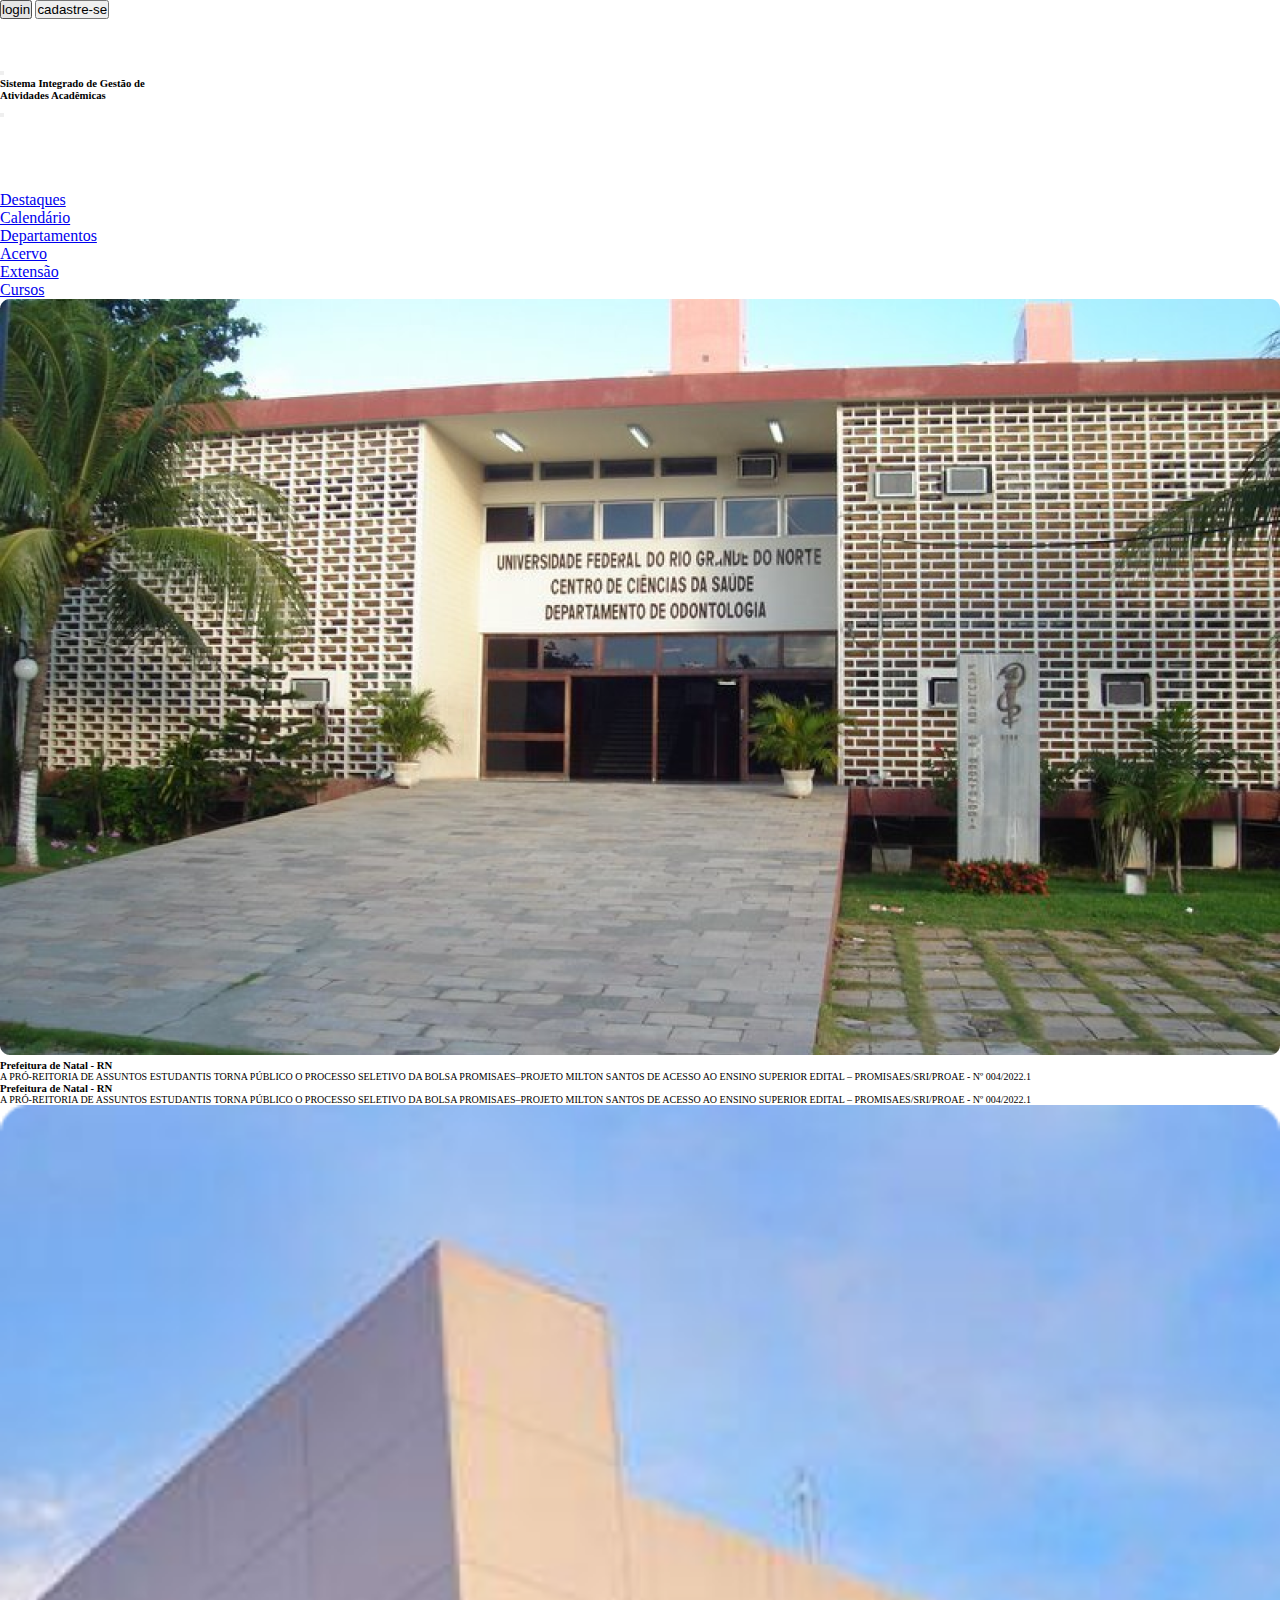
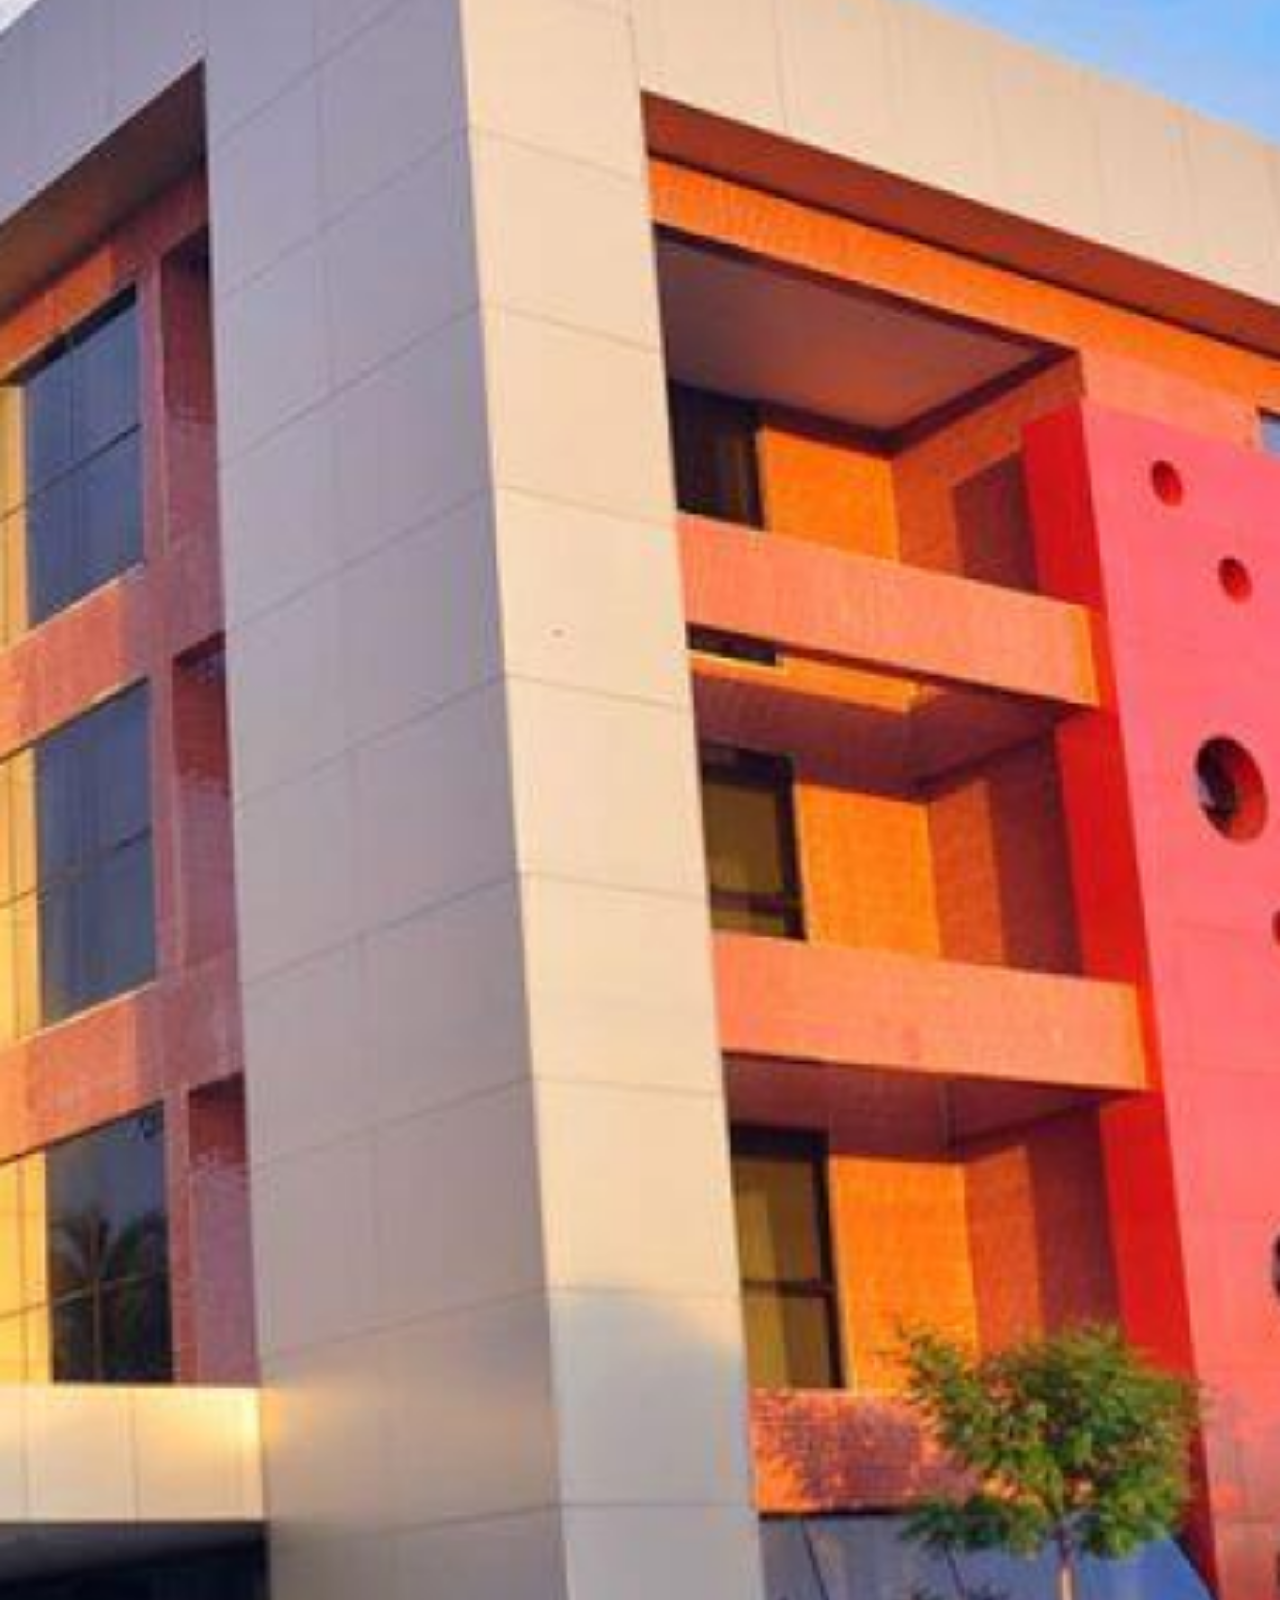
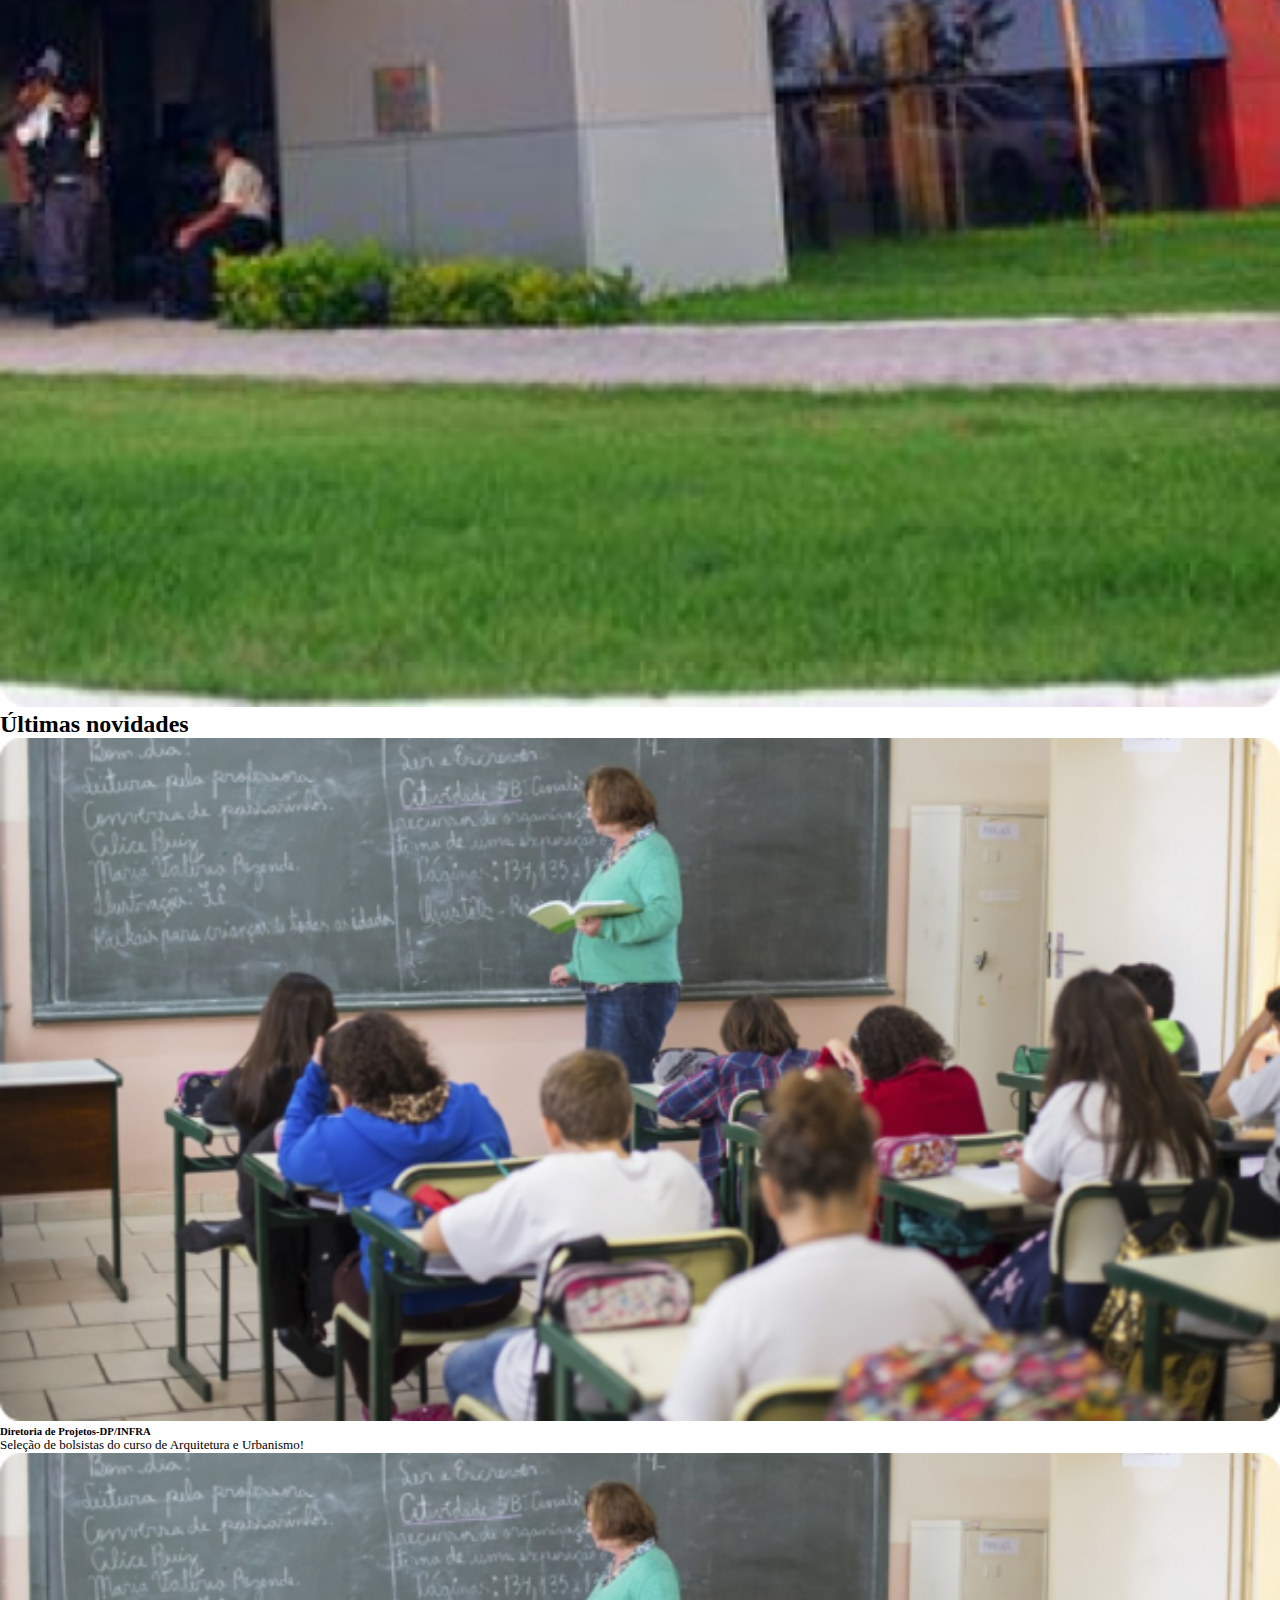
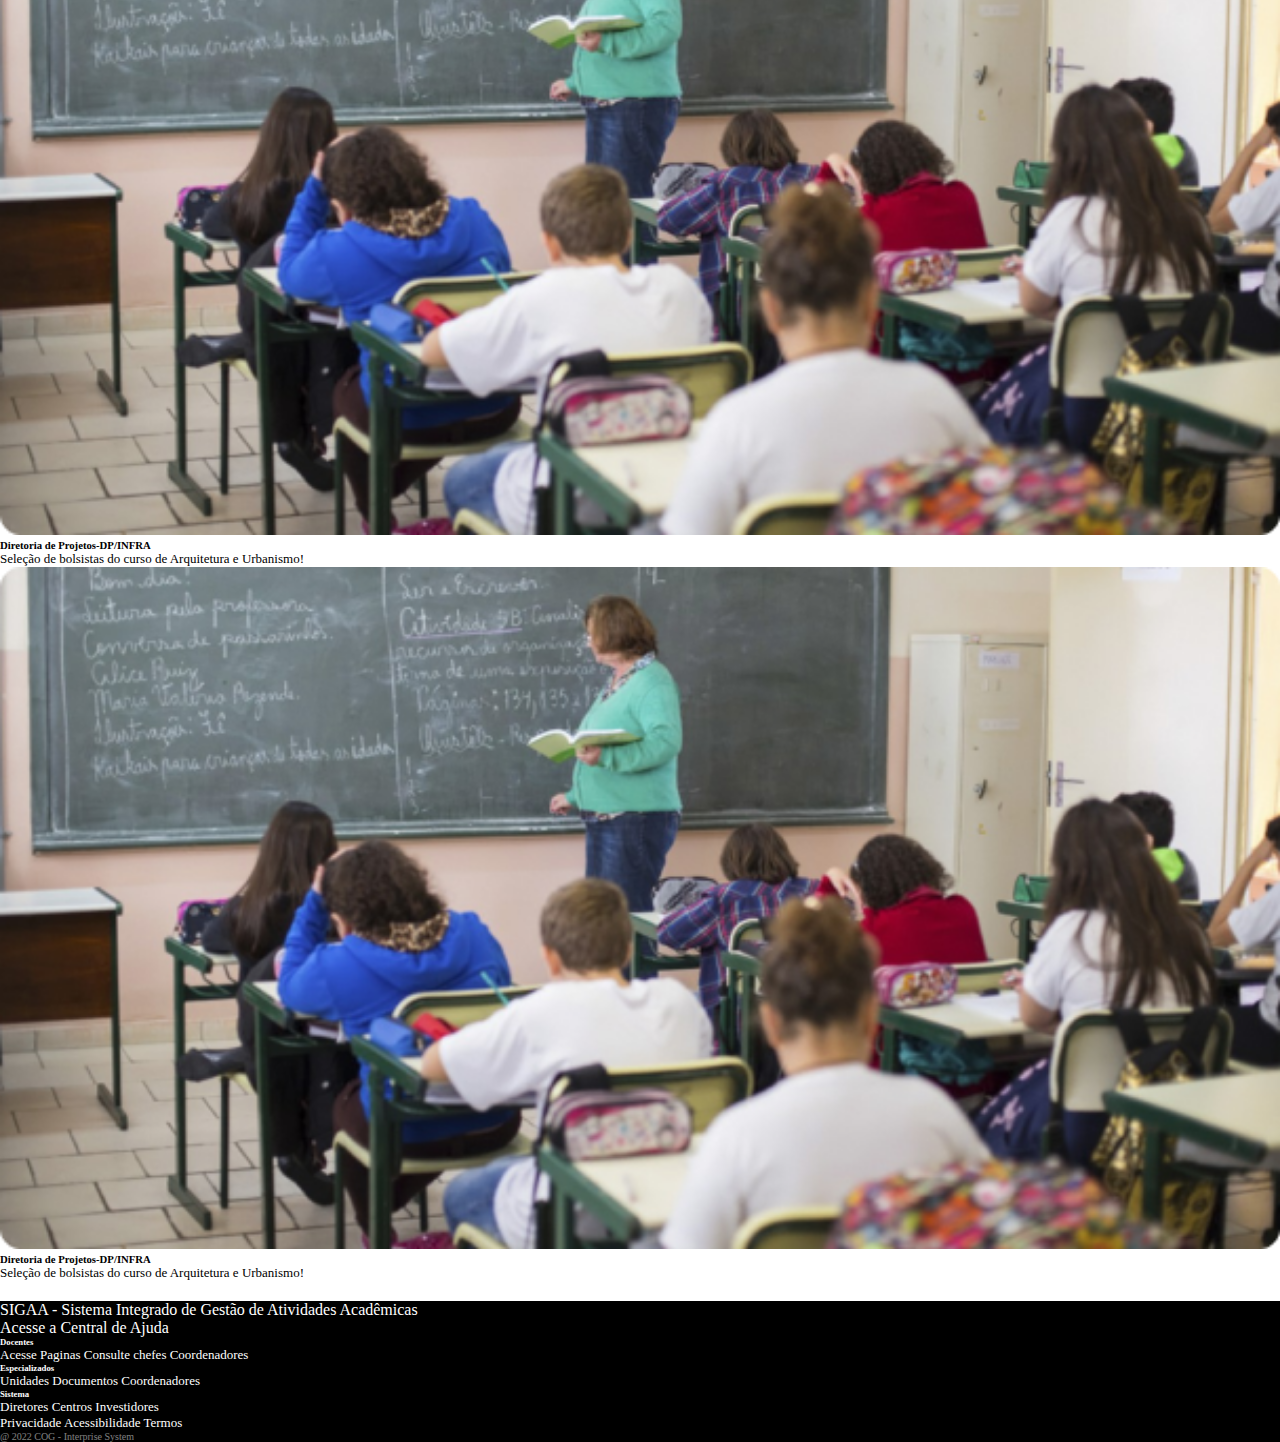
<file: index.html>
<!DOCTYPE html>
<html lang="pt-br">
    <head>
        <meta charset="UTF-8">
        <meta http-equiv="X-UA-Compatible" content="IE=edge">
        <meta name="viewport" content="width=device-width, initial-scale=1.0">
        <title>SIGAA</title>
        <link rel="icon" type="image" href="assents/img/logo.png" />
        <!-- CSS only -->
        <link href="https://cdn.jsdelivr.net/npm/bootstrap@5.2.2/dist/css/bootstrap.min.css" rel="stylesheet" integrity="sha384-Zenh87qX5JnK2Jl0vWa8Ck2rdkQ2Bzep5IDxbcnCeuOxjzrPF/et3URy9Bv1WTRi" crossorigin="anonymous">
        <!-- JavaScript Bundle with Popper -->
        <script src="https://cdn.jsdelivr.net/npm/bootstrap@5.2.2/dist/js/bootstrap.bundle.min.js" integrity="sha384-OERcA2EqjJCMA+/3y+gxIOqMEjwtxJY7qPCqsdltbNJuaOe923+mo//f6V8Qbsw3" crossorigin="anonymous"></script>
        <link rel="stylesheet" href="assets/css/estilo.css">
    </head>
    <body>
        <!--NAVBAR MENU TOP-->
        <header>
          <nav class="navbar navbar-dark bg-dark">
            <div class="container-fluid">
              <div class="logo_nav fontes  fw-semibold  px-1">
                <button type="button" class="btn btn-outline-light btn-sm px-1">login</button>
                <button type="button" class="btn btn-outline-light btn-sm px-1">cadastre-se</button>
              </div>
              <div class="asd fontes fw-bold" style="font-size: 35px;"><a href="index.html">UFRN</a></div>
              <div class="botaoo">
                <button class="navbar-toggler" type="button" data-bs-toggle="offcanvas" data-bs-target="#offcanvasDarkNavbar" aria-controls="offcanvasDarkNavbar">
                  <span class="navbar-toggler-icon"></span>
                </button>
              </div>
              <div class="offcanvas offcanvas-end text-bg-dark" tabindex="-1" id="offcanvasDarkNavbar" aria-labelledby="offcanvasDarkNavbarLabel">
                <div class="offcanvas-header">
                  <h6 class="offcanvas-title" id="offcanvasDarkNavbarLabel">Sistema Integrado de Gestão de <br> Atividades Acadêmicas</h6>
                  <button type="button" class="btn-close btn-close-white" data-bs-dismiss="offcanvas" aria-label="Close"></button>
                </div>
                <div class="offcanvas-body">
                  <ul class="navbar-nav justify-content-end flex-grow-1 pe-3">
                    <li class="nav-item">
                      <a class="nav-link active" aria-current="page" href="index.html">Menu</a>
                    </li>
                    <li class="nav-item">
                      <a class="nav-link" href="https://sigaa.ufrn.br/sigaa/public/home.jsf">SIGAA</a>
                    </li>
                    <li class="nav-item">
                      <a class="nav-link" href="https://www.google.com/">Sair</a>
                    </li>
                    <li class="nav-item">
                      <a class="nav-link navbar-fixed-bottom disabled" href="#">09/10/2022</a>
                    </li>
                  </ul>
                </div>
              </div>
            </div>
          </nav>
        </header>
        <!--NAVBAR MENU TOP-->
        <div class="container py-3">
          <ul class="nav nav-tabs">
            <li class="nav-item">
              <a href="index.html" class="nav-link active">Destaques</a>
            </li>
            <li class="nav-item">
              <a href="calendario.html" class="nav-link">Calendário</a>
            </li>
            <li class="nav-item">
              <a href="departamentos.html" class="nav-link">Departamentos</a>
            </li>
            <li class="nav-item">
              <a href="acervo.html" class="nav-link">Acervo</a>
            </li>
            <li class="nav-item">
              <a href="extensao.html" class="nav-link">Extensão</a>
            </li>
            <li class="nav-item">
              <a href="cursos.html" class="nav-link">Cursos</a>
            </li>
          </ul>
        </div>
        <!--Ultimas noticias-->
        <div class="container py-4 ">
            <div class="row ">
                <div class="col-lg-7  col-md-12 col-sm-12">
                  <img src="assets/img/image1.png" class="image_noticiap "width="100%" alt="">
                </div>
                <div class="col-lg-3 col-md-12 col-sm-12">
                  <div class="conteudo py-4 fw-light">
                    <h6>Prefeitura de Natal - RN</h6>
                    <p class="text fw-semibold" style="font-size:10px ;">A PRÓ-REITORIA DE ASSUNTOS ESTUDANTIS TORNA PÚBLICO O 
                    PROCESSO SELETIVO DA BOLSA PROMISAES–PROJETO MILTON SANTOS DE 
                    ACESSO AO ENSINO SUPERIOR EDITAL – PROMISAES/SRI/PROAE - Nº 004/2022.1</p>
                    <div class="div border-bottom"> </div>
                  </div>
                  <div class="conteudo py-2 fw-light ">
                    <h6>Prefeitura de Natal - RN</h6>
                    <p class=" fw-semibold" style="font-size:10px ;">A PRÓ-REITORIA DE ASSUNTOS ESTUDANTIS TORNA PÚBLICO O 
                    PROCESSO SELETIVO DA BOLSA PROMISAES–PROJETO MILTON SANTOS DE 
                    ACESSO AO ENSINO SUPERIOR EDITAL – PROMISAES/SRI/PROAE - Nº 004/2022.1</p>
                    <div class="div border-bottom"> </div>
                  </div>
                </div>
                <div class="col-md-2 col-sm-3 image2 ">
                  <img src="assets/img/image2.png" width="100%" height="100%"  alt="">
                </div>
            </div>
        </div>
        <!--Ultimas noticias-->
        <!-- noticias-->
        <div class="container mb-3">
            <div class="row">
                <p><h2>Últimas novidades</h2></p>
            </div>
            <div class="row">
                <div class="col-md-3 offset-md-1">
                  <div class="image py-2">
                    <img src="assets/img//image3.png" width="100%"  alt="">
                  </div>
                  <h6>Diretoria de Projetos-DP/INFRA</h6>
                  <p style="font-size:13px ;">Seleção de bolsistas do curso de
                    Arquitetura e Urbanismo!</p>
                </div>
                <div class="col-md-3">
                  <div class="image py-2">
                    <img src="assets/img/image3.png" width="100%"  alt="">
                  </div>
                  <h6>Diretoria de Projetos-DP/INFRA</h6>
                  <p style="font-size:13px ;">Seleção de bolsistas do curso de
                    Arquitetura e Urbanismo!</p>
                </div>
                <div class="col-md-3">
                  <div class="image py-2">
                    <img src="assets/img/image3.png" width="100%"  alt="">
                  </div>
                  <h6>Diretoria de Projetos-DP/INFRA</h6>
                  <p style="font-size:13px ;">Seleção de bolsistas do curso de
                    Arquitetura e Urbanismo!</p>
                </div>
                
            </div>
        </div>
        <!-- noticias-->
        <!-- footer -->
        <footer>
          <div class="container-fluid marcador copyright py-3">
            <div class="row py-3 px-3">
                <div class="col-md-6 fw-bold">
                    <p>SIGAA - Sistema Integrado de Gestão de Atividades Acadêmicas</p>
                </div>
            </div>
            <div class="row px-3 fw-semibold">
                <div class="col-md-6">
                    <a href="">Acesse a Central de Ajuda</a>
                </div>     
            </div>
            <div class="row px-3 texto_footer d-flex">
                
              <div class="col-md-4 col-sm-6 col-xs-3 d-flex flex-column bd-highlight mb-3 mt-3">
                    <h6 class="fw-bold">Docentes</h6>
                    <a href="">Acesse Paginas</a>
                    <a href="">Consulte chefes</a>
                    <a href="">Coordenadores</a>
            </div>
            <div class="col-md-4 col-sm-6 col-xs-3 d-flex flex-column bd-highlight mb-3 mt-3">
                  <h6 class="fw-bold">Especializados</h6>
                  <a href="">Unidades</a>
                  <a href="">Documentos</a>
                  <a href="">Coordenadores</a>       
          </div>
          <div class="col-md-4 col-sm-6 col-xs-3 d-flex flex-column bd-highlight mb-3 mt-3">
                <h6 class="fw-bold">Sistema</h6>
                <a href="">Diretores</a>
                <a href="">Centros</a>
                <a href="">Investidores</a>
        </div>
            </div>
            <div class="row">
              <div class="col-md-6">
              </div>
              <div class="col-md-3 offset-md-3 offset-sm-1 col-sm-10 py-4 texto_footer fw-bold ">
                  <a href="" class="px-1">Privacidade</a>
                  <a href="" class="px-1">Acessibilidade</a>
                  <a href="" class="px-1">Termos</a>
              </div>
           </div>
            <div class="row">
                <div class="col-md-6 offset-md-5" style="color: rgba(255, 255, 255, 0.5); font-size: 10px;">
                    @ 2022 COG - Interprise System
                </div>
            </div>
        </div>
        </footer>
        <!-- footer -->
    </body>
</html>
</file>
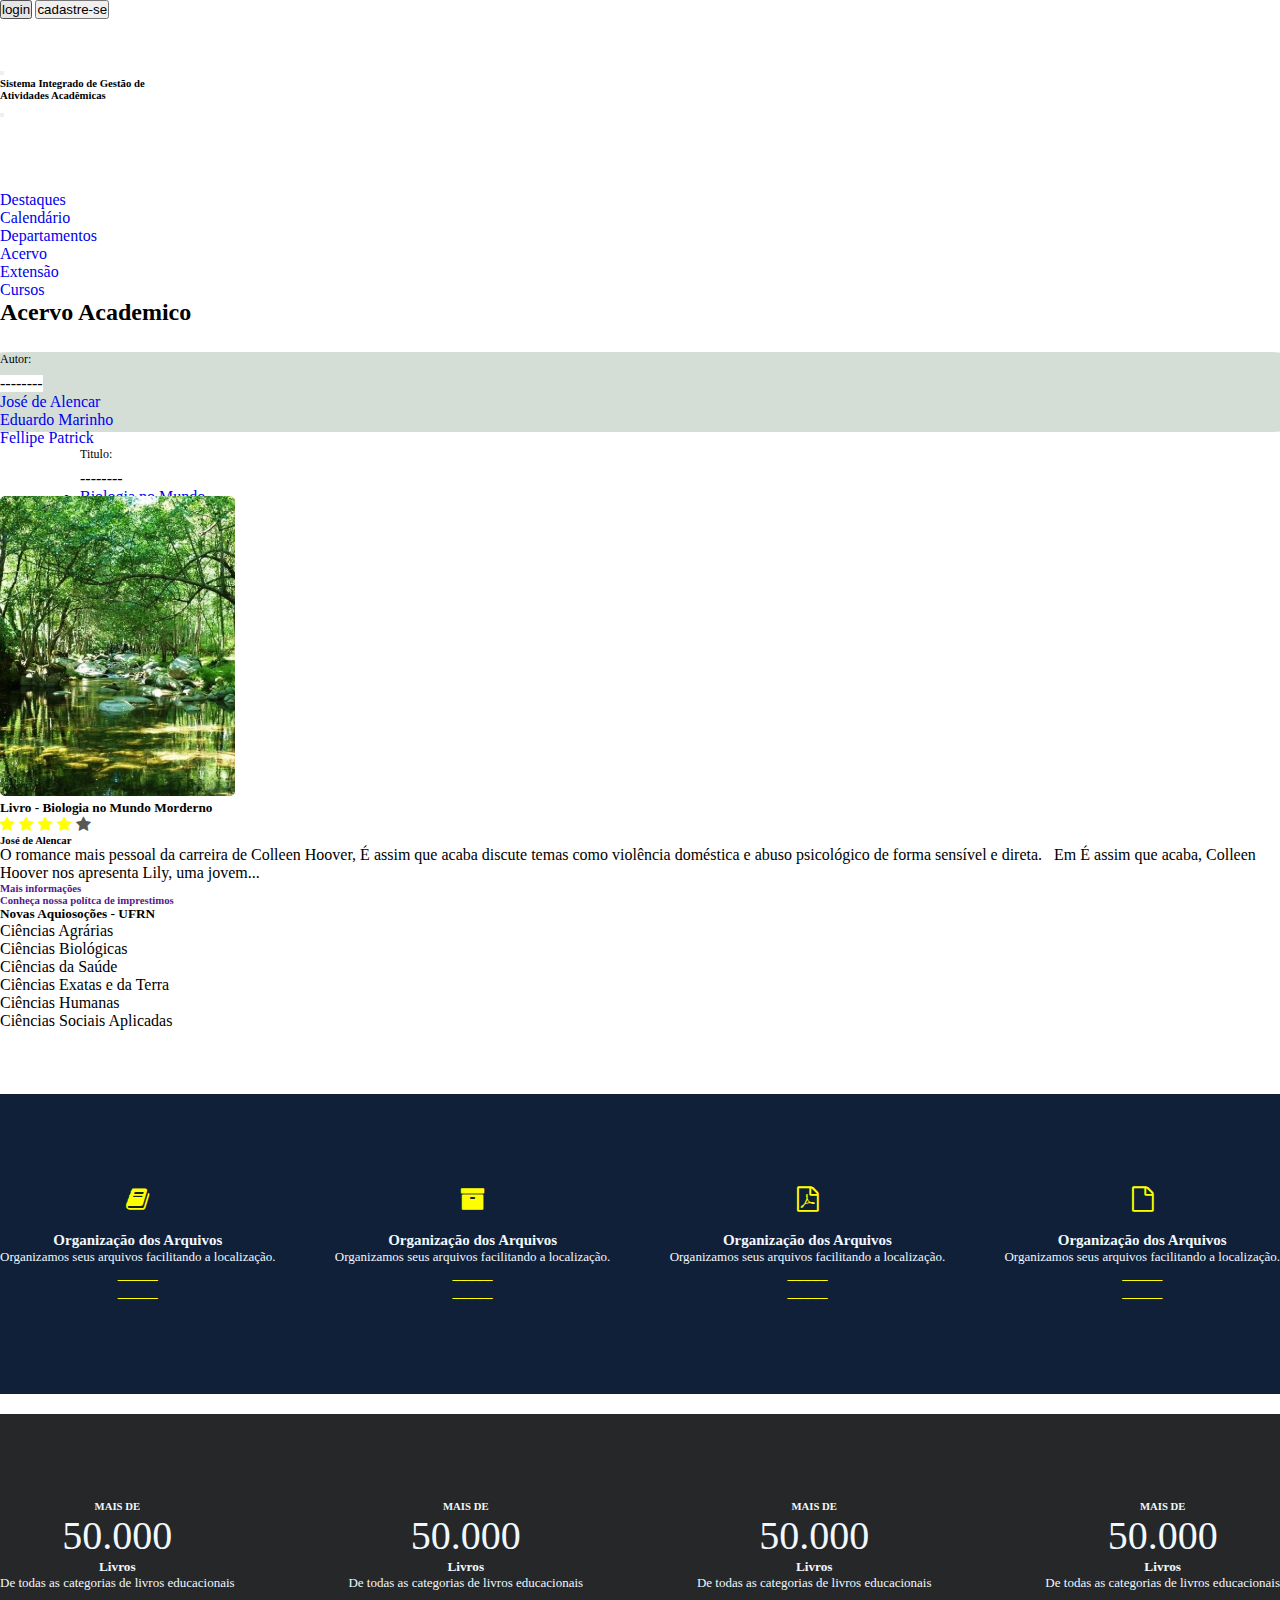
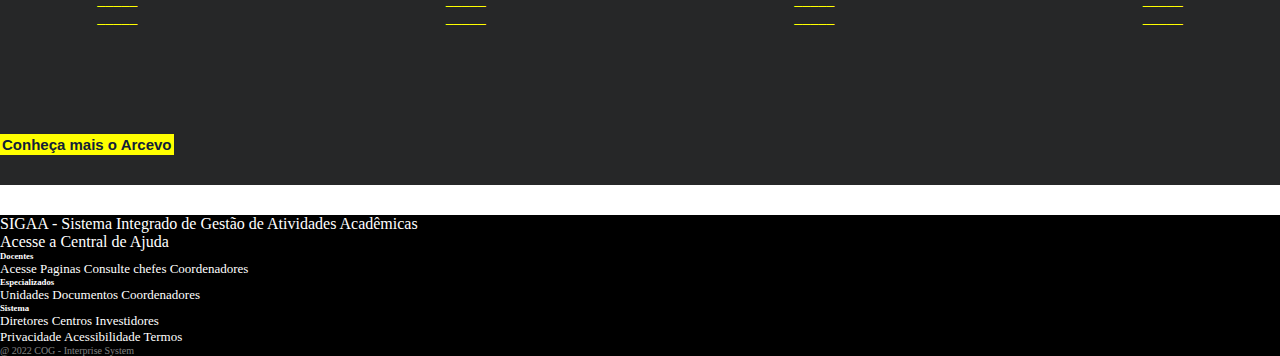
<file: acervo.html>
<!DOCTYPE html>
<html lang="pt-br">
    <head>
        <meta charset="UTF-8">
        <meta http-equiv="X-UA-Compatible" content="IE=edge">
        <meta name="viewport" content="width=device-width, initial-scale=1.0">
        <title>SIGAA</title>
        <link rel="icon" type="image" href="/assents/img/logo.png" />
        <!-- CSS only -->
        <link href="https://cdn.jsdelivr.net/npm/bootstrap@5.2.2/dist/css/bootstrap.min.css" rel="stylesheet" integrity="sha384-Zenh87qX5JnK2Jl0vWa8Ck2rdkQ2Bzep5IDxbcnCeuOxjzrPF/et3URy9Bv1WTRi" crossorigin="anonymous">
        <!-- JavaScript Bundle with Popper -->
        <script src="https://cdn.jsdelivr.net/npm/bootstrap@5.2.2/dist/js/bootstrap.bundle.min.js" integrity="sha384-OERcA2EqjJCMA+/3y+gxIOqMEjwtxJY7qPCqsdltbNJuaOe923+mo//f6V8Qbsw3" crossorigin="anonymous"></script>
        <link rel="stylesheet" href="assets/css/estilo.css">
        <link rel="stylesheet" href="assets/css/calendario.css">
        <link rel="stylesheet" href="assets/css/acervo.css">
    </head>
    <header>
        <nav class="navbar navbar-dark bg-dark">
            <div class="container-fluid">
              <div class="logo_nav fontes  fw-semibold  px-1">
                <button type="button" class="btn btn-outline-light btn-sm px-1">login</button>
                <button type="button" class="btn btn-outline-light btn-sm px-1">cadastre-se</button>
              </div>
              <div class="asd fontes fw-bold" style="font-size: 35px;"><a href="index.html">UFRN</a></div>
              <div class="botaoo">
                <button class="navbar-toggler" type="button" data-bs-toggle="offcanvas" data-bs-target="#offcanvasDarkNavbar" aria-controls="offcanvasDarkNavbar">
                  <span class="navbar-toggler-icon"></span>
                </button>
              </div>
              <div class="offcanvas offcanvas-end text-bg-dark" tabindex="-1" id="offcanvasDarkNavbar" aria-labelledby="offcanvasDarkNavbarLabel">
                <div class="offcanvas-header">
                  <h6 class="offcanvas-title" id="offcanvasDarkNavbarLabel">
                    Sistema Integrado de Gestão de <br> Atividades Acadêmicas</h6>
                  <button type="button" class="btn-close btn-close-white" data-bs-dismiss="offcanvas" aria-label="Close">
                </button>
                </div>
                <div class="offcanvas-body">
                  <ul class="navbar-nav justify-content-end flex-grow-1 pe-3">
                    <li class="nav-item">
                      <a class="nav-link active" aria-current="page" href="index.html">Menu</a>
                    </li>
                    <li class="nav-item">
                      <a class="nav-link" href="https://sigaa.ufrn.br/sigaa/public/home.jsf">SIGAA</a>
                    </li>
                    <li class="nav-item">
                      <a class="nav-link" href="https://www.google.com/">Sair</a>
                    </li>
                    <li class="nav-item">
                      <a class="nav-link navbar-fixed-bottom disabled" href="#">09/10/2022</a>
                    </li>
                  </ul>
                </div>
              </div>
            </div>
          </nav>
    </header>
    <div class="container py-3">
        <ul class="nav nav-tabs">
          <li class="nav-item">
            <a href="index.html" class="nav-link ">Destaques</a>
          </li>
          <li class="nav-item">
            <a href="calendario.html" class="nav-link">Calendário</a>
          </li>
          <li class="nav-item">
            <a href="departamentos.html" class="nav-link">Departamentos</a>
          </li>
          <li class="nav-item">
            <a href="acervo.html" class="nav-link active">Acervo</a>
          </li>
          <li class="nav-item">
            <a href="extensao.html" class="nav-link">Extensão</a>
          </li>
          <li class="nav-item">
            <a href="extensao.html" class="nav-link">Cursos</a>
          </li>
        </ul>
      </div>
      <div class="container ">
        <H2 class="py-4 fw-bold border-bottom">Acervo Academico</H2>
        <div class="row infor">
          <div class="col-md-12 ">
            <div class="col-md-6 d-flex ">
              <div class=" col-md-2 col-sm-2 ">
                <p class="fw-semibold text_infor">Autor:</p>
                <div class="dropdown ">
                  <a class="btn btn-secondary dropdown-toggle" href="#" role="button" data-bs-toggle="dropdown" aria-expanded="false">
                   --------
                  </a>    
                  <ul class="dropdown-menu">
                    <li><a class="dropdown-item" href="#">José de Alencar</a></li>
                    <li><a class="dropdown-item" href="#">Eduardo Marinho</a></li>
                    <li><a class="dropdown-item" href="#">Fellipe Patrick</a></li>
                  </ul>
                </div>
              </div>
              <div class="  col-md-2 col-sm-2 itens movee ">
                <div class="dropdown ">
                  <p  class="fw-semibold text_infor">Titulo:</p>
                  <a class="btn btn-secondary dropdown-toggle" href="#" role="button" data-bs-toggle="dropdown" aria-expanded="false">
                    --------
                  </a>    
                  <ul class="dropdown-menu">
                    <li><a class="dropdown-item" href="#">Biologia no Mundo</a></li>
                    <li><a class="dropdown-item" href="#">Hora de Viajar</a></li>
                    <li><a class="dropdown-item" href="#">Era uma vez</a></li>
                  </ul>
                </div>
              </div>
              <div class=" enviar  mx-5 ">
                <button type="button" class=" btn btn-primary btn-sm moveeb">enviar</button>
              </div>
              </div>       
            </div>
            <div class="col-md-6">     
            </div>
          </div>
        </div>
      </div>
    <section class="conteudo_acervo">
        <div class="container">
            <div class="row">
                <div class="offset-md-1 col-md-7">
                    <div class="row">
                        <div class="col-md-4 col-sm-12">
                            <img class="imagem_livro" src="assets/img/arvores.png" width="" height="300" alt="">
                        </div>
                        <div class=" col-md-8 col-sm-12  ">
                          <ul>
                            <h5>Livro - Biologia no Mundo Morderno</h5>
                            <div class="icones1">
                              <i class="fa fa-star" style="color: yellow ;"></i>
                              <i class="fa fa-star" style="color: yellow ;"></i>
                              <i class="fa fa-star" style="color: yellow ;"></i>
                              <i class="fa fa-star" style="color: yellow ;"></i>
                              <i class="fa fa-star" style="color: rgb(87, 87, 83) ;"></i>
                            </div>
                          <h6 class="py-1">José de Alencar</h6>
                           <p> O romance mais pessoal da carreira de Colleen Hoover, 
                            É assim que acaba discute temas como violência doméstica
                             e abuso psicológico de forma sensível e direta. &#160; Em É 
                            assim que acaba, Colleen Hoover nos apresenta Lily, uma jovem...</p>
                            <a href=""><h6>Mais informações</h6></a>
                           <a href=""> <h6>Conheça nossa polítca de  imprestimos</h6></a>
                          </ul>
                        </div>
                    </div>
                </div>
                <div class="col-md-4 col-sm-12 ">
                  <ul>
                    <h5>Novas Aquiosoções - UFRN</h5>
                    <li>Ciências Agrárias</li>
                    <li>Ciências Biológicas</li>
                    <li>Ciências da Saúde</li>
                    <li>Ciências Exatas e da Terra</li>
                    <li>Ciências Humanas</li>
                    <li>Ciências Sociais Aplicadas</li>
                    <div class="border-bottom py-3"></div>
                  </ul>
                </div>
            </div>
        </div>
    </section>
    <section class=" ">
        <div class="container-fluid livros" style="background-color: #112039;
              color: aliceblue;"> 
          <div class="container">
            <div class="row livros1">
              <div class=" col-md-2 centralizar">        
                  <div class="">
                    <i class="icones fa fa-book"></i>
                  </div>
                  <h4>Organização dos Arquivos</h4>
                  <p>Organizamos seus arquivos
                    facilitando a localização.</p>
                    <div class="linhas ">
                      _____<br>_____
                    </div>
              </div>
              <div class="col-md-2 centralizar">
                <div class="">
                  <i class=" icones fa Example of archive fa-archive"></i>
                </div>
                <h4>Organização dos Arquivos</h4>
                  <p>Organizamos seus arquivos
                    facilitando a localização.</p>
                    <div class="linhas ">
                      _____<br>_____
                    </div>
              </div>
              <div class="col-md-2 centralizar">
                <i class="icones fa  fa-file-pdf-o"></i>
                <h4>Organização dos Arquivos</h4>
                  <p>Organizamos seus arquivos
                    facilitando a localização.</p>
                    <div class="linhas ">
                      _____<br>_____
                    </div>
              </div>
              <div class="col-md-2 centralizar">
                <i class="icones fa fa-file-o"></i>
                <h4>Organização dos Arquivos</h4>
                  <p>Organizamos seus arquivos
                    facilitando a localização.</p>
                    <div class="linhas ">
                      _____<br>_____
                    </div>
              </div>
            </div>
          </div>
          </div>
    </section>
    <section class="quantidade_livros py-5">
      <div class="container-fluid " style="background-color: #262728;
            color: aliceblue;">
        <div class="container">
          <div class="row quantidade">
            <div class=" col-md-2 centralizar2">  
                <h6 class="fw-bold">MAIS DE</h6>      
                <h4>50.000</h4>
                <h5>Livros</h5>
                <p class="fw-semibold">De todas as categorias 
                  de livros educacionais</p>
                  <div class="linhas ">
                    _____<br>_____
                  </div>
            </div>
            <div class=" col-md-2 centralizar2">  
              <h6 class="fw-bold">MAIS DE</h6>      
              <h4>50.000</h4>
              <h5>Livros</h5>
              <p class="fw-semibold">De todas as categorias 
                de livros educacionais</p>
                <div class="linhas ">
                  _____<br>_____
                </div>
          </div>
          <div class=" col-md-2 centralizar2">  
            <h6 class="fw-bold">MAIS DE</h6>      
            <h4>50.000</h4>
            <h5>Livros</h5>
            <p class="fw-semibold">De todas as categorias 
              de livros educacionais</p>
              <div class="linhas ">
                _____<br>_____
              </div>
        </div>
           <div class=" col-md-2 centralizar2">  
                <h6 class="fw-bold">MAIS DE</h6>      
                <h4>50.000</h4>
                <h5>Livros</h5>
                <p class="fw-semibold">De todas as categorias 
                  de livros educacionais</p>
                  <div class="linhas ">
                    _____<br>_____
                  </div>
            </div>
        </div>
        </div>
        <div class="row">
          <div class="offset-md-5 col-md-3 offset-sm-4 col-sm-4">
            <div class="botao ">
              <button type="button" class="btn btn-primary btn-lg " width="25%">Conheça mais o Arcevo</button>
            </div>
          </div>
        </div>
      </div>
  </section>






    <footer>
        <div class="container-fluid marcador copyright py-3">
            <div class="row py-3 px-3">
                <div class="col-md-6 fw-bold">
                    <p>SIGAA - Sistema Integrado de Gestão de Atividades Acadêmicas</p>
                </div>
            </div>
            <div class="row px-3 fw-semibold">
                <div class="col-md-6">
                    <a href="">Acesse a Central de Ajuda</a>
                </div>     
            </div>
            <div class="row px-3 texto_footer d-flex">
                
              <div class="col-md-4 col-sm-6 col-xs-3 d-flex flex-column bd-highlight mb-3 mt-3">
                    <h6 class="fw-bold">Docentes</h6>
                    <a href="">Acesse Paginas</a>
                    <a href="">Consulte chefes</a>
                    <a href="">Coordenadores</a>
            </div>
            <div class="col-md-4 col-sm-6 col-xs-3 d-flex flex-column bd-highlight mb-3 mt-3">
                  <h6 class="fw-bold">Especializados</h6>
                  <a href="">Unidades</a>
                  <a href="">Documentos</a>
                  <a href="">Coordenadores</a>       
          </div>
          <div class="col-md-4 col-sm-6 col-xs-3 d-flex flex-column bd-highlight mb-3 mt-3">
                <h6 class="fw-bold">Sistema</h6>
                <a href="">Diretores</a>
                <a href="">Centros</a>
                <a href="">Investidores</a>
        </div>
            </div>
            <div class="row">
                <div class="col-md-6">
                
                </div>
                <div class="col-md-3 offset-md-3 offset-sm-1 col-sm-10 py-4 texto_footer fw-bold ">
                    <a href="" class="px-1">Privacidade</a>
                    <a href="" class="px-1">Acessibilidade</a>
                    <a href="" class="px-1">Termos</a>
                </div>
            </div>
            <div class="row">
                <div class="col-md-6 offset-md-5" style="color: rgba(255, 255, 255, 0.5); font-size: 10px;">
                    @ 2022 COG - Interprise System
                </div>
            </div>
        </div>
    </footer>
</html>
</file>
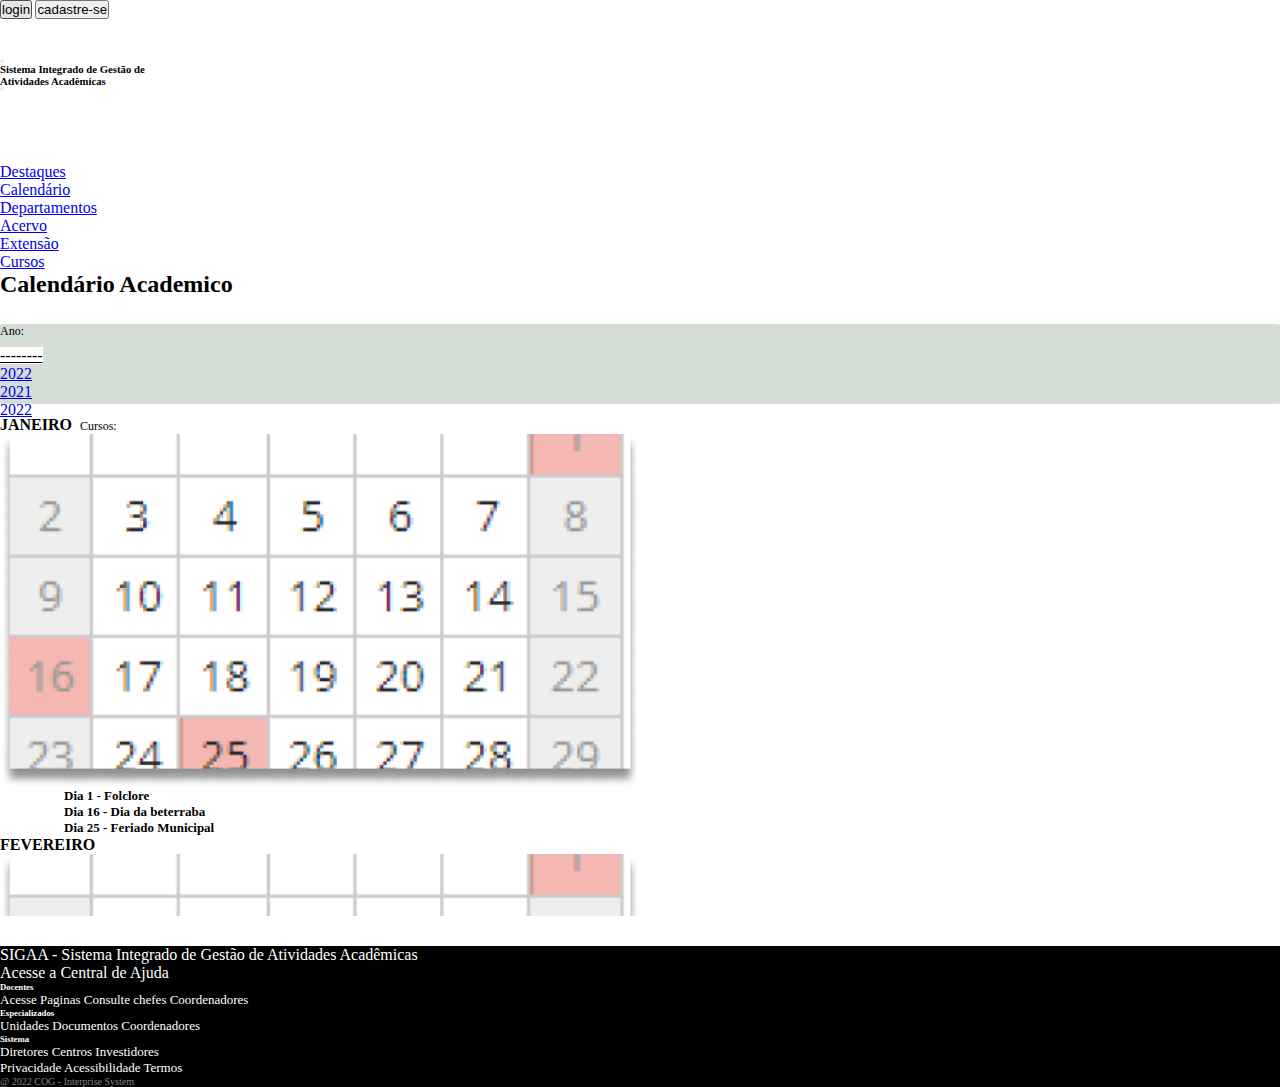
<file: calendario.html>
<html lang="pt-br">
    <head>
        <meta charset="UTF-8">
        <meta http-equiv="X-UA-Compatible" content="IE=edge">
        <meta name="viewport" content="width=device-width, initial-scale=1.0">
        <title>SIGAA</title>
        <link rel="icon" type="image" href="img/logo.png" />
        <!-- CSS only -->
        <link href="https://cdn.jsdelivr.net/npm/bootstrap@5.2.2/dist/css/bootstrap.min.css" rel="stylesheet" integrity="sha384-Zenh87qX5JnK2Jl0vWa8Ck2rdkQ2Bzep5IDxbcnCeuOxjzrPF/et3URy9Bv1WTRi" crossorigin="anonymous">
        <!-- JavaScript Bundle with Popper -->
        <script src="https://cdn.jsdelivr.net/npm/bootstrap@5.2.2/dist/js/bootstrap.bundle.min.js" integrity="sha384-OERcA2EqjJCMA+/3y+gxIOqMEjwtxJY7qPCqsdltbNJuaOe923+mo//f6V8Qbsw3" crossorigin="anonymous"></script>
        <link rel="stylesheet" href="assets/css/estilo.css">
        <link rel="stylesheet" href="assets/css/calendario.css">
    </head>
    <header>
        <nav class="navbar navbar-dark bg-dark">
            <div class="container-fluid">
              <div class="logo_nav fontes  fw-semibold  px-1">
                <button type="button" class="btn btn-outline-light btn-sm px-1">login</button>
                <button type="button" class="btn btn-outline-light btn-sm px-1">cadastre-se</button>
              </div>
              <div class="asd fontes fw-bold" style="font-size: 35px;"><a href="index.html">UFRN</a></div>
              <div class="botaoo">
                <button class="navbar-toggler" type="button" data-bs-toggle="offcanvas" data-bs-target="#offcanvasDarkNavbar" aria-controls="offcanvasDarkNavbar">
                  <span class="navbar-toggler-icon"></span>
                </button>
              </div>
              <div class="offcanvas offcanvas-end text-bg-dark" tabindex="-1" id="offcanvasDarkNavbar" aria-labelledby="offcanvasDarkNavbarLabel">
                <div class="offcanvas-header">
                  <h6 class="offcanvas-title" id="offcanvasDarkNavbarLabel">Sistema Integrado de Gestão de <br> Atividades Acadêmicas</h6>
                  <button type="button" class="btn-close btn-close-white" data-bs-dismiss="offcanvas" aria-label="Close"></button>
                </div>
                <div class="offcanvas-body">
                  <ul class="navbar-nav justify-content-end flex-grow-1 pe-3">
                    <li class="nav-item">
                      <a class="nav-link active" aria-current="page" href="index.html">Menu</a>
                    </li>
                    <li class="nav-item">
                      <a class="nav-link" href="https://sigaa.ufrn.br/sigaa/public/home.jsf">SIGAA</a>
                    </li>
                    <li class="nav-item">
                      <a class="nav-link" href="https://www.google.com/">Sair</a>
                    </li>
                    <li class="nav-item">
                      <a class="nav-link navbar-fixed-bottom disabled" href="#">09/10/2022</a>
                    </li>
                  </ul>
                </div>
              </div>
            </div>
          </nav>
    </header>
    <div class="container py-3">
      <ul class="nav nav-tabs">
        <li class="nav-item">
          <a href="/index.html" class="nav-link">Destaques</a>
        </li>
        <li class="nav-item">
          <a href="calendario.html" class="nav-link active">Calendário</a>
        </li>
        <li class="nav-item">
          <a href="departamentos.html" class="nav-link">Departamentos</a>
        </li>
        <li class="nav-item">
          <a href="acervo.html" class="nav-link">Acervo</a>
        </li>
        <li class="nav-item">
          <a href="extensao.html" class="nav-link">Extensão</a>
        </li>
        <li class="nav-item">
          <a href="cursos.html" class="nav-link">Cursos</a>
        </li>
      </ul>
    </div>
    
    <div class="container ">
      <H2 class="py-4 fw-bold border-bottom">Calendário Academico</H2>
      <div class="row infor">
        <div class="col-md-12 ">
          <div class="col-md-6 d-flex ">
            <div class="offset-md-1 col-md-2 col-sm-2 ">
              <p class="fw-semibold text_infor">Ano:</p>
              <div class="dropdown ">
                <a class="btn btn-secondary dropdown-toggle" href="#" role="button" data-bs-toggle="dropdown" aria-expanded="false">
                 --------
                </a>    
                <ul class="dropdown-menu">
                  <li><a class="dropdown-item" href="#">2022</a></li>
                  <li><a class="dropdown-item" href="#">2021</a></li>
                  <li><a class="dropdown-item" href="#">2022</a></li>
                </ul>
              </div>
            </div>
            <div class="  col-md-2 col-sm-2 itens movee ">
              <div class="dropdown ">
                <p  class="fw-semibold text_infor">Cursos:</p>
                <a class="btn btn-secondary dropdown-toggle" href="#" role="button" data-bs-toggle="dropdown" aria-expanded="false">
                  --------
                </a>    
                <ul class="dropdown-menu">
                  <li><a class="dropdown-item" href="#">Biologia</a></li>
                  <li><a class="dropdown-item" href="#">Matematica</a></li>
                  <li><a class="dropdown-item" href="#">Portufues</a></li>
                </ul>
              </div>
            </div>
            <div class=" enviar  mx-5 d-flex ">
              <button type="button" class=" btn btn-primary btn-sm moveeb">enviar</button>
            </div>
          </div>
          <div class="col-md-6">     
          </div>
        </div>
      </div>
    </div>
    <section class="conteudo py-5">

      <div class="container  container_calendario mb-5">
       <div class="row d-flex ">
        <div class="col-md-3 col-sm-12 d-flex flex-column align-items-center ">
          <h4 class="fw-bold">JANEIRO</h4>
          <img src="assets/img/calendario.png" width="100%" class="calendario_img py-3" alt="">
          <div class="conteudoc py-2 border border-2">
            <h5 class="fw-semibold">Dia  1 - Folclore</h5>
            <h5 class="fw-semibold">Dia 16 - Dia da beterraba</h5>
            <h5 class="fw-semibold">Dia 25 - Feriado Municipal</h5>
          </div>
        </div>
        <div class="col-md-3 col-sm-12 d-flex flex-column align-items-center ">
          <h4 class="fw-bold">FEVEREIRO</h4>
          <img src="assets/img/calendario.png" width="100%" class="calendario_img py-3" alt="">
          <div class="conteudoc py-2 border border-2">
            <h5 class="fw-semibold">Dia  1 - Folclore</h5>
            <h5 class="fw-semibold">Dia 16 - Dia da beterraba</h5>
            <h5 class="fw-semibold">Dia 25 - Feriado Municipal</h5>
          </div>
        </div>
        <div class="col-md-3 col-sm-12 d-flex flex-column align-items-center ">
          <h4 class="fw-bold">MARÇO</h4>
          <img src="assets/img/calendario.png" width="100%" class="calendario_img py-3" alt="">
          <div class="conteudoc py-2 border border-2">
            <h5 class="fw-semibold">Dia  1 - Folclore</h5>
            <h5 class="fw-semibold">Dia 16 - Dia da beterraba</h5>
            <h5 class="fw-semibold">Dia 25 - Feriado Municipal</h5>
          </div>
        </div>  
        <div class="col-md-3 col-sm-12 d-flex flex-column align-items-center ">
          <h4 class="fw-bold">ABRIL</h4>
          <img src="assets/img/calendario.png" width="100%" class="calendario_img py-3" alt="">
          <div class="conteudoc py-2 border border-2">
            <h5 class="fw-semibold">Dia  1 - Folclore</h5>
            <h5 class="fw-semibold">Dia 16 - Dia da beterraba</h5>
            <h5 class="fw-semibold">Dia 25 - Feriado Municipal</h5>
          </div>
        </div>  
        </div>
        <div class="row d-flex py-5">
          <div class="col-md-3 col-sm-12 d-flex flex-column align-items-center ">
            <h4 class="fw-bold">MAIO</h4>
            <img src="assets/img/calendario.png" width="100%" class="calendario_img py-3" alt="">
            <div class="conteudoc py-2 border border-2">
              <h5 class="fw-semibold">Dia  1 - Folclore</h5>
              <h5 class="fw-semibold">Dia 16 - Dia da beterraba</h5>
              <h5 class="fw-semibold">Dia 25 - Feriado Municipal</h5>
            </div>
          </div>  
          <div class="col-md-3 col-sm-12 d-flex flex-column align-items-center ">
            <h4 class="fw-bold">JUNHO</h4>
            <img src="assets/img/calendario.png" width="100%" class="calendario_img py-3" alt="">
            <div class="conteudoc py-2 border border-2">
              <h5 class="fw-semibold">Dia  1 - Folclore</h5>
              <h5 class="fw-semibold">Dia 16 - Dia da beterraba</h5>
              <h5 class="fw-semibold">Dia 25 - Feriado Municipal</h5>
            </div>
      
          </div>
          <div class="col-md-3 col-sm-12 d-flex flex-column align-items-center ">
            <h4 class="fw-bold">JULHO</h4>
            <img src="assets/img/calendario.png" width="100%" class="calendario_img py-3" alt="">
            <div class="conteudoc py-2 border border-2">
              <h5 class="fw-semibold">Dia  1 - Folclore</h5>
              <h5 class="fw-semibold">Dia 16 - Dia da beterraba</h5>
              <h5 class="fw-semibold">Dia 25 - Feriado Municipal</h5>
            </div>
          </div>
          <div class="col-md-3 col-sm-12 d-flex flex-column align-items-center ">
            <h4 class="fw-bold">AGOSTO</h4>
            <img src="assets/img/calendario.png" width="100%" class="calendario_img py-3" alt="">
            <div class="conteudoc py-2 border border-2">
              <h5 class="fw-semibold">Dia  1 - Folclore</h5>
              <h5 class="fw-semibold">Dia 16 - Dia da beterraba</h5>
              <h5 class="fw-semibold">Dia 25 - Feriado Municipal</h5>
            </div>
          </div>  
          </div>
          <div class="row d-flex border-bottom">
            <div class="col-md-3 col-sm-12 d-flex flex-column align-items-center ">
              <h4 class="fw-bold">SETEMBRO</h4>
              <img src="assets/img/calendario.png" width="100%" class="calendario_img py-3" alt="">
              <div class="conteudoc py-2 border border-2">
                <h5 class="fw-semibold">Dia  1 - Folclore</h5>
                <h5 class="fw-semibold">Dia 16 - Dia da beterraba</h5>
                <h5 class="fw-semibold">Dia 25 - Feriado Municipal</h5>
              </div>
            </div>  
            <div class="col-md-3 col-sm-12 d-flex flex-column align-items-center ">
              <h4 class="fw-bold">OUTUBRO</h4>
              <img src="assets/img/calendario.png" width="100%" class="calendario_img py-3" alt="">
              <div class="conteudoc py-2 border border-2">
                <h5 class="fw-semibold">Dia  1 - Folclore</h5>
                <h5 class="fw-semibold">Dia 16 - Dia da beterraba</h5>
                <h5 class="fw-semibold">Dia 25 - Feriado Municipal</h5>
              </div>
            </div>
            <div class="col-md-3 col-sm-12 d-flex flex-column align-items-center ">
              <h4 class="fw-bold">NOVEMBRO</h4>
              <img src="assets/img/calendario.png" width="100%" class="calendario_img py-3" alt="">
              <div class="conteudoc py-2 border border-2">
                <h5 class="fw-semibold">Dia  1 - Folclore</h5>
                <h5 class="fw-semibold">Dia 16 - Dia da beterraba</h5>
                <h5 class="fw-semibold">Dia 25 - Feriado Municipal</h5>
              </div>
            </div>
            <div class="col-md-3 col-sm-12 d-flex flex-column align-items-center ">
              <h4 class="fw-bold">DEZEMBRO</h4>
              <img src="assets/img/calendario.png" width="100%" class="calendario_img py-3" alt="">
              <div class="conteudoc py-2 border border-2">
                <h5 class="fw-semibold">Dia  1 - Folclore</h5>
                <h5 class="fw-semibold">Dia 16 - Dia da beterraba</h5>
                <h5 class="fw-semibold">Dia 25 - Feriado Municipal</h5>
              </div>
            </div>  
            </div>
       </div>  
       </div>
      </div>
    </section>
    <footer >
        <div class="container-fluid marcador copyright py-5">
            <div class="row py-3 px-3">
                <div class="col-md-6 fw-bold">
                    <p>SIGAA - Sistema Integrado de Gestão de Atividades Acadêmicas</p>
                </div>
            </div>
            <div class="row px-3 fw-semibold">
                <div class="col-md-6">
                    <a href="">Acesse a Central de Ajuda</a>
                </div>     
            </div>
            <div class="row px-3 texto_footer d-flex">
                
              <div class="col-md-4 col-sm-6 col-xs-3 d-flex flex-column bd-highlight mb-3 mt-3">
                    <h6 class="fw-bold">Docentes</h6>
                    <a href="">Acesse Paginas</a>
                    <a href="">Consulte chefes</a>
                    <a href="">Coordenadores</a>
            </div>
            <div class="col-md-4 col-sm-6 col-xs-3 d-flex flex-column bd-highlight mb-3 mt-3">
                  <h6 class="fw-bold">Especializados</h6>
                  <a href="">Unidades</a>
                  <a href="">Documentos</a>
                  <a href="">Coordenadores</a>       
          </div>
          <div class="col-md-4 col-sm-6 col-xs-3 d-flex flex-column bd-highlight mb-3 mt-3">
                <h6 class="fw-bold">Sistema</h6>
                <a href="">Diretores</a>
                <a href="">Centros</a>
                <a href="">Investidores</a>
        </div>
            </div>
            <div class="row">
                <div class="col-md-6">
                
                </div>
                <div class="col-md-3 offset-md-3 offset-sm-1 col-sm-10 py-4 texto_footer fw-bold ">
                    <a href="" class="px-1">Privacidade</a>
                    <a href="" class="px-1">Acessibilidade</a>
                    <a href="" class="px-1">Termos</a>
                </div>
            </div>
            <div class="row">
                <div class="col-md-6 offset-md-5" style="color: rgba(255, 255, 255, 0.5); font-size: 10px;">
                    @ 2022 COG - Interprise System
                </div>
            </div>
        </div>
    </footer>
</html>
</file>
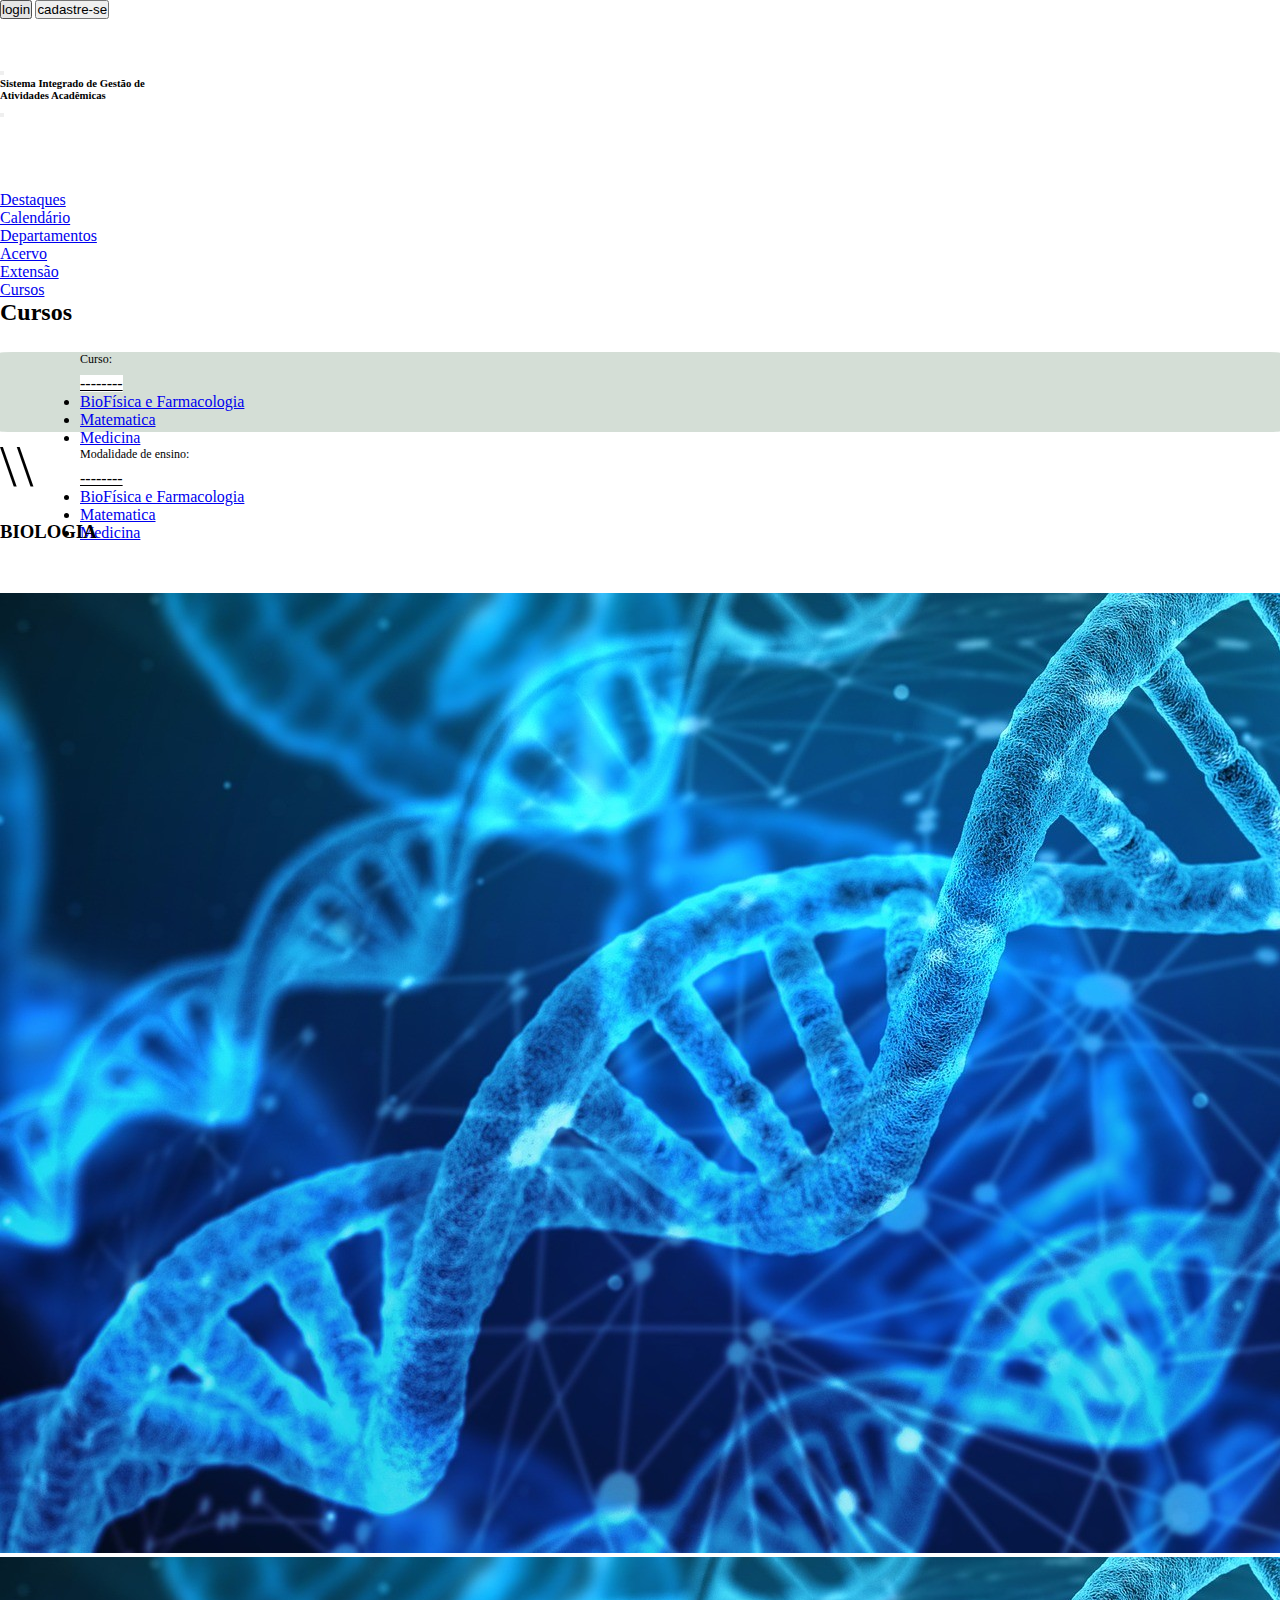
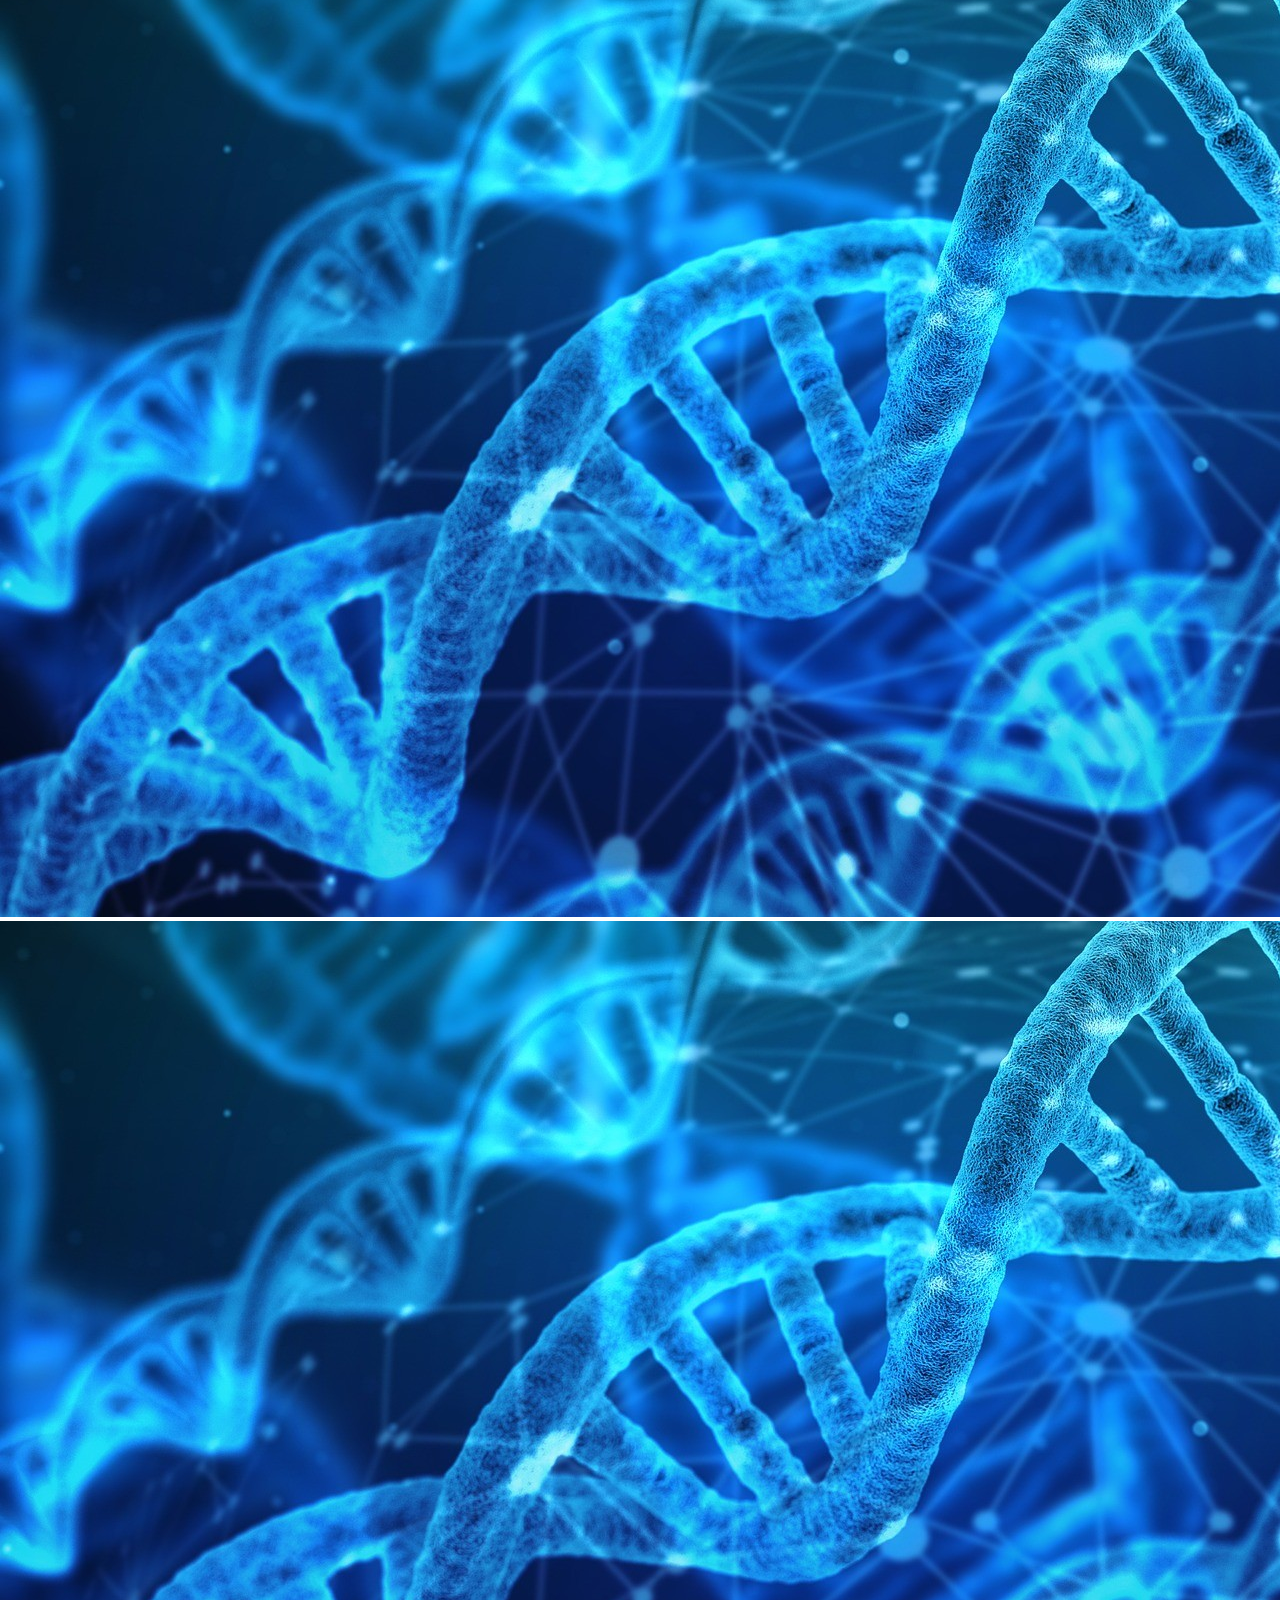
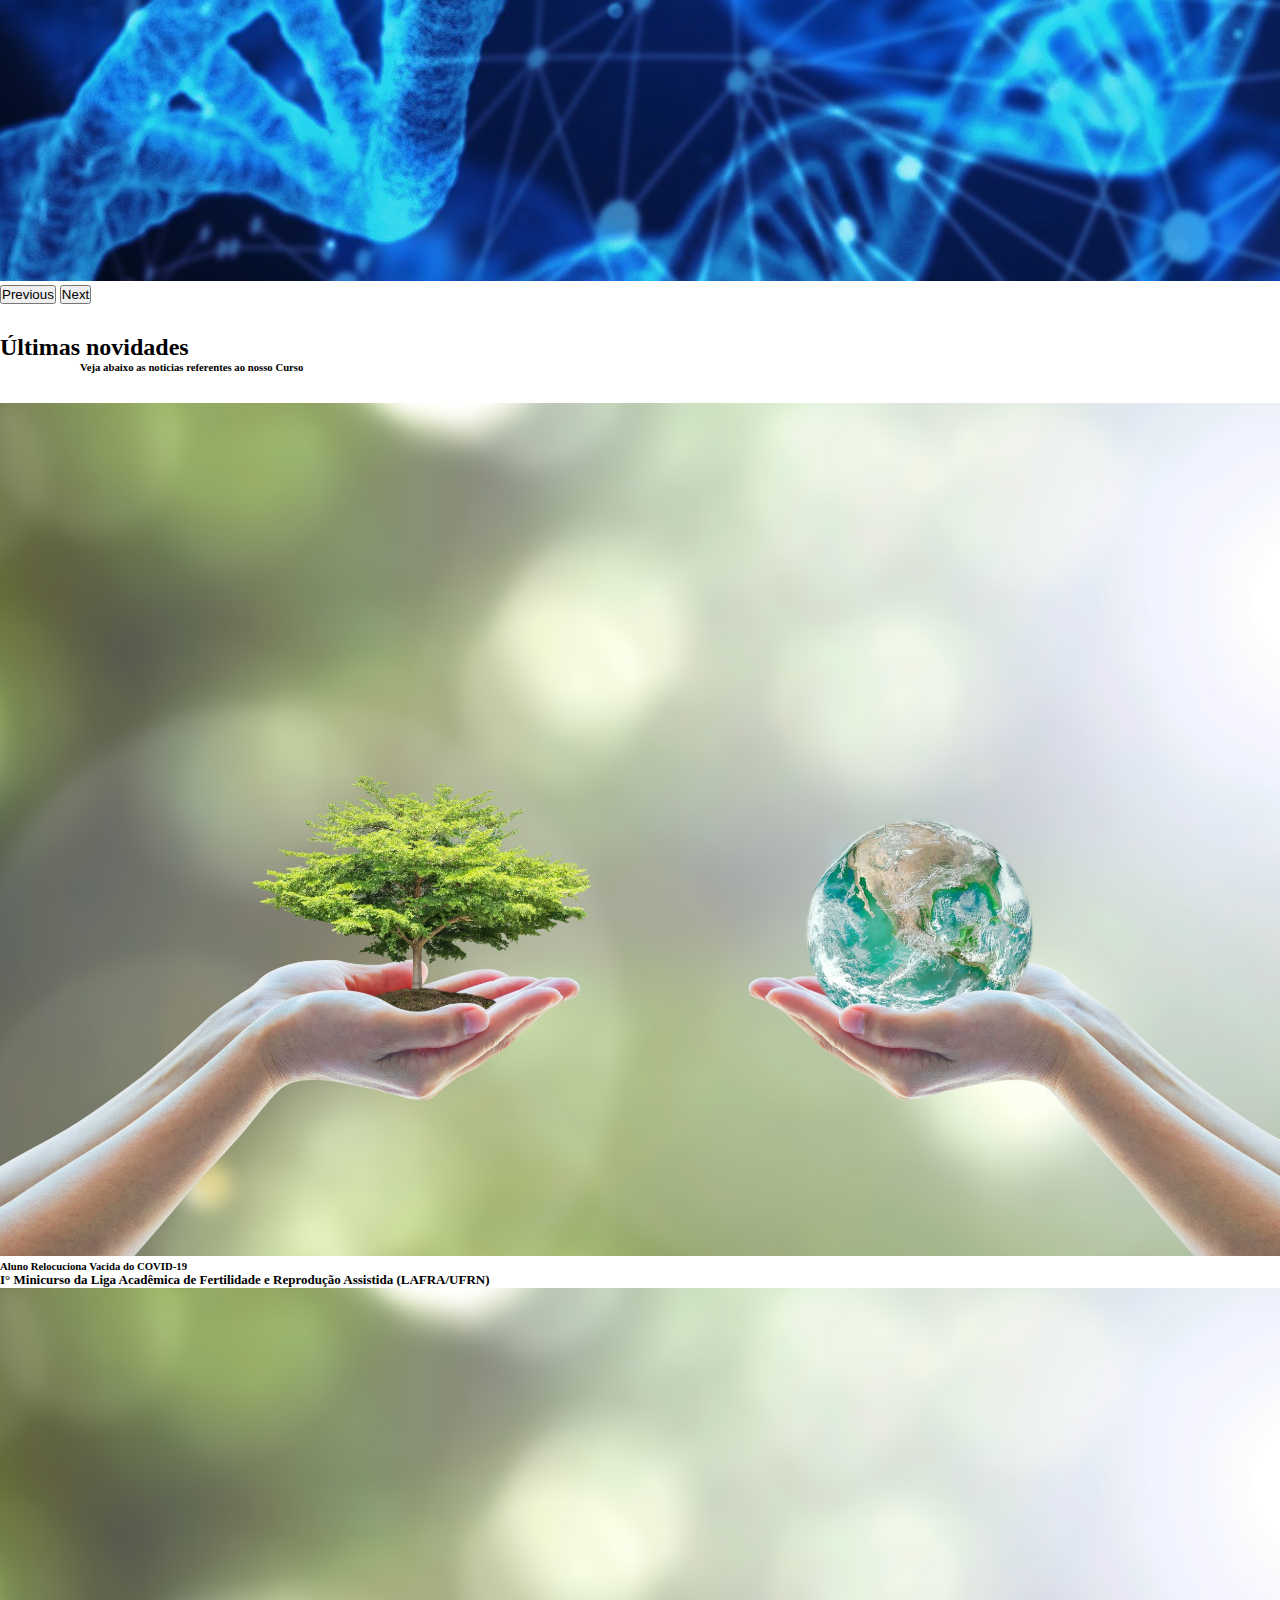
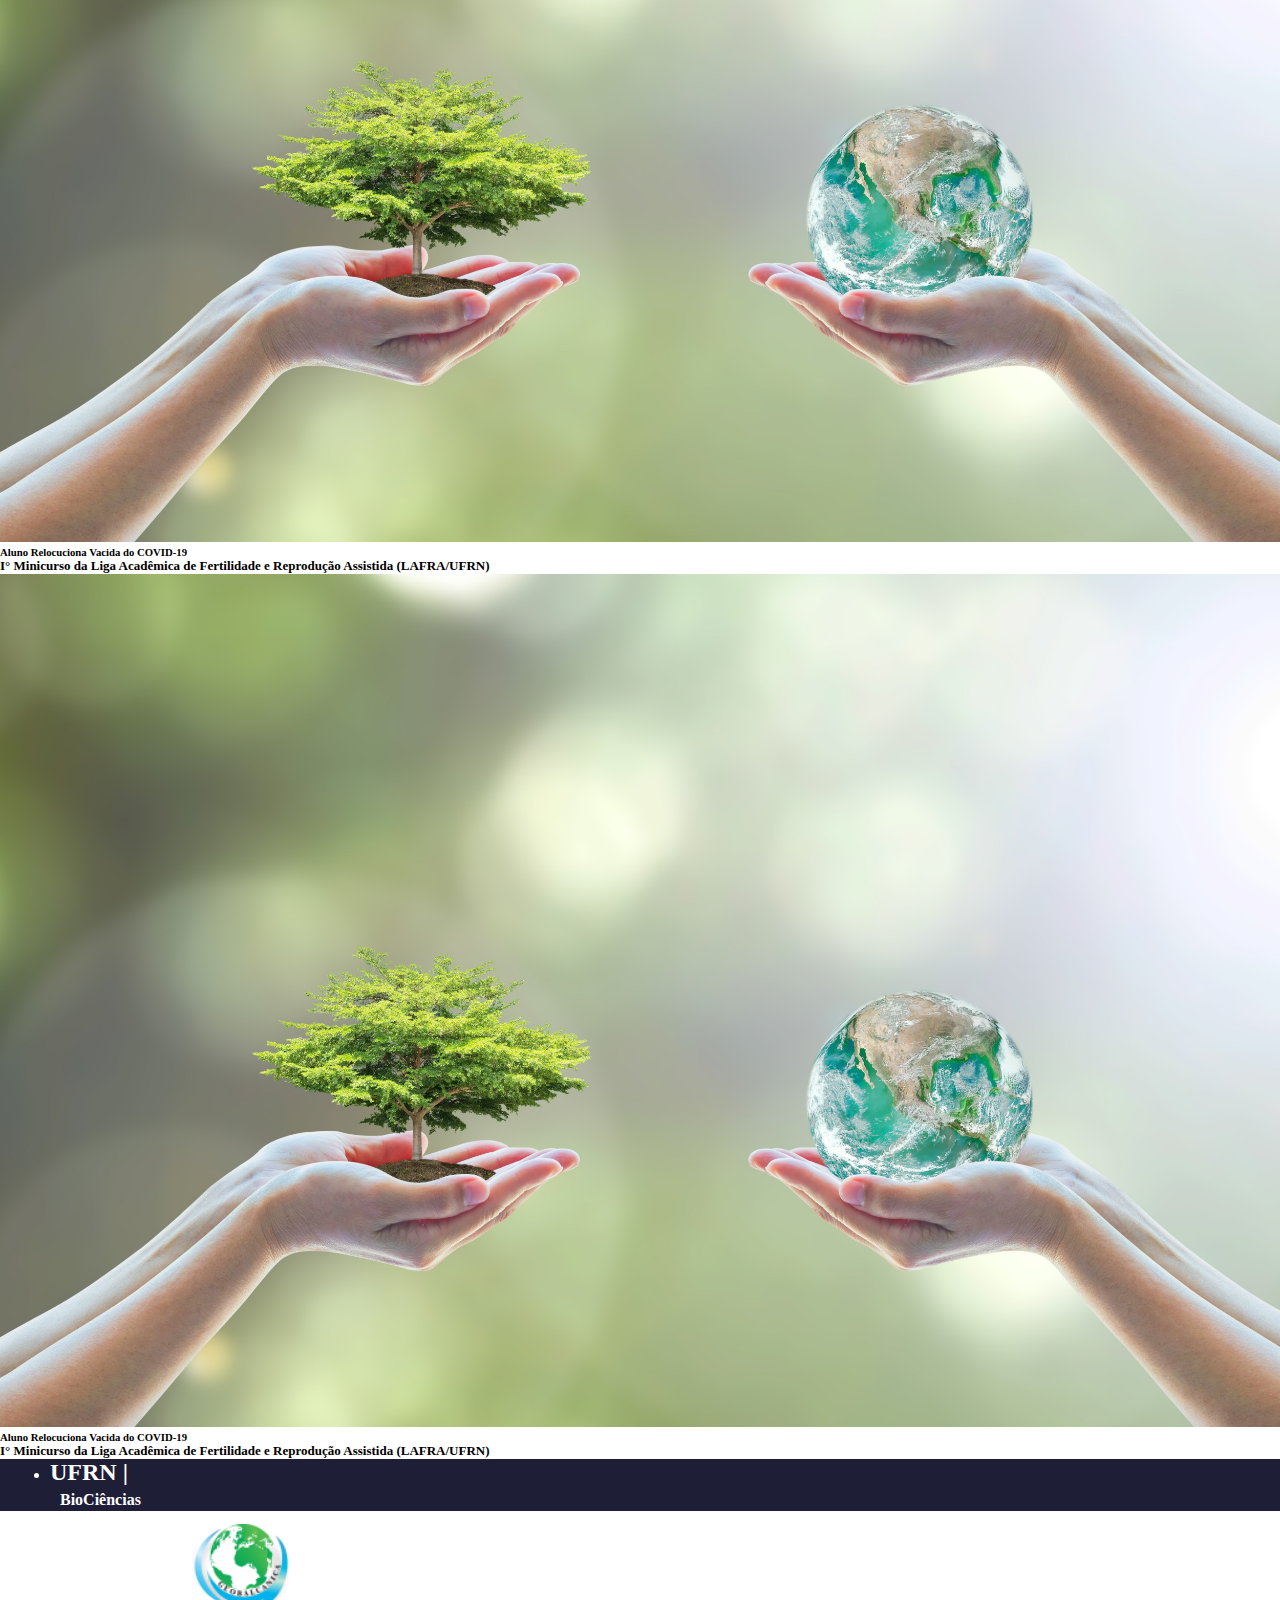
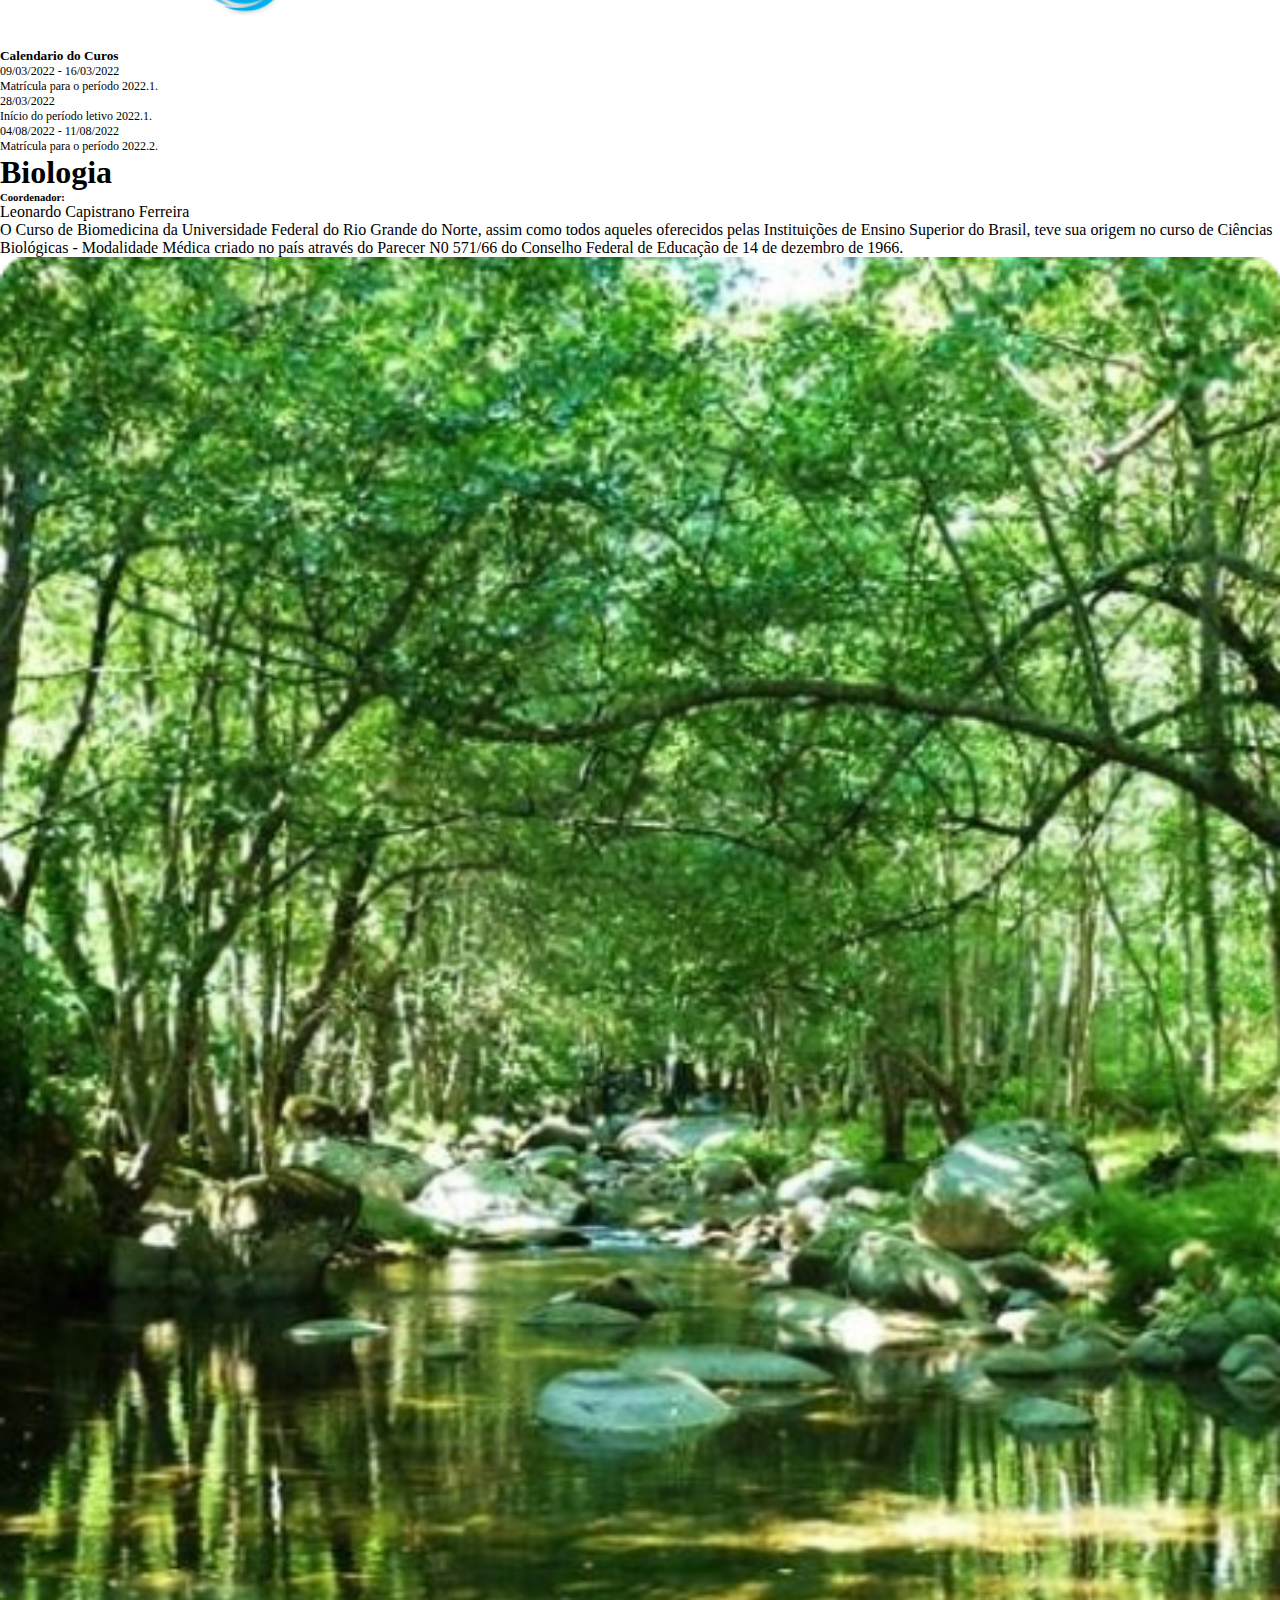
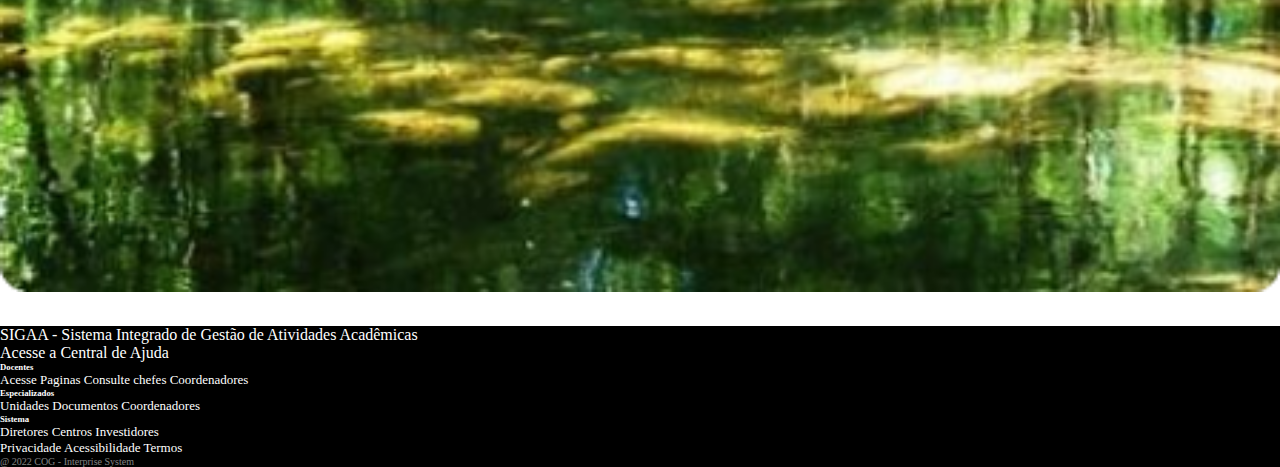
<file: cursos.html>
<!DOCTYPE html>
<html lang="pt-br">
    <head>
        <meta charset="UTF-8">
        <meta http-equiv="X-UA-Compatible" content="IE=edge">
        <meta name="viewport" content="width=device-width, initial-scale=1.0">
        <title>SIGAA</title>
        <link rel="icon" type="image" href="/assents/img/logo.png" />
        <!-- CSS only -->
        <link href="https://cdn.jsdelivr.net/npm/bootstrap@5.2.2/dist/css/bootstrap.min.css" rel="stylesheet" integrity="sha384-Zenh87qX5JnK2Jl0vWa8Ck2rdkQ2Bzep5IDxbcnCeuOxjzrPF/et3URy9Bv1WTRi" crossorigin="anonymous">
        <!-- JavaScript Bundle with Popper -->
        <script src="https://cdn.jsdelivr.net/npm/bootstrap@5.2.2/dist/js/bootstrap.bundle.min.js" integrity="sha384-OERcA2EqjJCMA+/3y+gxIOqMEjwtxJY7qPCqsdltbNJuaOe923+mo//f6V8Qbsw3" crossorigin="anonymous"></script>
        <link rel="stylesheet" href="assets/css/estilo.css">
        <link rel="stylesheet" href="assets/css/calendario.css">
        <link rel="stylesheet" href="assets/css/estilo_departamentos.css">
        <link rel="stylesheet" href="assets/css/cursos.css">
    </head>
    <header>
        <nav class="navbar navbar-dark bg-dark">
            <div class="container-fluid">
              <div class="logo_nav fontes  fw-semibold  px-1">
                <button type="button" class="btn btn-outline-light btn-sm px-1">login</button>
                <button type="button" class="btn btn-outline-light btn-sm px-1">cadastre-se</button>
              </div>
              <div class="asd fontes fw-bold" style="font-size: 35px;"><a href="index.html">UFRN</a></div>
              <div class="botaoo">
                <button class="navbar-toggler" type="button" data-bs-toggle="offcanvas" data-bs-target="#offcanvasDarkNavbar" aria-controls="offcanvasDarkNavbar">
                  <span class="navbar-toggler-icon"></span>
                </button>
              </div>
              <div class="offcanvas offcanvas-end text-bg-dark" tabindex="-1" id="offcanvasDarkNavbar" aria-labelledby="offcanvasDarkNavbarLabel">
                <div class="offcanvas-header">
                  <h6 class="offcanvas-title" id="offcanvasDarkNavbarLabel">Sistema Integrado de Gestão de <br> Atividades Acadêmicas</h6>
                  <button type="button" class="btn-close btn-close-white" data-bs-dismiss="offcanvas" aria-label="Close"></button>
                </div>
                <div class="offcanvas-body">
                  <ul class="navbar-nav justify-content-end flex-grow-1 pe-3">
                    <li class="nav-item">
                      <a class="nav-link active" aria-current="page" href="index.html">Menu</a>
                    </li>
                    <li class="nav-item">
                      <a class="nav-link" href="https://sigaa.ufrn.br/sigaa/public/home.jsf">SIGAA</a>
                    </li>
                    <li class="nav-item">
                      <a class="nav-link" href="https://www.google.com/">Sair</a>
                    </li>
                    <li class="nav-item">
                      <a class="nav-link navbar-fixed-bottom disabled" href="#">09/10/2022</a>
                    </li>
                  </ul>
                </div>
              </div>
            </div>
          </nav>
    </header>
    <div class="container py-3">
      <ul class="nav nav-tabs">
        <li class="nav-item">
          <a href="index.html" class="nav-link">Destaques</a>
        </li>
        <li class="nav-item">
          <a href="calendario.html" class="nav-link">Calendário</a>
        </li>
        <li class="nav-item">
          <a href="departamentos.html" class="nav-link">Departamentos</a>
        </li>
        <li class="nav-item">
          <a href="acervo.html" class="nav-link">Acervo</a>
        </li>
        <li class="nav-item">
          <a href="extensao.html" class="nav-link">Extensão</a>
        </li>
        <li class="nav-item">
          <a href="cursos.html" class="nav-link active">Cursos</a>
        </li>
      </ul>
    </div>
    <div class="container ">
        <H2 class="py-4 fw-bold border-bottom">Cursos</H2>
        <div class="row infor">
          <div class="col-md-12 ">
            <div class="col-md-6 d-flex ">
              <div class="  col-md-2 col-sm-2 itens movee ">
                <div class="dropdown ">
                  <p  class="fw-semibold text_infor">Curso:</p>
                  <a class="btn btn-secondary dropdown-toggle" href="#" role="button" data-bs-toggle="dropdown" aria-expanded="false">
                    --------
                  </a>    
                  <ul class="dropdown-menu">
                    <li><a class="dropdown-item" href="#">BioFísica e Farmacologia</a></li>
                    <li><a class="dropdown-item" href="#">Matematica</a></li>
                    <li><a class="dropdown-item" href="#">Medicina</a></li>
                  </ul>
                </div>
              </div>
              <div class="  col-md-2 col-sm-2 itens movee ">
                <div class="dropdown ">
                  <p  class="fw-semibold text_infor">Modalidade de ensino:</p>
                  <a class="btn btn-secondary dropdown-toggle" href="#" role="button" data-bs-toggle="dropdown" aria-expanded="false">
                    --------
                  </a>    
                  <ul class="dropdown-menu">
                    <li><a class="dropdown-item" href="#">BioFísica e Farmacologia</a></li>
                    <li><a class="dropdown-item" href="#">Matematica</a></li>
                    <li><a class="dropdown-item" href="#">Medicina</a></li>
                  </ul>
                </div>
              </div>
              <div class=" enviar  mx-5 d-flex ">
                <button type="button" class=" btn btn-primary btn-sm moveeb">enviar</button>
              </div>
            </div>
            <div class="col-md-6">     
            </div>
          </div>
        </div>
      </div>
   
      <section>
        <div class="container py-5">
            <div class="row">
                <div class="d-flex classss border-bottom">
                    <h1>\\</h1><h3>BIOLOGIA</h3>
                </div>
                <div class="container">
                  <div class="row">
                    <div class="offset-md-3 col-md-6">
                      <div id="carouselExampleFade" class="carousel slide carousel-fade" data-bs-ride="carousel">
                        <div class="carousel-inner">
                          <div class="carousel-item active">
                            <img src="assets/img/capacurso.jfif" class="d-block w-100" alt="...">
                          </div>
                          <div class="carousel-item">
                            <img src="assets/img/capacurso.jfif" class="d-block w-100" alt="...">
                          </div>
                          <div class="carousel-item">
                            <img src="assets/img/capacurso.jfif" class="d-block w-100" alt="...">
                          </div>
                        </div>
                        <button class="carousel-control-prev" type="button" data-bs-target="#carouselExampleFade" data-bs-slide="prev">
                          <span class="carousel-control-prev-icon" aria-hidden="true"></span>
                          <span class="visually-hidden">Previous</span>
                        </button>
                        <button class="carousel-control-next" type="button" data-bs-target="#carouselExampleFade" data-bs-slide="next">
                          <span class="carousel-control-next-icon" aria-hidden="true"></span>
                          <span class="visually-hidden">Next</span>
                        </button>
                      </div>
                    </div>
                  </div>
                </div>
            </div>
            <div class="container mb-3 py-3" style="margin-top: 30px;">
                <div class="row">
                    <p><h2>Últimas novidades</h2></p>
                    <h6 style="margin-left: 80px;" width="100px">Veja abaixo as noticias referentes ao nosso Curso</h6>
                </div>
                <div class="row" style="margin-top: 30px;">
                    <div class="col-md-3 offset-md-1">
                      <div class="image py-2">
                        <img src="assets/img/capacurso.jpg" width="100%"  alt="">
                      </div>
                      <h6 class="fw-bolder">Aluno Relocuciona Vacida do  COVID-19 </h6>
                      <p style="font-size:13px ; font-weight: bolder;"> I° Minicurso da Liga Acadêmica de Fertilidade e 
                        Reprodução Assistida (LAFRA/UFRN)</p>
                    </div>
                    <div class="col-md-3 ">
                      <div class="image py-2">
                        <img src="assets/img/capacurso.jpg" width="100%"  alt="">
                      </div>
                      <h6 class="fw-bolder">Aluno Relocuciona Vacida do  COVID-19 </h6>
                      <p style="font-size:13px ; font-weight: bolder;"> I° Minicurso da Liga Acadêmica de Fertilidade e 
                        Reprodução Assistida (LAFRA/UFRN)</p>
                    </div>
                    <div class="col-md-3 ">
                      <div class="image py-2">
                        <img src="assets/img/capacurso.jpg" width="100%"  alt="">
                      </div>
                      <h6 class="fw-bolder">Aluno Relocuciona Vacida do  COVID-19 </h6>
                      <p style="font-size:13px ; font-weight: bolder;"> I° Minicurso da Liga Acadêmica de Fertilidade e 
                        Reprodução Assistida (LAFRA/UFRN)</p>
                    </div>   
                </div>
            </div>
        </div>
      </section>

      <section class="departamentos py-3">
        <div class="container">
            <div class="row">
                <div class="row departrow " >
                    <div style="background-color:rgb(30, 30, 54) ; height: auto; width: 100%;" >
                    <li class=" itens d-flex py-3" style="color:white ;"><h2>UFRN | </h2> 
                      <h4>BioCiências</h4></li></div>
                    <div class="col-md-12 d-flex border border-3">
                        <div class="col-md-4 cursoss">
                          <div class="imagee">
                            <img src="assets/img/cursologo.png" width="100%" alt=""> 
                          </div>   
                            <h5 class="py-2 fw-bolder mx-3">Calendario do Curos</h5>
                              <p class="mx-3 fw-bolder" style="font-size: 12px;">
                                09/03/2022 - 16/03/2022
                                <br>Matrícula para o período 2022.1.
                              </p>
                              <p class="mx-3 fw-bolder" style="font-size: 12px;">
                                28/03/2022
                                <br>Início do período letivo 2022.1.
                              </p>
                              <p class="mx-3 fw-bolder" style="font-size: 12px;">
                                04/08/2022 - 11/08/2022
                                <br>Matrícula para o período 2022.2.
                              </p>
                        </div>
                        <div class="col-md-4 py-5 biologia">
                            <h1>Biologia</h1>
                            <h6 class="py-3 fw-bolder mx-2">Coordenador:</h6>
                            <li class="fw-bold mb-3">Leonardo Capistrano Ferreira</li>
                            <div class="links ">
                                <p>O Curso de Biomedicina da Universidade Federal do 
                                  Rio Grande do Norte, assim como todos aqueles oferecidos 
                                  pelas Instituições de Ensino Superior do Brasil, teve sua 
                                  origem no curso de Ciências Biológicas - Modalidade Médica 
                                  criado no país através do Parecer N0 571/66 do Conselho 
                                  Federal de Educação de 14 de dezembro de 1966.</p>
                            </div>
                        </div>
                        <div class="col-md-2 py-5 mx-5">
                          <img  class=" extensao" src="assets/img/arvores.png" width="100%" alt="">
                        </div>
                    </div>
                </div>
            </div>
        </div>
      </section>

    <footer>
        <div class="container-fluid marcador copyright py-3">
            <div class="row py-3 px-3">
                <div class="col-md-6 fw-bold">
                    <p>SIGAA - Sistema Integrado de Gestão de Atividades Acadêmicas</p>
                </div>
            </div>
            <div class="row px-3 fw-semibold">
                <div class="col-md-6">
                    <a href="">Acesse a Central de Ajuda</a>
                </div>     
            </div>
            <div class="row px-3 texto_footer d-flex">
                
              <div class="col-md-4 col-sm-6 col-xs-3 d-flex flex-column bd-highlight mb-3 mt-3">
                    <h6 class="fw-bold">Docentes</h6>
                    <a href="">Acesse Paginas</a>
                    <a href="">Consulte chefes</a>
                    <a href="">Coordenadores</a>
            </div>
            <div class="col-md-4 col-sm-6 col-xs-3 d-flex flex-column bd-highlight mb-3 mt-3">
                  <h6 class="fw-bold">Especializados</h6>
                  <a href="">Unidades</a>
                  <a href="">Documentos</a>
                  <a href="">Coordenadores</a>       
          </div>
          <div class="col-md-4 col-sm-6 col-xs-3 d-flex flex-column bd-highlight mb-3 mt-3">
                <h6 class="fw-bold">Sistema</h6>
                <a href="">Diretores</a>
                <a href="">Centros</a>
                <a href="">Investidores</a>
        </div>
            </div>
            <div class="row">
                <div class="col-md-6">
                
                </div>
                <div class="col-md-3 offset-md-3 offset-sm-1 col-sm-10 py-4 texto_footer fw-bold ">
                    <a href="" class="px-1">Privacidade</a>
                    <a href="" class="px-1">Acessibilidade</a>
                    <a href="" class="px-1">Termos</a>
                </div>
            </div>
            <div class="row">
                <div class="col-md-6 offset-md-5" style="color: rgba(255, 255, 255, 0.5); font-size: 10px;">
                    @ 2022 COG - Interprise System
                </div>
            </div>
        </div>
    </footer>
</html>
</file>
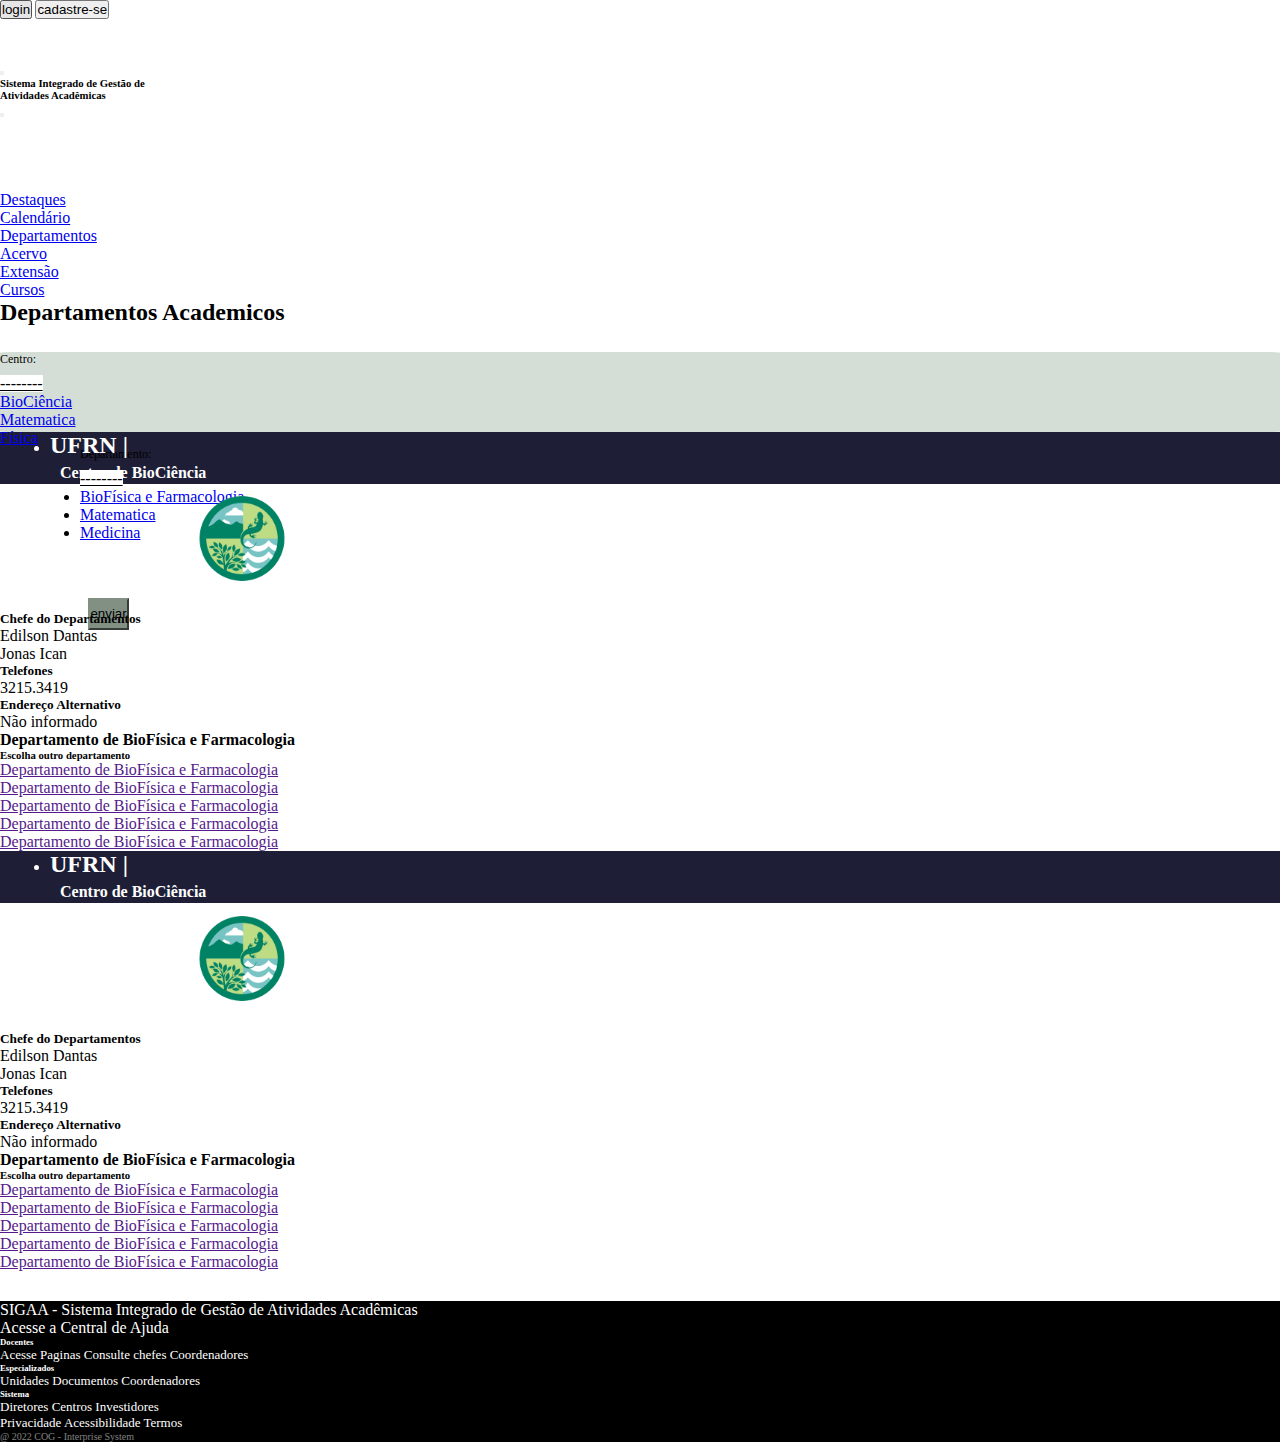
<file: departamentos.html>
<!DOCTYPE html>
<html lang="pt-br">
    <head>
        <meta charset="UTF-8">
        <meta http-equiv="X-UA-Compatible" content="IE=edge">
        <meta name="viewport" content="width=device-width, initial-scale=1.0">
        <title>SIGAA</title>
        <link rel="icon" type="image" href="../assents/img/logo.png" />
        <!-- CSS only -->
        <link href="https://cdn.jsdelivr.net/npm/bootstrap@5.2.2/dist/css/bootstrap.min.css" rel="stylesheet" integrity="sha384-Zenh87qX5JnK2Jl0vWa8Ck2rdkQ2Bzep5IDxbcnCeuOxjzrPF/et3URy9Bv1WTRi" crossorigin="anonymous">
        <!-- JavaScript Bundle with Popper -->
        <script src="https://cdn.jsdelivr.net/npm/bootstrap@5.2.2/dist/js/bootstrap.bundle.min.js" integrity="sha384-OERcA2EqjJCMA+/3y+gxIOqMEjwtxJY7qPCqsdltbNJuaOe923+mo//f6V8Qbsw3" crossorigin="anonymous"></script>
        <link rel="stylesheet" href="assets/css/estilo.css">
        <link rel="stylesheet" href="assets/css/calendario.css">
        <link rel="stylesheet" href="assets/css/estilo_departamentos.css">
        
    </head>
    <header>
        <nav class="navbar navbar-dark bg-dark">
            <div class="container-fluid">
              <div class="logo_nav fontes  fw-semibold  px-1">
                <button type="button" class="btn btn-outline-light btn-sm px-1">login</button>
                <button type="button" class="btn btn-outline-light btn-sm px-1">cadastre-se</button>
              </div>
              <div class="asd fontes fw-bold" style="font-size: 35px;"><a href="index.html">UFRN</a></div>
              <div class="botaoo">
                <button class="navbar-toggler" type="button" data-bs-toggle="offcanvas" data-bs-target="#offcanvasDarkNavbar" aria-controls="offcanvasDarkNavbar">
                  <span class="navbar-toggler-icon"></span>
                </button>
              </div>
              <div class="offcanvas offcanvas-end text-bg-dark" tabindex="-1" id="offcanvasDarkNavbar" aria-labelledby="offcanvasDarkNavbarLabel">
                <div class="offcanvas-header">
                  <h6 class="offcanvas-title" id="offcanvasDarkNavbarLabel">Sistema Integrado de Gestão de <br> Atividades Acadêmicas</h6>
                  <button type="button" class="btn-close btn-close-white" data-bs-dismiss="offcanvas" aria-label="Close"></button>
                </div>
                <div class="offcanvas-body">
                  <ul class="navbar-nav justify-content-end flex-grow-1 pe-3">
                    <li class="nav-item">
                      <a class="nav-link active" aria-current="page" href="index.html">Menu</a>
                    </li>
                    <li class="nav-item">
                        <a class="nav-link" href="https://sigaa.ufrn.br/sigaa/public/home.jsf">SIGAA</a>
                      </li>
                      <li class="nav-item">
                        <a class="nav-link" href="https://www.google.com/">Sair</a>
                      </li>
                    <li class="nav-item">
                      <a class="nav-link navbar-fixed-bottom disabled" href="#">09/10/2022</a>
                    </li>
                  </ul>
                </div>
              </div>
            </div>
          </nav>
    </header>
    <div class="container py-3">
        <ul class="nav nav-tabs">
          <li class="nav-item">
            <a href="index.html" class="nav-link">Destaques</a>
          </li>
          <li class="nav-item">
            <a href="calendario.html" class="nav-link ">Calendário</a>
          </li>
          <li class="nav-item">
            <a href="departamentos.html" class="nav-link active">Departamentos</a>
          </li>
          <li class="nav-item">
            <a href="acervo.html" class="nav-link">Acervo</a>
          </li>
          <li class="nav-item">
            <a href="extensao.html" class="nav-link">Extensão</a>
          </li>
          <li class="nav-item">
            <a href="cursos.html" class="nav-link">Cursos</a>
          </li>
        </ul>
      </div>
    <div class="container ">
        <H2 class="py-4 fw-bold border-bottom">Departamentos Academicos</H2>
        <div class="row infor">
          <div class="col-md-12 ">
            <div class="col-md-6 d-flex ">
              <div class="offset-md-1 col-md-2 col-sm-2 ">
                <p class="fw-semibold text_infor">Centro:</p>
                <div class="dropdown ">
                  <a class="btn btn-secondary dropdown-toggle" href="#" role="button" data-bs-toggle="dropdown" aria-expanded="false">
                   --------
                  </a>    
                  <ul class="dropdown-menu">
                    <li><a class="dropdown-item" href="#">BioCiência</a></li>
                    <li><a class="dropdown-item" href="#">Matematica</a></li>
                    <li><a class="dropdown-item" href="#">Física</a></li>
                  </ul>
                </div>
              </div>
              <div class="  col-md-2 col-sm-2 itens movee ">
                <div class="dropdown ">
                  <p  class="fw-semibold text_infor">Departamento:</p>
                  <a class="btn btn-secondary dropdown-toggle" href="#" role="button" data-bs-toggle="dropdown" aria-expanded="false">
                    --------
                  </a>    
                  <ul class="dropdown-menu">
                    <li><a class="dropdown-item" href="#">BioFísica e Farmacologia</a></li>
                    <li><a class="dropdown-item" href="#">Matematica</a></li>
                    <li><a class="dropdown-item" href="#">Medicina</a></li>
                  </ul>
                </div>
              </div>
              <div class=" enviar  mx-5 d-flex ">
                <button type="button" class=" btn btn-primary btn-sm moveeb">enviar</button>
              </div>
            </div>
            <div class="col-md-6">     
            </div>
          </div>
        </div>
      </div>
    <section class="departamentos py-5">
        <div class="container">
            <div class="row">
                <div class="row departrow " >
                    <div style="background-color:rgb(30, 30, 54) ; height: auto; width: 100%;" >
                    <li class=" itens d-flex py-3" style="color:white ;"><h2>UFRN | </h2> <h4>Centro de BioCiência</h4></li></div>
                    <div class="col-md-12 caixa d-flex border border-3">
                        <div class="col-md-4">
                            <div class="imagee">
                              <img src="assets/img/logo bio.png" width="100%" alt=""> 
                            </div>                  
                            <ul class="ul_infos">
                              <h5 class="py-2 fw-bolder">Chefe do Departamentos</h5>
                                <li >Edilson Dantas</li>
                                <li>Jonas Ican</li>
                                <h5 class="py-2" >Telefones</h5>
                                <li>3215.3419</li>
                                <h5 class="py-2">Endereço Alternativo</h5>
                                <li>Não informado</li>
                            </ul>
                        </div>
                        <div class="col-md-6 py-5 ">
                            <h4>Departamento de BioFísica e Farmacologia</h4>
                            <h6 class="py-3 fw-bolder mx-2">Escolha outro departamento</h6>
                            <div class="links ">
                                <ul class="">
                                    <li class="py-1"><a href="">Departamento de BioFísica e Farmacologia</a></li>
                                    <li class="py-1"><a href="">Departamento de BioFísica e Farmacologia</a></li>
                                    <li class="py-1"><a href="">Departamento de BioFísica e Farmacologia</a></li>
                                    <li class="py-1"><a href="">Departamento de BioFísica e Farmacologia</a></li>
                                    <li class="py-1"><a href="">Departamento de BioFísica e Farmacologia</a></li>
                                    <div class="border-bottom py-4"></div>
                                </ul>
                            </div>
                        </div>
                    </div>
                </div>
            </div>
        </div>
    </section>

    <section class="departamentos py-3">
      <div class="container">
          <div class="row">
              <div class="row departrow " >
                  <div style="background-color:rgb(30, 30, 54) ; height: auto; width: 100%;" >
                  <li class=" itens d-flex py-3" style="color:white ;"><h2>UFRN | </h2> <h4>Centro de BioCiência</h4></li></div>
                  <div class="col-md-12 d-flex border border-3">
                      <div class="col-md-4">
                        <div class="imagee">
                          <img src="assets/img/logo bio.png" width="100%" alt=""> 
                        </div>   
                            <ul class="ul_infos">
                            <h5 class="py-2 fw-bolder">Chefe do Departamentos</h5>
                              <li >Edilson Dantas</li>
                              <li>Jonas Ican</li>
                              <h5 class="py-2" >Telefones</h5>
                              <li>3215.3419</li>
                              <h5 class="py-2">Endereço Alternativo</h5>
                              <li>Não informado</li>
                          </ul>
                      </div>
                      <div class="col-md-6 py-5 ">
                          <h4>Departamento de BioFísica e Farmacologia</h4>
                          <h6 class="py-3 fw-bolder mx-2">Escolha outro departamento</h6>
                          <div class="links ">
                              <ul class="">
                                  <li class="py-1"><a href="">Departamento de BioFísica e Farmacologia</a></li>
                                  <li class="py-1"><a href="">Departamento de BioFísica e Farmacologia</a></li>
                                  <li class="py-1"><a href="">Departamento de BioFísica e Farmacologia</a></li>
                                  <li class="py-1"><a href="">Departamento de BioFísica e Farmacologia</a></li>
                                  <li class="py-1"><a href="">Departamento de BioFísica e Farmacologia</a></li>
                                  <div class="border-bottom py-4"></div>
                              </ul>
                          </div>
                      </div>
                  </div>
              </div>
          </div>
      </div>
    </section>

    <footer class="s">
        <div class="container-fluid marcador copyright py-3">
            <div class="row py-3 px-3">
                <div class="col-md-6 fw-bold">
                    <p>SIGAA - Sistema Integrado de Gestão de Atividades Acadêmicas</p>
                </div>
            </div>
            <div class="row px-3 fw-semibold">
                <div class="col-md-6">
                    <a href="">Acesse a Central de Ajuda</a>
                </div>     
            </div>
            <div class="row px-3 texto_footer d-flex">
                
              <div class="col-md-4 col-sm-6 col-xs-3 d-flex flex-column bd-highlight mb-3 mt-3">
                    <h6 class="fw-bold">Docentes</h6>
                    <a href="">Acesse Paginas</a>
                    <a href="">Consulte chefes</a>
                    <a href="">Coordenadores</a>
            </div>
            <div class="col-md-4 col-sm-6 col-xs-3 d-flex flex-column bd-highlight mb-3 mt-3">
                  <h6 class="fw-bold">Especializados</h6>
                  <a href="">Unidades</a>
                  <a href="">Documentos</a>
                  <a href="">Coordenadores</a>       
          </div>
          <div class="col-md-4 col-sm-6 col-xs-3 d-flex flex-column bd-highlight mb-3 mt-3">
                <h6 class="fw-bold">Sistema</h6>
                <a href="">Diretores</a>
                <a href="">Centros</a>
                <a href="">Investidores</a>
        </div>
            </div>
            <div class="row">
                <div class="col-md-6">
                
                </div>
                <div class="col-md-3 offset-md-3 offset-sm-1 col-sm-10 py-4 texto_footer fw-bold ">
                    <a href="" class="px-1">Privacidade</a>
                    <a href="" class="px-1">Acessibilidade</a>
                    <a href="" class="px-1">Termos</a>
                </div>
            </div>
            <div class="row">
                <div class="col-md-6 offset-md-5" style="color: rgba(255, 255, 255, 0.5); font-size: 10px;">
                    @ 2022 COG - Interprise System
                </div>
            </div>
        </div>
    </footer>
</html>
</file>
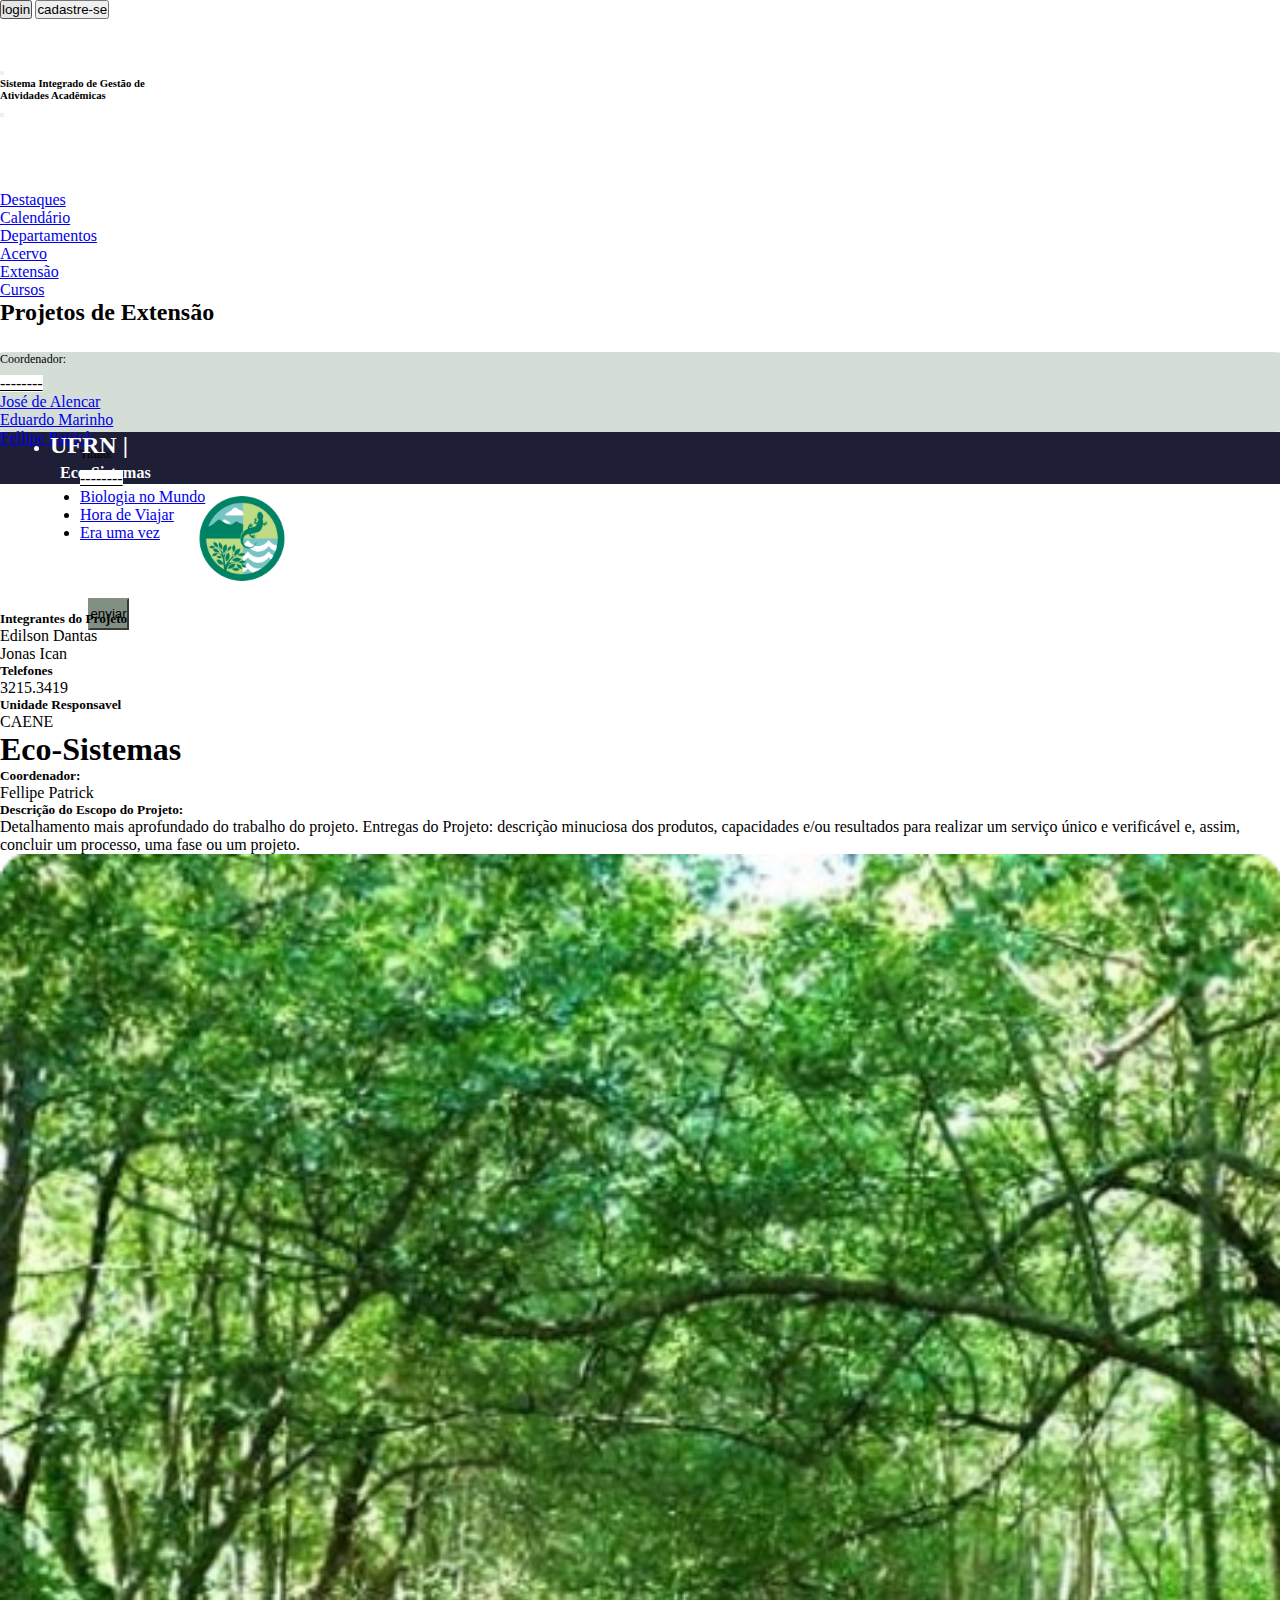
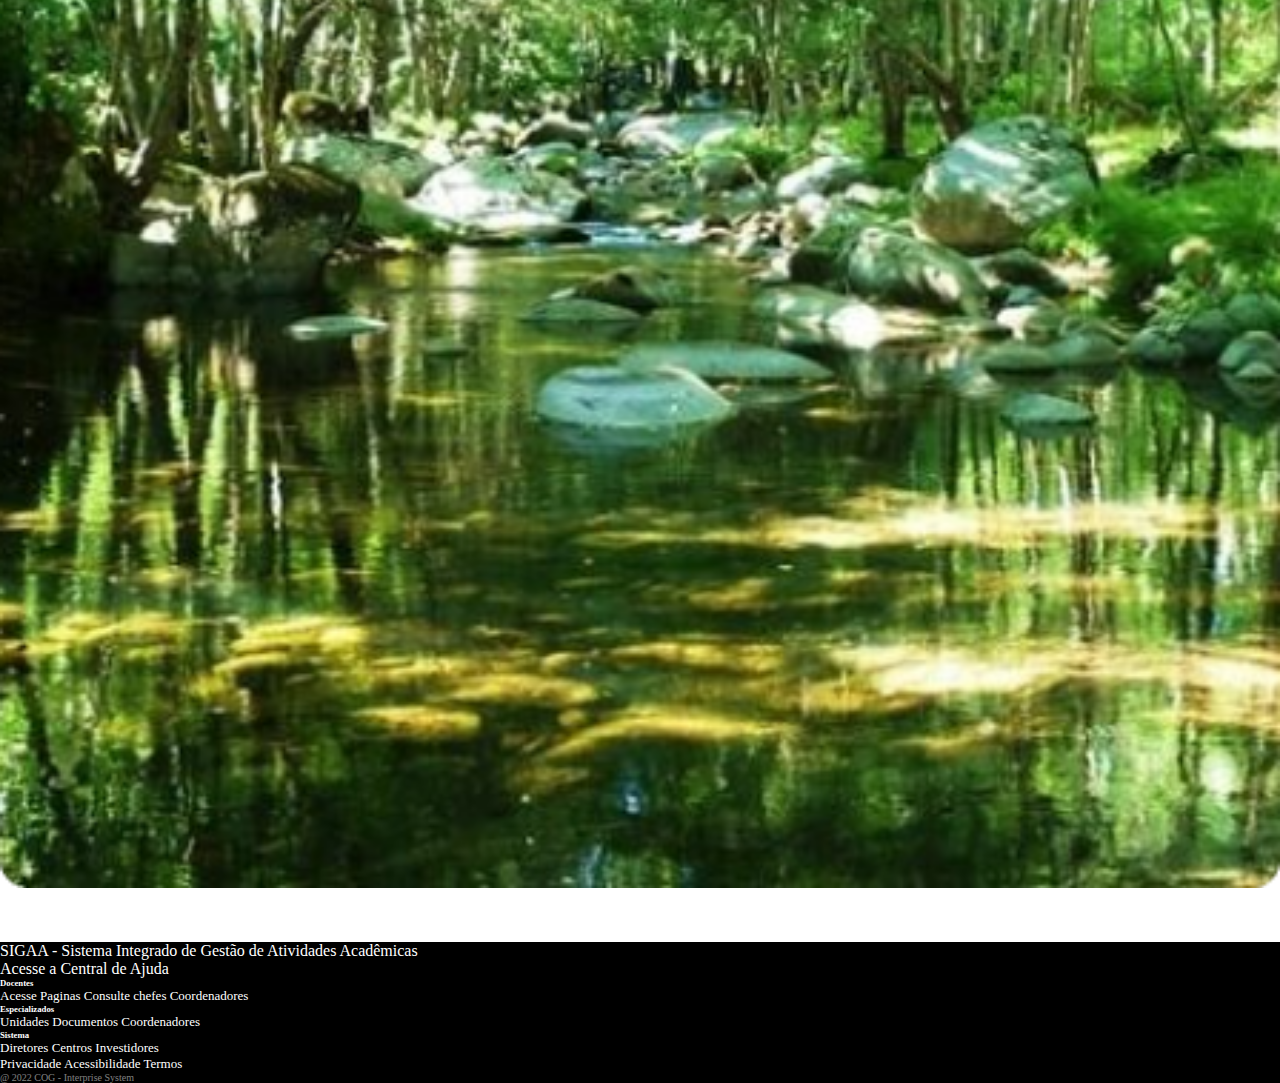
<file: extensao.html>
<!DOCTYPE html>
<html lang="pt-br">
    <head>
        <meta charset="UTF-8">
        <meta http-equiv="X-UA-Compatible" content="IE=edge">
        <meta name="viewport" content="width=device-width, initial-scale=1.0">
        <title>SIGAA</title>
        <link rel="icon" type="image" href="/assents/img/logo.png" />
        <!-- CSS only -->
        <link href="https://cdn.jsdelivr.net/npm/bootstrap@5.2.2/dist/css/bootstrap.min.css" rel="stylesheet" integrity="sha384-Zenh87qX5JnK2Jl0vWa8Ck2rdkQ2Bzep5IDxbcnCeuOxjzrPF/et3URy9Bv1WTRi" crossorigin="anonymous">
        <!-- JavaScript Bundle with Popper -->
        <script src="https://cdn.jsdelivr.net/npm/bootstrap@5.2.2/dist/js/bootstrap.bundle.min.js" integrity="sha384-OERcA2EqjJCMA+/3y+gxIOqMEjwtxJY7qPCqsdltbNJuaOe923+mo//f6V8Qbsw3" crossorigin="anonymous"></script>
        <link rel="stylesheet" href="assets/css/estilo.css">
        <link rel="stylesheet" href="assets/css/calendario.css">
        <link rel="stylesheet" href="assets/css/estilo_departamentos.css">
    </head>
    <header>
        <nav class="navbar navbar-dark bg-dark">
            <div class="container-fluid">
              <div class="logo_nav fontes  fw-semibold  px-1">
                <button type="button" class="btn btn-outline-light btn-sm px-1">login</button>
                <button type="button" class="btn btn-outline-light btn-sm px-1">cadastre-se</button>
              </div>
              <div class="asd fontes fw-bold" style="font-size: 35px;"><a href="index.html">UFRN</a></div>
              <div class="botaoo">
                <button class="navbar-toggler" type="button" data-bs-toggle="offcanvas" data-bs-target="#offcanvasDarkNavbar" aria-controls="offcanvasDarkNavbar">
                  <span class="navbar-toggler-icon"></span>
                </button>
              </div>
              <div class="offcanvas offcanvas-end text-bg-dark" tabindex="-1" id="offcanvasDarkNavbar" aria-labelledby="offcanvasDarkNavbarLabel">
                <div class="offcanvas-header">
                  <h6 class="offcanvas-title" id="offcanvasDarkNavbarLabel">Sistema Integrado de Gestão de <br> Atividades Acadêmicas</h6>
                  <button type="button" class="btn-close btn-close-white" data-bs-dismiss="offcanvas" aria-label="Close"></button>
                </div>
                <div class="offcanvas-body">
                  <ul class="navbar-nav justify-content-end flex-grow-1 pe-3">
                    <li class="nav-item">
                      <a class="nav-link active" aria-current="page" href="index.html">Menu</a>
                    </li>
                    <li class="nav-item">
                      <a class="nav-link" href="https://sigaa.ufrn.br/sigaa/public/home.jsf">SIGAA</a>
                    </li>
                    <li class="nav-item">
                      <a class="nav-link" href="https://www.google.com/">Sair</a>
                    </li>
                    <li class="nav-item">
                      <a class="nav-link navbar-fixed-bottom disabled" href="#">09/10/2022</a>
                    </li>
                  </ul>
                </div>
              </div>
            </div>
          </nav>
    </header>
    <div class="container py-3">
      <ul class="nav nav-tabs">
        <li class="nav-item">
          <a href="index.html" class="nav-link">Destaques</a>
        </li>
        <li class="nav-item">
          <a href="calendario.html" class="nav-link">Calendário</a>
        </li>
        <li class="nav-item">
          <a href="departamentos.html" class="nav-link">Departamentos</a>
        </li>
        <li class="nav-item">
          <a href="acervo.html" class="nav-link">Acervo</a>
        </li>
        <li class="nav-item">
          <a href="extensao.html" class="nav-link active">Extensão</a>
        </li>
        <li class="nav-item">
          <a href="cursos.html" class="nav-link">Cursos</a>
        </li>
      </ul>
    </div>
    <div class="container ">
      <H2 class="py-4 fw-bold border-bottom"> Projetos de Extensão</H2>
      <div class="row infor">
          <div class="col-md-12 ">
            <div class="col-md-6 d-flex ">
              <div class=" col-md-2 col-sm-2 ">
                <p class="fw-semibold text_infor">Coordenador:</p>
                <div class="dropdown ">
                  <a class="btn btn-secondary dropdown-toggle" href="#" role="button" data-bs-toggle="dropdown" aria-expanded="false">
                   --------
                  </a>    
                  <ul class="dropdown-menu">
                    <li><a class="dropdown-item" href="#">José de Alencar</a></li>
                    <li><a class="dropdown-item" href="#">Eduardo Marinho</a></li>
                    <li><a class="dropdown-item" href="#">Fellipe Patrick</a></li>
                  </ul>
                </div>
              </div>
              <div class="  col-md-2 col-sm-2 itens movee ">
                <div class="dropdown ">
                  <p  class="fw-semibold text_infor">Titulo:</p>
                  <a class="btn btn-secondary dropdown-toggle" href="#" role="button" data-bs-toggle="dropdown" aria-expanded="false">
                    --------
                  </a>    
                  <ul class="dropdown-menu">
                    <li><a class="dropdown-item" href="#">Biologia no Mundo</a></li>
                    <li><a class="dropdown-item" href="#">Hora de Viajar</a></li>
                    <li><a class="dropdown-item" href="#">Era uma vez</a></li>
                  </ul>
                </div>
              </div>
              <div class=" enviar  mx-5 ">
                <button type="button" class=" btn btn-primary btn-sm moveeb">enviar</button>
              </div>
              </div>       
            </div>
            <div class="col-md-6">     
            </div>
          </div>
          <div class="col-md-6">     
          </div>
        </div>
    </div>
    <section class="departamentos py-5">
      <div class="container">
          <div class="row">
              <div class="row departrow " >
                  <div style="background-color:rgb(30, 30, 54) ; height: auto; width: 100%;" >
                  <li class=" itens d-flex py-3" style="color:white ;"><h2>UFRN | </h2> 
                    <h4>Eco-Sistemas</h4></li>
                  </div>
                  <div class="col-md-12 d-flex border border-3">
                      <div class="col-md-4">
                        <div class="imagee">
                          <img src="assets/img/logo bio.png" width="100%" alt=""> 
                        </div>   
                            <ul class="ul_infos">
                            <h5 class="py-2 fw-bolder">Integrantes do Projeto</h5>
                              Edilson Dantas <br>
                              Jonas Ican
                              <h5 class="py-2" >Telefones</h5>
                              3215.3419
                              <h5 class="py-2">Unidade Responsavel</h5>
                              CAENE
                          </ul>
                      </div>
                      <div class="col-md-4 col-sm-6 py-4 extensaotext">
                          <h1>Eco-Sistemas</h1>
                          <h5 class="py-3 fw-bolder mx-2">Coordenador:</h5>
                          <li>Fellipe Patrick</li>
                          <h5 class="py-3 fw-bolder mx-2">Descrição do Escopo do Projeto: </h5>
                          <div class="links ">
                              <p>
                                  Detalhamento mais aprofundado do trabalho 
                                  do projeto. Entregas do Projeto: descrição minuciosa dos produtos, capacidades
                                  e/ou resultados para realizar um serviço único e verificável e, assim, concluir
                                  um processo, uma fase ou um projeto.
                              </p>
                          </div>
                      </div>
                      <div class="col-md-2 py-5 mx-5">
                        <img  class=" extensao" src="assets/img/arvores.png" width="100%" alt="">
                      </div>
                  </div>
              </div>
          </div>
      </div>
  </section>

    <footer style="margin-top: 50px;">
        <div class="container-fluid marcador copyright py-3">
            <div class="row py-3 px-3">
                <div class="col-md-6 fw-bold">
                    <p>SIGAA - Sistema Integrado de Gestão de Atividades Acadêmicas</p>
                </div>
            </div>
            <div class="row px-3 fw-semibold">
                <div class="col-md-6">
                    <a href="">Acesse a Central de Ajuda</a>
                </div>     
            </div>
            <div class="row px-3 texto_footer d-flex">
                
              <div class="col-md-4 col-sm-6 col-xs-3 d-flex flex-column bd-highlight mb-3 mt-3">
                    <h6 class="fw-bold">Docentes</h6>
                    <a href="">Acesse Paginas</a>
                    <a href="">Consulte chefes</a>
                    <a href="">Coordenadores</a>
            </div>
            <div class="col-md-4 col-sm-6 col-xs-3 d-flex flex-column bd-highlight mb-3 mt-3">
                  <h6 class="fw-bold">Especializados</h6>
                  <a href="">Unidades</a>
                  <a href="">Documentos</a>
                  <a href="">Coordenadores</a>       
          </div>
          <div class="col-md-4 col-sm-6 col-xs-3 d-flex flex-column bd-highlight mb-3 mt-3">
                <h6 class="fw-bold">Sistema</h6>
                <a href="">Diretores</a>
                <a href="">Centros</a>
                <a href="">Investidores</a>
        </div>
            </div>
            <div class="row">
                <div class="col-md-6">
                
                </div>
                <div class="col-md-3 offset-md-3 offset-sm-1 col-sm-10 py-4 texto_footer fw-bold ">
                    <a href="" class="px-1">Privacidade</a>
                    <a href="" class="px-1">Acessibilidade</a>
                    <a href="" class="px-1">Termos</a>
                </div>
            </div>
            <div class="row">
                <div class="col-md-6 offset-md-5" style="color: rgba(255, 255, 255, 0.5); font-size: 10px;">
                    @ 2022 COG - Interprise System
                </div>
            </div>
        </div>
    </footer>
</html>
</file>
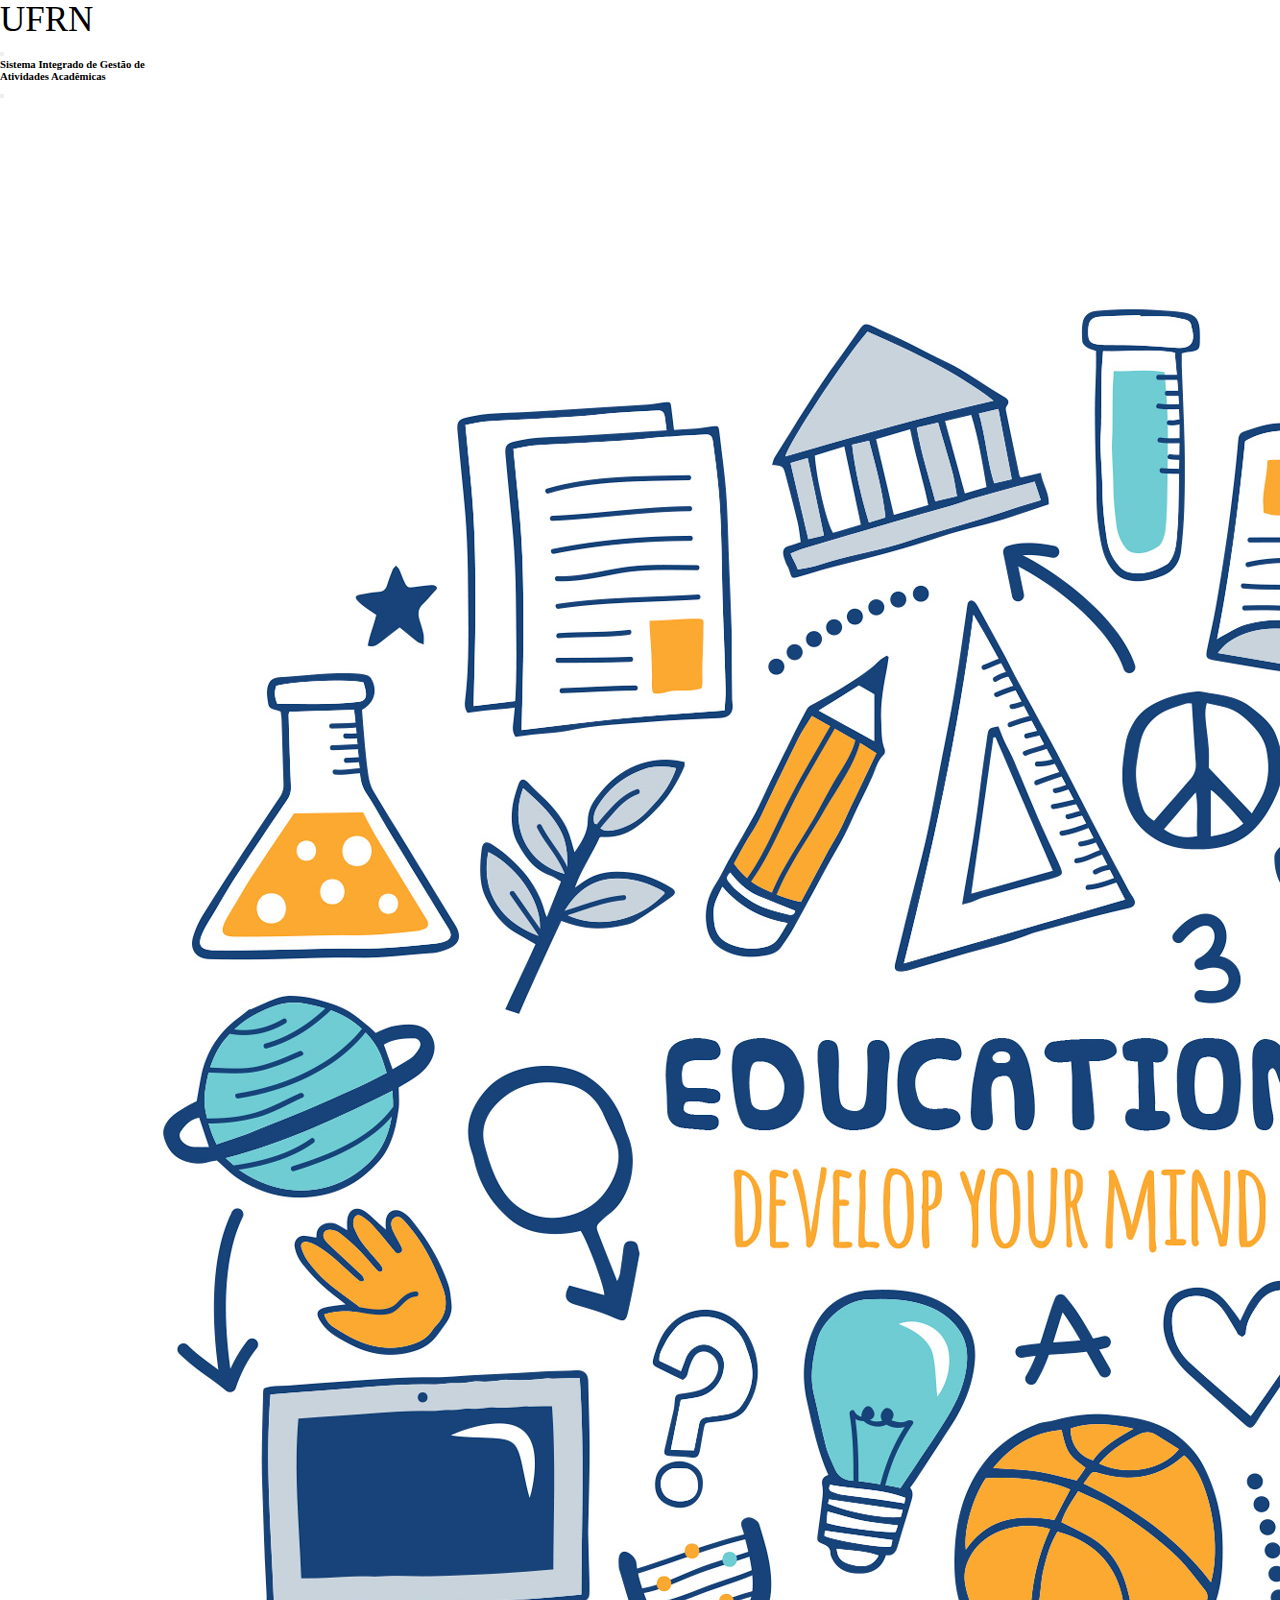
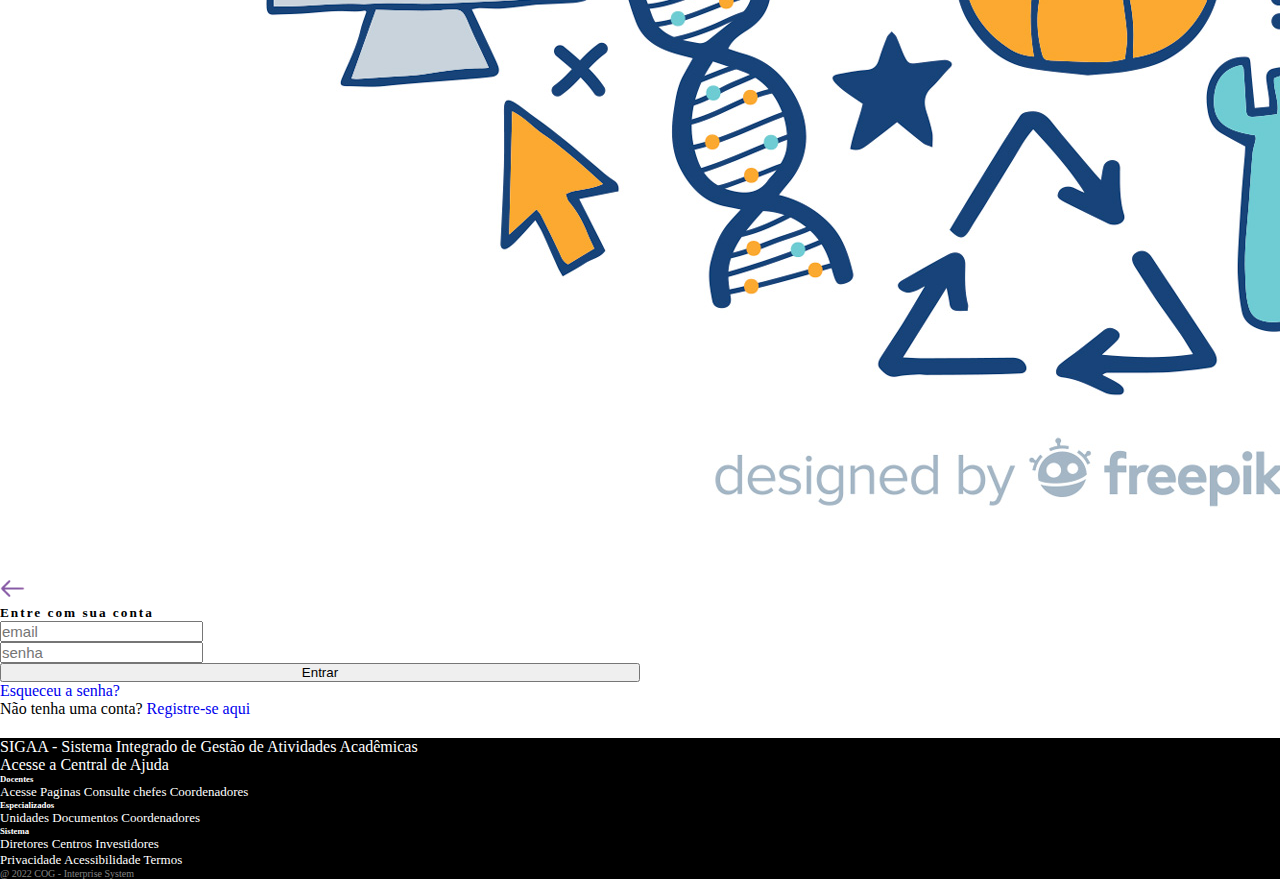
<file: login.html>
<!DOCTYPE html>
<html lang="pt-br">
    <head>
        <meta charset="UTF-8">
        <meta http-equiv="X-UA-Compatible" content="IE=edge">
        <meta name="viewport" content="width=device-width, initial-scale=1.0">
        <title>SIGAA</title>
        <link rel="icon" type="image" href="assets/img/logo.png" />
        <!-- CSS only -->
        <link href="https://cdn.jsdelivr.net/npm/bootstrap@5.2.2/dist/css/bootstrap.min.css" rel="stylesheet" integrity="sha384-Zenh87qX5JnK2Jl0vWa8Ck2rdkQ2Bzep5IDxbcnCeuOxjzrPF/et3URy9Bv1WTRi" crossorigin="anonymous">
        <!-- JavaScript Bundle with Popper -->
        <script src="https://cdn.jsdelivr.net/npm/bootstrap@5.2.2/dist/js/bootstrap.bundle.min.js" integrity="sha384-OERcA2EqjJCMA+/3y+gxIOqMEjwtxJY7qPCqsdltbNJuaOe923+mo//f6V8Qbsw3" crossorigin="anonymous"></script>
        <link rel="stylesheet" href="assets/css/estilo.css">
        <link rel="stylesheet" href="assets/css/estilo_login.css">
    </head>
    <header>
        <nav class="navbar navbar-dark bg-dark">
            <div class="container-fluid">
              <div class="logo_nav fontes  fw-semibold  px-1">
               
                </div>
              <div class="asd fontes fw-bold" style="font-size: 35px;"><a href="index.html">UFRN</a></div>
              <div class="">
                <button class="navbar-toggler" type="button" data-bs-toggle="offcanvas" data-bs-target="#offcanvasDarkNavbar" aria-controls="offcanvasDarkNavbar">
                  <span class="navbar-toggler-icon"></span>
                </button>
              </div>
              <div class="offcanvas offcanvas-end text-bg-dark" tabindex="-1" id="offcanvasDarkNavbar" aria-labelledby="offcanvasDarkNavbarLabel">
                <div class="offcanvas-header">
                  <h6 class="offcanvas-title" id="offcanvasDarkNavbarLabel">Sistema Integrado de Gestão de <br> Atividades Acadêmicas</h6>
                  <button type="button" class="btn-close btn-close-white" data-bs-dismiss="offcanvas" aria-label="Close"></button>
                </div>
                <div class="offcanvas-body">
                  <ul class="navbar-nav justify-content-end flex-grow-1 pe-3">
                    <li class="nav-item">
                      <a class="nav-link" aria-current="page" href="index.html">Menu</a>
                    </li>
                    <li class="nav-item">
                      <a class="nav-link" href="https://sigaa.ufrn.br/sigaa/public/home.jsf">SIGAA</a>
                    </li>
                    <li class="nav-item">
                      <a class="nav-link" href="https://www.google.com/">Sair</a>
                    </li>
                    <li class="nav-item">
                      <a class="nav-link navbar-fixed-bottom disabled" href="#">09/10/2022</a>
                    </li>
                  </ul>
                </div>
              </div>
            </div>
          </nav>
    </header>
    
    <section class="" >
        <div class="container  py-5">
          <div class="row d-flex justify-content-center align-items-center ">
            <div class="col col-xl-10">
              <div class="card" >
                <div class="row g-0">
                  <div class="col-md-6 col-lg-5 d-none d-md-block">
                    <img src="assets/img/imagecapa.jpg" alt="login form" class="img-fluid py-5"  />
                  </div>
                  <div class="col-md-6 col-lg-7 d-flex align-items-center">
                    <div class="card-body p-4 p-lg-5 text-black">
                      <div class="imageseta">
                        <a href="index.html"><img src="assets/img/seta.png" width="25px" alt=""></a>
                      </div>

                      <form class="py-3">
      
                        <h5 class="fw-semibold mb-3 pb-3 d-flex justify-content-center border-bottom" style="letter-spacing: 2px;">Entre com sua conta</h5>
      
                        <div class="form-outline mb-4 py-4">
                          <input type="email" id="form2Example17" class="place form-control form-control-lg" placeholder="email" />
                        </div>
      
                        <div class="form-outline mb-4">
                          <input type="password" id="form2Example27" class="place form-control form-control-lg" placeholder="senha"/>
                        </div>
      
                        <div class="pt-1 mb-4 d-flex justify-content-center">
                          <button class="btn btn-dark btn-lg btn-block butao_form" type="button" >Entrar</button>
                        </div>
      
                        <a class="small estilo text-muted  d-flex justify-content-center" href="recuperarsenha.html">Esqueceu a senha?</a>
                        <p class="mb-5 pb-lg-2 d-flex justify-content-center my-4">Não tenha uma conta? <a href="cadastro.html" class="estilo">Registre-se aqui</a></p>
                      </form>
      
                    </div>
                  </div>
                </div>
              </div>
            </div>
          </div>
        </div>
      </section>
    <footer class="">
        <div class="container-fluid marcador copyright ">
            <div class="row py-3 px-3">
                <div class="col-md-6 fw-bold">
                    <p>SIGAA - Sistema Integrado de Gestão de Atividades Acadêmicas</p>
                </div>
            </div>
            <div class="row px-3 fw-semibold">
                <div class="col-md-6">
                    <a href="">Acesse a Central de Ajuda</a>
                </div>     
            </div>
            <div class="row px-3 texto_footer d-flex">
                
              <div class="col-md-4 col-sm-6 col-xs-3 d-flex flex-column bd-highlight mb-3 mt-3">
                    <h6 class="fw-bold">Docentes</h6>
                    <a href="">Acesse Paginas</a>
                    <a href="">Consulte chefes</a>
                    <a href="">Coordenadores</a>
            </div>
            <div class="col-md-4 col-sm-6 col-xs-3 d-flex flex-column bd-highlight mb-3 mt-3">
                  <h6 class="fw-bold">Especializados</h6>
                  <a href="">Unidades</a>
                  <a href="">Documentos</a>
                  <a href="">Coordenadores</a>       
          </div>
          <div class="col-md-4 col-sm-6 col-xs-3 d-flex flex-column bd-highlight mb-3 mt-3">
                <h6 class="fw-bold">Sistema</h6>
                <a href="">Diretores</a>
                <a href="">Centros</a>
                <a href="">Investidores</a>
        </div>
            </div>
            <div class="row">
              <div class="col-md-6">
              </div>
              <div class="col-md-3 offset-md-3 offset-sm-1 col-sm-10 py-4 texto_footer fw-bold ">
                  <a href="" class="px-1">Privacidade</a>
                  <a href="" class="px-1">Acessibilidade</a>
                  <a href="" class="px-1">Termos</a>
              </div>
           </div>
            <div class="row">
                <div class="col-md-6 offset-md-5" style="color: rgba(255, 255, 255, 0.5); font-size: 10px;">
                    @ 2022 COG - Interprise System
                </div>
            </div>
        </div>
    </footer>
</html>
</file>
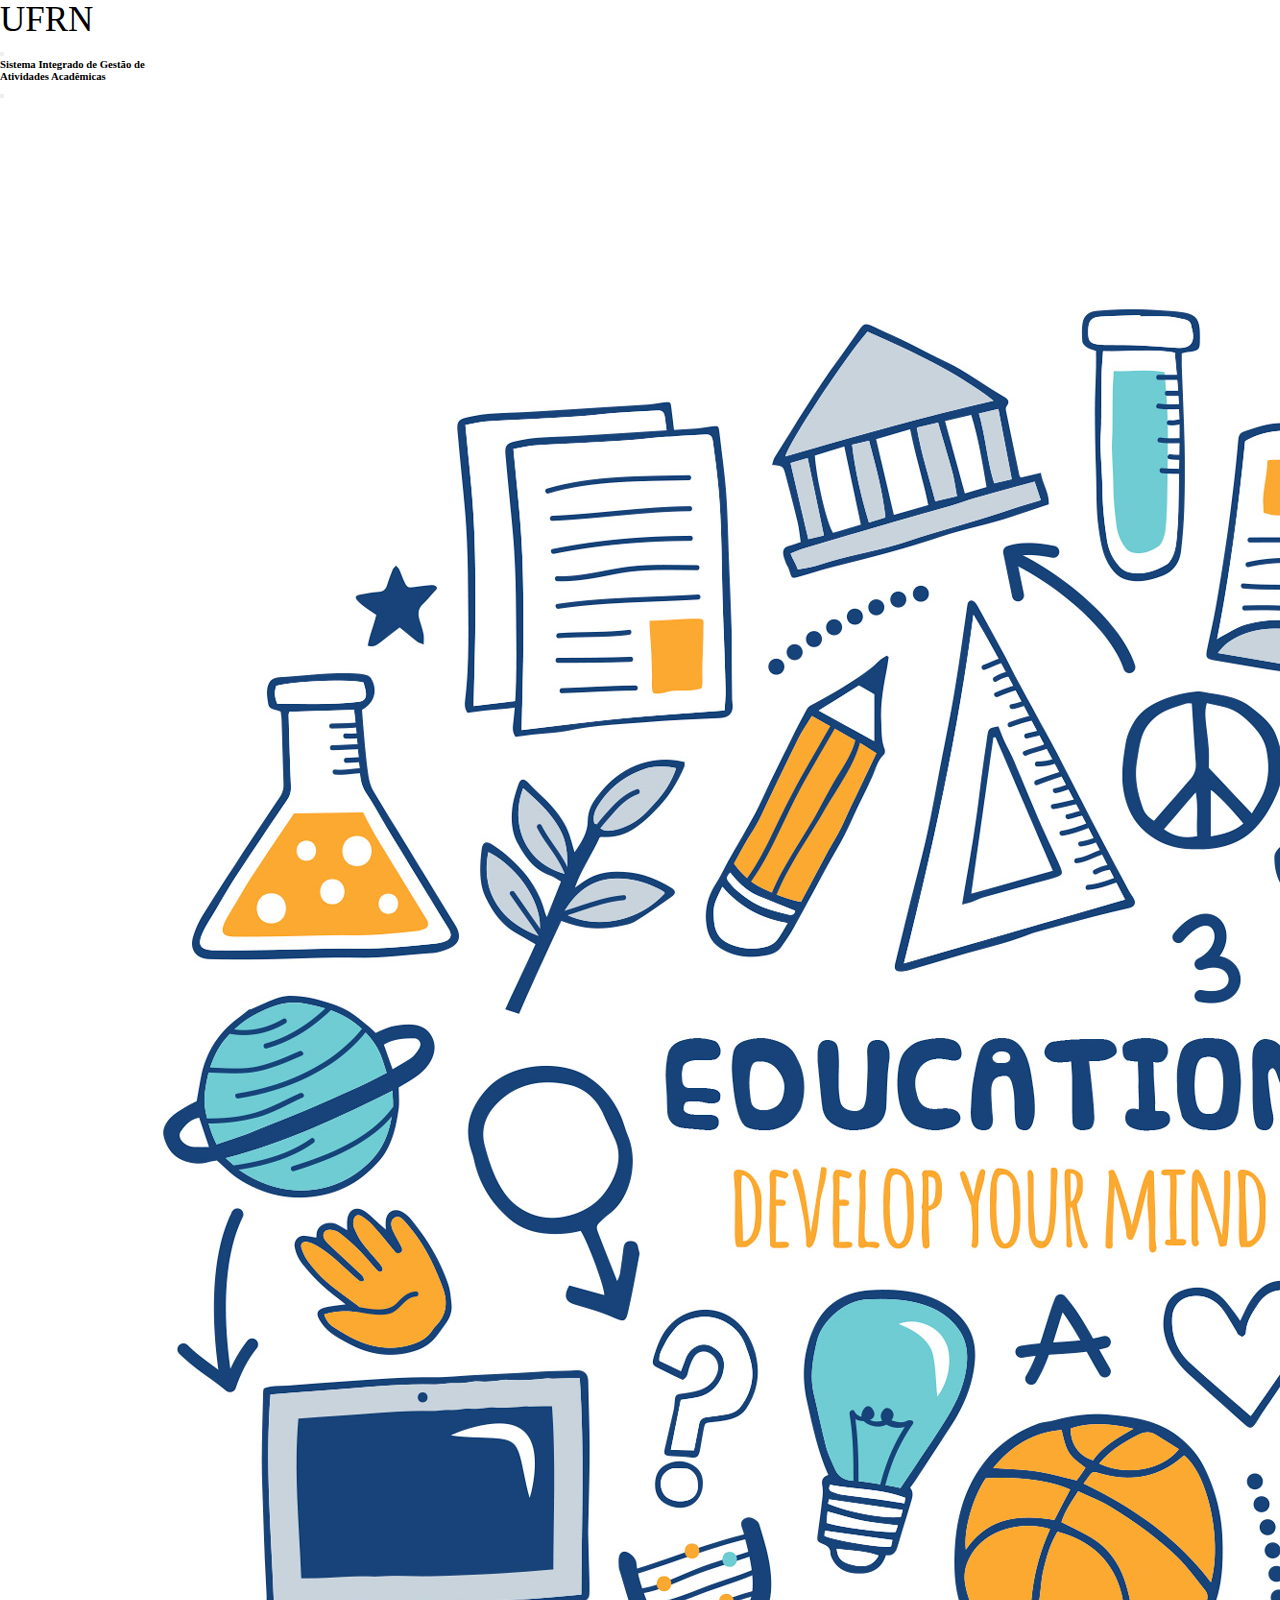
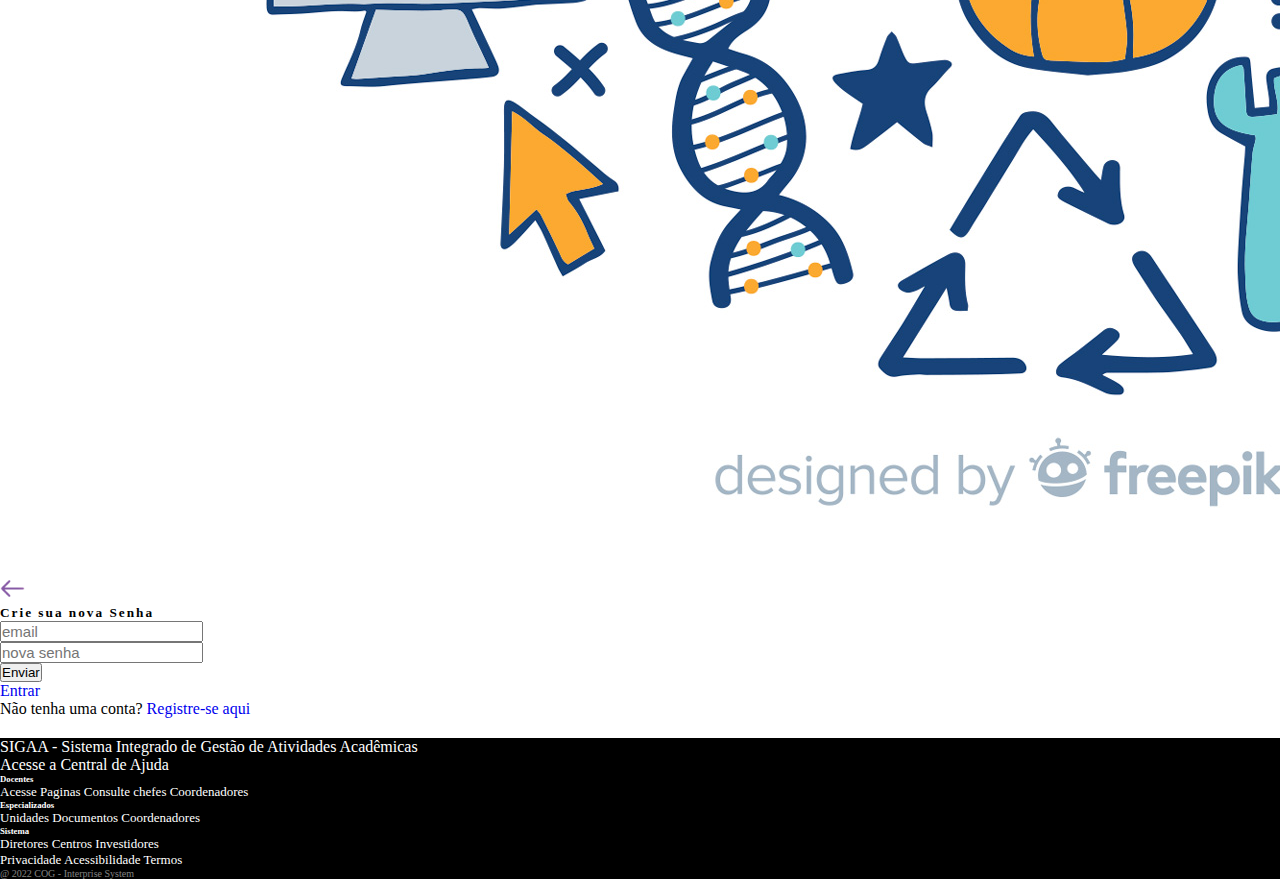
<file: recuperarsenha.html>
<!DOCTYPE html>
<html lang="pt-br">
    <head>
        <meta charset="UTF-8">
        <meta http-equiv="X-UA-Compatible" content="IE=edge">
        <meta name="viewport" content="width=device-width, initial-scale=1.0">
        <title>SIGAA</title>
        <link rel="icon" type="image" href="img/logo.png" />
        <!-- CSS only -->
        <link href="https://cdn.jsdelivr.net/npm/bootstrap@5.2.2/dist/css/bootstrap.min.css" rel="stylesheet" integrity="sha384-Zenh87qX5JnK2Jl0vWa8Ck2rdkQ2Bzep5IDxbcnCeuOxjzrPF/et3URy9Bv1WTRi" crossorigin="anonymous">
        <!-- JavaScript Bundle with Popper -->
        <script src="https://cdn.jsdelivr.net/npm/bootstrap@5.2.2/dist/js/bootstrap.bundle.min.js" integrity="sha384-OERcA2EqjJCMA+/3y+gxIOqMEjwtxJY7qPCqsdltbNJuaOe923+mo//f6V8Qbsw3" crossorigin="anonymous"></script>
        <link rel="stylesheet" href="assets/css/estilo.css">
        <link rel="stylesheet" href="assets/css/estilo_recuperarsenha.css">
    </head>
    <header>
        <nav class="navbar navbar-dark bg-dark">
            <div class="container-fluid">
              <div class="logo_nav fontes  fw-semibold  px-1">
               
                </div>
              <div class="asd fontes fw-bold" style="font-size: 35px;"><a href="index.html">UFRN</a></div>
              <div class="botaoo">
                <button class="navbar-toggler" type="button" data-bs-toggle="offcanvas" data-bs-target="#offcanvasDarkNavbar" aria-controls="offcanvasDarkNavbar">
                  <span class="navbar-toggler-icon"></span>
                </button>
              </div>
              <div class="offcanvas offcanvas-end text-bg-dark" tabindex="-1" id="offcanvasDarkNavbar" aria-labelledby="offcanvasDarkNavbarLabel">
                <div class="offcanvas-header">
                  <h6 class="offcanvas-title" id="offcanvasDarkNavbarLabel">Sistema Integrado de Gestão de <br> Atividades Acadêmicas</h6>
                  <button type="button" class="btn-close btn-close-white" data-bs-dismiss="offcanvas" aria-label="Close"></button>
                </div>
                <div class="offcanvas-body">
                  <ul class="navbar-nav justify-content-end flex-grow-1 pe-3">
                    <li class="nav-item">
                      <a class="nav-link" aria-current="page" href="index.html">Menu</a>
                    </li>
                    <li class="nav-item">
                      <a class="nav-link" href="https://sigaa.ufrn.br/sigaa/public/home.jsf">SIGAA</a>
                    </li>
                    <li class="nav-item">
                      <a class="nav-link" href="https://www.google.com/">Sair</a>
                    </li>
                    <li class="nav-item">
                      <a class="nav-link navbar-fixed-bottom disabled" href="#">09/10/2022</a>
                    </li>
                  </ul>
                </div>
              </div>
            </div>
          </nav>
    </header>
    
    <section class=" " >
        <div class="container py-5 d-flex justify-content-center align-items-center ">
            <div class="col col-xl-10">        
              <div class="card" >
                <div class="row g-0">
                  <div class="col-md-6 col-lg-5 d-none d-md-block">
                    <img src="assets/img/imagecapa.jpg"
                      alt="login form" class="img-fluid py-5"  />
                  </div>
                  <div class="col-md-6 col-lg-7 d-flex align-items-center">

                    <div class="card-body p-4 p-lg-5 text-black">
                      <div class="imageseta">
                        <a href="login.html"><img src="assets/img/seta.png" width="25px" alt=""></a>
                      </div>
                      <form class="py-4">
                        <h5 class="fw-semibold mb-3 pb-3 d-flex justify-content-center border-bottom" style="letter-spacing: 2px;">Crie sua nova Senha</h5>
      
                        <div class="form-outline mb-4 py-4">
                          <input type="email" id="form2Example17" class="form-control place form-control-lg" placeholder="email" />
                        </div>
      
                        <div class="form-outline mb-4">
                          <input type="password" id="form2Example27" class="form-control place form-control-lg" placeholder="nova senha"/>
                        </div>
      
                        <div class="pt-1 mb-4 d-flex justify-content-center">
                          <button class="btn btn-dark btn-lg btn-block" type="button">Enviar</button>
                        </div>
      
                        <a class="small estilo text-muted  d-flex justify-content-center" href="login.html">Entrar</a>
                        <p class="mb-5 pb-lg-2 d-flex justify-content-center my-4">Não tenha uma conta? <a href="cadastro.html" class="estilo">Registre-se aqui</a></p>
                      </form>
  
                    </div>
                  </div>
                </div>
              </div>
            </div>
          </div>
        </div>
      </section>
    <footer>
        <div class="container-fluid marcador copyright py-3">
            <div class="row py-3 px-3">
                <div class="col-md-6 fw-bold">
                    <p>SIGAA - Sistema Integrado de Gestão de Atividades Acadêmicas</p>
                </div>
            </div>
            <div class="row px-3 fw-semibold">
                <div class="col-md-6">
                    <a href="">Acesse a Central de Ajuda</a>
                </div>     
            </div>
            <div class="row px-3 texto_footer d-flex">
                
              <div class="col-md-4 col-sm-6 col-xs-3 d-flex flex-column bd-highlight mb-3 mt-3">
                    <h6 class="fw-bold">Docentes</h6>
                    <a href="">Acesse Paginas</a>
                    <a href="">Consulte chefes</a>
                    <a href="">Coordenadores</a>
            </div>
            <div class="col-md-4 col-sm-6 col-xs-3 d-flex flex-column bd-highlight mb-3 mt-3">
                  <h6 class="fw-bold">Especializados</h6>
                  <a href="">Unidades</a>
                  <a href="">Documentos</a>
                  <a href="">Coordenadores</a>       
          </div>
          <div class="col-md-4 col-sm-6 col-xs-3 d-flex flex-column bd-highlight mb-3 mt-3">
                <h6 class="fw-bold">Sistema</h6>
                <a href="">Diretores</a>
                <a href="">Centros</a>
                <a href="">Investidores</a>
        </div>
            </div>
            <div class="row">
              <div class="col-md-6">
              </div>
              <div class="col-md-3 offset-md-3 offset-sm-1 col-sm-10 py-4 texto_footer fw-bold ">
                  <a href="" class="px-1">Privacidade</a>
                  <a href="" class="px-1">Acessibilidade</a>
                  <a href="" class="px-1">Termos</a>
              </div>
           </div>
            <div class="row">
                <div class="col-md-6 offset-md-5" style="color: rgba(255, 255, 255, 0.5); font-size: 10px;">
                    @ 2022 COG - Interprise System
                </div>
            </div>
        </div>
    </footer>
</html>
</file>
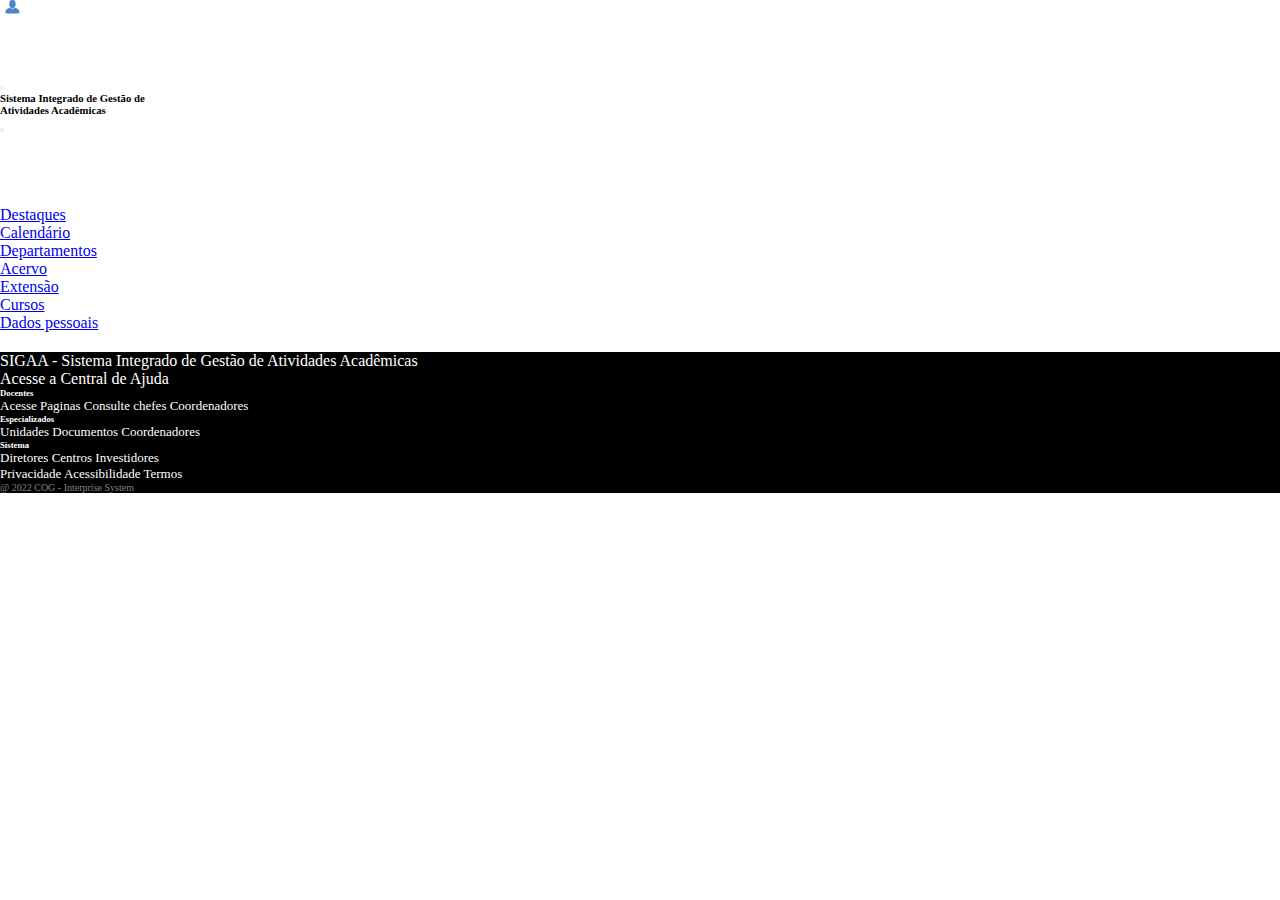
<file: pages/layout/layoutlogado.html>
<!DOCTYPE html>
<html lang="pt-br">
    <head>
        <meta charset="UTF-8">
        <meta http-equiv="X-UA-Compatible" content="IE=edge">
        <meta name="viewport" content="width=device-width, initial-scale=1.0">
        <title>SIGAA</title>
        <link rel="icon" type="image" href="/assets/img/logo.png" />
        <!-- CSS only -->
        <link href="https://cdn.jsdelivr.net/npm/bootstrap@5.2.2/dist/css/bootstrap.min.css" rel="stylesheet" integrity="sha384-Zenh87qX5JnK2Jl0vWa8Ck2rdkQ2Bzep5IDxbcnCeuOxjzrPF/et3URy9Bv1WTRi" crossorigin="anonymous">
        <!-- JavaScript Bundle with Popper -->
        <script src="https://cdn.jsdelivr.net/npm/bootstrap@5.2.2/dist/js/bootstrap.bundle.min.js" integrity="sha384-OERcA2EqjJCMA+/3y+gxIOqMEjwtxJY7qPCqsdltbNJuaOe923+mo//f6V8Qbsw3" crossorigin="anonymous"></script>
        <link rel="stylesheet" href="/assets/css/estilo.css">
    </head>
    <header>
        <nav class="navbar navbar-dark bg-dark">
            <div class="container-fluid justify-content-between d-flex">
              <div class=" row logo_nav fontes  fw-semibold  px-1">
                <div class="col-4"><img src="../../assets/img/user-img.png" width="25px"></div>
                <div class=" col-8 text-bg-dark border border-info">
                  Username

                </div>
              </div>
              <div class="asd fontes fw-bold" style="font-size: 35px;"><a href="index.html">UFRN</a></div>
              <div class="botaoo">
                <button class="navbar-toggler" type="button" data-bs-toggle="offcanvas" data-bs-target="#offcanvasDarkNavbar" aria-controls="offcanvasDarkNavbar">
                  <span class="navbar-toggler-icon"></span>
                </button>
              </div>
              <div class="offcanvas offcanvas-end text-bg-dark" tabindex="-1" id="offcanvasDarkNavbar" aria-labelledby="offcanvasDarkNavbarLabel">
                <div class="offcanvas-header">
                  <h6 class="offcanvas-title" id="offcanvasDarkNavbarLabel">Sistema Integrado de Gestão de <br> Atividades Acadêmicas</h6>
                  <button type="button" class="btn-close btn-close-white" data-bs-dismiss="offcanvas" aria-label="Close"></button>
                </div>
                <div class="offcanvas-body">
                  <ul class="navbar-nav justify-content-end flex-grow-1 pe-3">
                    <li class="nav-item">
                      <a class="nav-link active" aria-current="page" href="">Menu</a>
                    </li>
                    <li class="nav-item">
                      <a class="nav-link" href="https://sigaa.ufrn.br/sigaa/public/home.jsf">SIGAA</a>
                    </li>
                    <li class="nav-item">
                      <a class="nav-link" href="https://www.google.com/">Sair</a>
                    </li>
                    <li class="nav-item">
                      <a class="nav-link navbar-fixed-bottom disabled" href="#">09/10/2022</a>
                    </li>
                  </ul>
                </div>
              </div>
            </div>
          </nav>
    </header>
    <div class="container py-3">
      <ul class="nav nav-tabs">
        <li class="nav-item">
          <a href="index.html" class="nav-link">Destaques</a>
        </li>
        <li class="nav-item">
          <a href="calendario.html" class="nav-link">Calendário</a>
        </li>
        <li class="nav-item">
          <a href="departamentos.html" class="nav-link">Departamentos</a>
        </li>
        <li class="nav-item">
          <a href="acervo.html" class="nav-link">Acervo</a>
        </li>
        <li class="nav-item">
          <a href="extensao.html" class="nav-link">Extensão</a>
        </li>
        <li class="nav-item">
          <a href="cursos.html" class="nav-link">Cursos</a>
        </li>
        <li class="nav-item">
          <a href="dadosacademicos.html" class="nav-link active">Dados pessoais</a>
        </li>
      </ul>
    </div>

    <section class="conteudo"></section>








    <footer>
        <div class="container-fluid marcador copyright py-3">
            <div class="row py-3 px-3">
                <div class="col-md-6 fw-bold">
                    <p>SIGAA - Sistema Integrado de Gestão de Atividades Acadêmicas</p>
                </div>
            </div>
            <div class="row px-3 fw-semibold">
                <div class="col-md-6">
                    <a href="">Acesse a Central de Ajuda</a>
                </div>     
            </div>
            <div class="row px-3 texto_footer d-flex">
                
              <div class="col-md-4 col-sm-6 col-xs-3 d-flex flex-column bd-highlight mb-3 mt-3">
                    <h6 class="fw-bold">Docentes</h6>
                    <a href="">Acesse Paginas</a>
                    <a href="">Consulte chefes</a>
                    <a href="">Coordenadores</a>
            </div>
            <div class="col-md-4 col-sm-6 col-xs-3 d-flex flex-column bd-highlight mb-3 mt-3">
                  <h6 class="fw-bold">Especializados</h6>
                  <a href="">Unidades</a>
                  <a href="">Documentos</a>
                  <a href="">Coordenadores</a>       
          </div>
          <div class="col-md-4 col-sm-6 col-xs-3 d-flex flex-column bd-highlight mb-3 mt-3">
                <h6 class="fw-bold">Sistema</h6>
                <a href="">Diretores</a>
                <a href="">Centros</a>
                <a href="">Investidores</a>
        </div>
            </div>
            <div class="row">
                <div class="col-md-6">
                
                </div>
                <div class="col-md-3 offset-md-3 offset-sm-1 col-sm-10 py-4 texto_footer fw-bold ">
                    <a href="" class="px-1">Privacidade</a>
                    <a href="" class="px-1">Acessibilidade</a>
                    <a href="" class="px-1">Termos</a>
                </div>
            </div>
            <div class="row">
                <div class="col-md-6 offset-md-5" style="color: rgba(255, 255, 255, 0.5); font-size: 10px;">
                    @ 2022 COG - Interprise System
                </div>
            </div>
        </div>
    </footer>
</html>
</file>
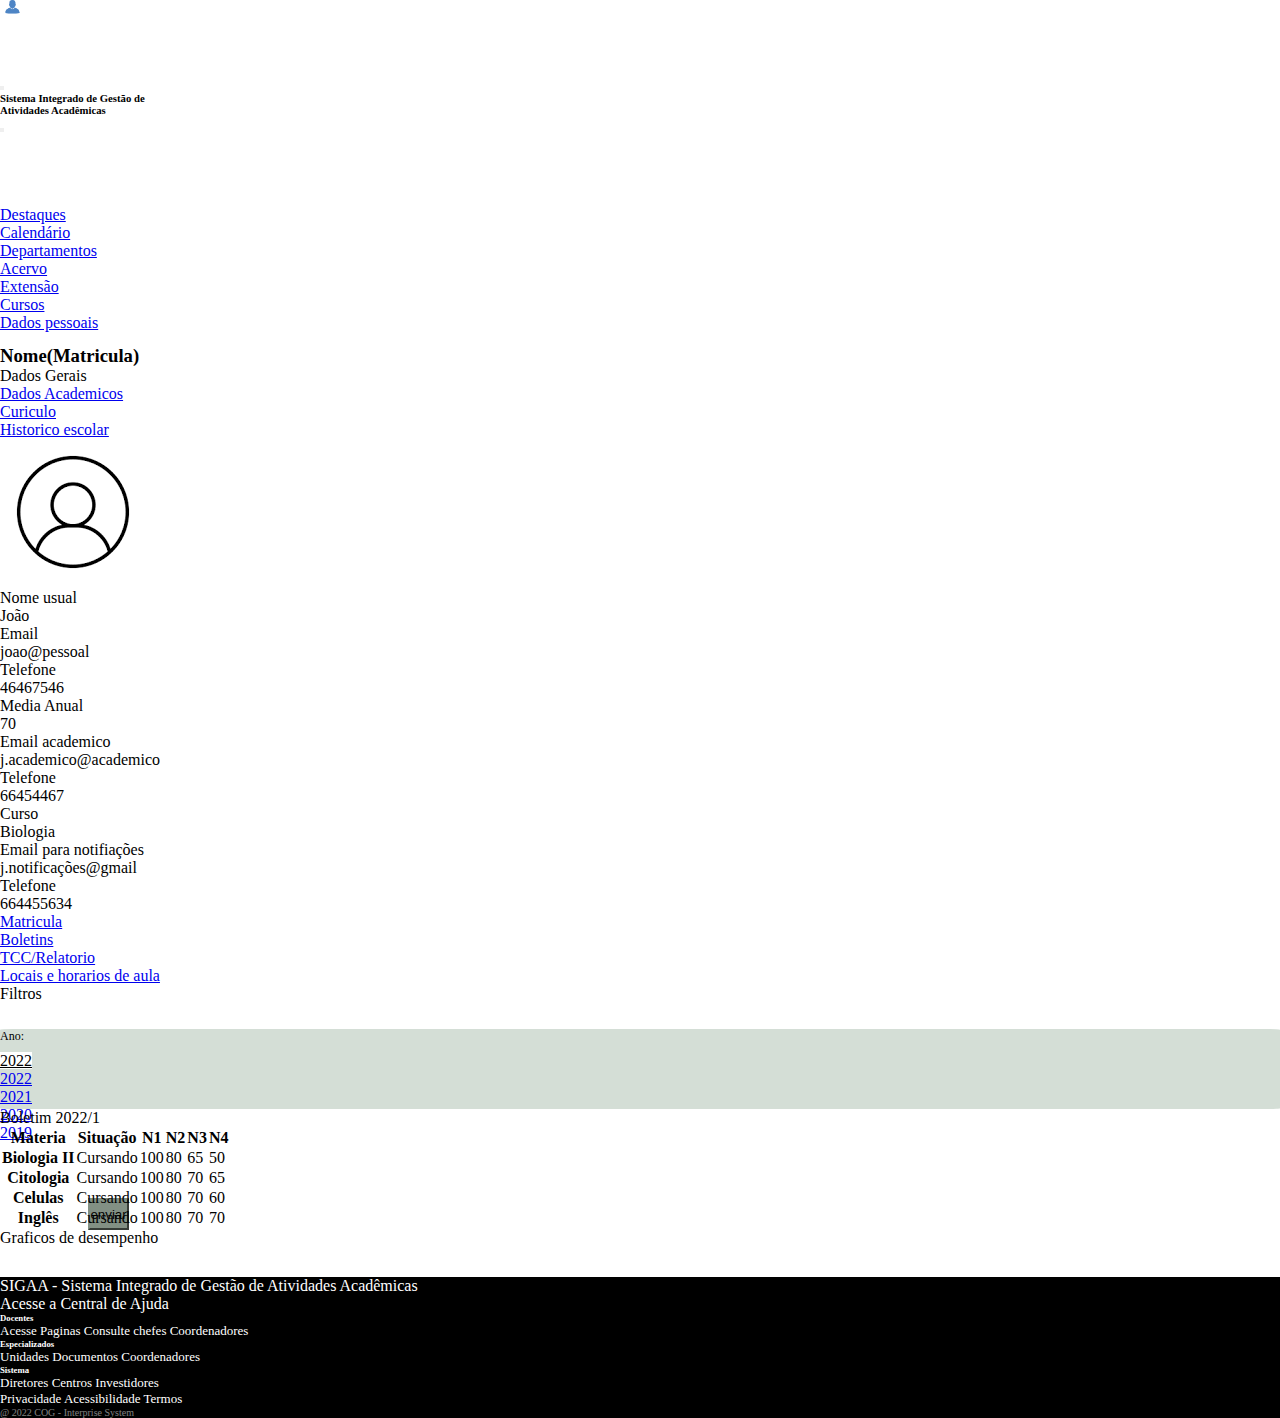
<file: pages/logado/boletim.html>
<!DOCTYPE html>
<html lang="pt-br">

<head>
    <meta charset="UTF-8">
    <meta http-equiv="X-UA-Compatible" content="IE=edge">
    <meta name="viewport" content="width=device-width, initial-scale=1.0">
    <title>SIGAA</title>
    <link rel="icon" type="image" href="/assets/img/logo.png" />
    <!-- CSS only -->
    <link href="https://cdn.jsdelivr.net/npm/bootstrap@5.2.2/dist/css/bootstrap.min.css" rel="stylesheet"
        integrity="sha384-Zenh87qX5JnK2Jl0vWa8Ck2rdkQ2Bzep5IDxbcnCeuOxjzrPF/et3URy9Bv1WTRi" crossorigin="anonymous">
    <!-- JavaScript Bundle with Popper -->
    <script src="https://cdn.jsdelivr.net/npm/bootstrap@5.2.2/dist/js/bootstrap.bundle.min.js"
        integrity="sha384-OERcA2EqjJCMA+/3y+gxIOqMEjwtxJY7qPCqsdltbNJuaOe923+mo//f6V8Qbsw3"
        crossorigin="anonymous"></script>
    <link rel="stylesheet" href="../../assets/css/estilo.css">
    <link rel="stylesheet" href="../../assets/css/calendario.css">
</head>

<body>
    <!--Menu do topo-->
    <header>
        <nav class="navbar navbar-dark bg-dark">
            <div class="container-fluid justify-content-between d-flex">
                <div class=" row logo_nav fontes  fw-semibold  px-1">
                    <div class="col-4"><img src="../../assets/img/user-img.png" width="25px"></div>
                    <div class=" col-8 text-bg-dark border border-info">
                        Username

                    </div>
                </div>
                <div class="asd fontes fw-bold" style="font-size: 35px;"><a href="index.html">UFRN</a></div>
                <div class="botaoo">
                    <button class="navbar-toggler" type="button" data-bs-toggle="offcanvas"
                        data-bs-target="#offcanvasDarkNavbar" aria-controls="offcanvasDarkNavbar">
                        <span class="navbar-toggler-icon"></span>
                    </button>
                </div>
                <div class="offcanvas offcanvas-end text-bg-dark" tabindex="-1" id="offcanvasDarkNavbar"
                    aria-labelledby="offcanvasDarkNavbarLabel">
                    <div class="offcanvas-header">
                        <h6 class="offcanvas-title" id="offcanvasDarkNavbarLabel">Sistema Integrado de Gestão de <br>
                            Atividades
                            Acadêmicas</h6>
                        <button type="button" class="btn-close btn-close-white" data-bs-dismiss="offcanvas"
                            aria-label="Close"></button>
                    </div>
                    <div class="offcanvas-body">
                        <ul class="navbar-nav justify-content-end flex-grow-1 pe-3">
                            <li class="nav-item">
                                <a class="nav-link active" aria-current="page" href="">Menu</a>
                            </li>
                            <li class="nav-item">
                                <a class="nav-link" href="https://sigaa.ufrn.br/sigaa/public/home.jsf">SIGAA</a>
                            </li>
                            <li class="nav-item">
                                <a class="nav-link" href="https://www.google.com/">Sair</a>
                            </li>
                            <li class="nav-item">
                                <a class="nav-link navbar-fixed-bottom disabled" href="#">09/10/2022</a>
                            </li>
                        </ul>
                    </div>
                </div>
            </div>
        </nav>
    </header>
    <!-- Fechamento Menu do topo-->
    <!--Menu de navegação-->
    <div class="container py-3">
        <ul class="nav nav-tabs">
            <li class="nav-item">
                <a href="index.html" class="nav-link">Destaques</a>
            </li>
            <li class="nav-item">
                <a href="calendario.html" class="nav-link">Calendário</a>
            </li>
            <li class="nav-item">
                <a href="departamentos.html" class="nav-link">Departamentos</a>
            </li>
            <li class="nav-item">
                <a href="acervo.html" class="nav-link">Acervo</a>
            </li>
            <li class="nav-item">
                <a href="extensao.html" class="nav-link">Extensão</a>
            </li>
            <li class="nav-item">
                <a href="cursos.html" class="nav-link">Cursos</a>
            </li>
            <li class="nav-item">
                <a href="dadosacademicos.html" class="nav-link active">Dados pessoais</a>
            </li>
        </ul>
    </div>
    <!--Fechamento Menu navegação-->

    <section class="conteudo">
        <h3 class="m-3"> Nome(Matricula)</h3>
        <div class="container">
            <div class="row">
                <div class="col-md-6">
                    <ul>
                        <li>Dados Gerais</li>
                    </ul>
                </div>
                <!-- Menu intermediario (Inativo)-->
                <div class="col-md-6">
                    <ul class="nav nav-tabs">
                        <li class="nav-item">
                            <a href="#" class="nav-link active">Dados Academicos</a>
                        </li>
                        <li class="nav-item">
                            <a href="#" class="nav-link disabled">Curiculo</a>
                        </li>
                        <li class="nav-item">
                            <a href="#" class="nav-link disabled">Historico escolar</a>
                        </li>
                    </ul>
                </div>
                <!--Fechamento Menu intermediario (Inativo)-->
            </div>
            <!-- Dados Pessoais -->
            <div class="row m-2">
                <div class="col-md-3">
                    <img src="../../assets/img/Perfil_user.png" alt="">
                </div>
                <div class="col-md-3">
                    <div class="border-bottom border-dark mb-5 pb-3">
                        <p class="text-black-50">Nome usual</p>
                        <li> João</li>
                    </div>
                    <div class="border-bottom border-dark mb-5 pb-3">
                        <p class="text-black-50">Email</p>
                        <li> joao@pessoal</li>
                    </div>
                    <div class="border-bottom border-dark mb-5 pb-3">
                        <p class="text-black-50">Telefone</p>
                        <li> 46467546</li>
                    </div>
                </div>
                <div class="col-md-3">
                    <div class="border-bottom border-dark mb-5 pb-3">
                        <p class="text-black-50">Media Anual</p>
                        <li> 70</li>
                    </div>
                    <div class="border-bottom border-dark mb-5 pb-3">
                        <p class="text-black-50">Email academico</p>
                        <li> j.academico@academico</li>
                    </div>
                    <div class="border-bottom border-dark mb-5 pb-3">
                        <p class="text-black-50">Telefone</p>
                        <li> 66454467</li>
                    </div>
                </div>
                <div class="col-md-3">
                    <div class="border-bottom border-dark mb-5 pb-3">
                        <p class="text-black-50">Curso</p>
                        <li> Biologia</li>
                    </div>
                    <div class="border-bottom border-dark mb-5 pb-3">
                        <p class="text-black-50">Email para notifiações</p>
                        <li> j.notificações@gmail</li>
                    </div>
                    <div class="border-bottom border-dark mb-5 pb-3">
                        <p class="text-black-50">Telefone</p>
                        <li> 664455634</li>
                    </div>
                </div>
            </div>
            <!-- Fechamento Dados Pessoais -->
        </div>
        <!-- Menu inferior -->
        <div class="row m-5">
            <ul class="nav nav-tabs">
                <li class="nav-item">
                    <a href="dadosacademicos.html" class="nav-link">Matricula</a>
                </li>
                <li class="nav-item">
                    <a href="#" class="nav-link  active">Boletins</a>
                </li>
                <li class="nav-item">
                    <a href="TCC.html" class="nav-link">TCC/Relatorio</a>
                </li>
                <li class="nav-item">
                    <a href="horarios.html" class="nav-link">Locais e horarios de aula</a>
                </li>
            </ul>
        </div>
        <!-- Fechamento Menu Inferior -->
        <div class="row m-5">
            <ul>
                <li>Filtros</li>
            </ul>
            <!-- Filtro Ano -->
            <div class="row infor m-3">
                <div class="col-md-12 ">
                  <div class="col-md-6 d-flex ">
                    <div class="offset-md-1 col-md-2 col-sm-2 ">
                      <p class="fw-semibold text_infor">Ano:</p>
                      <div class="dropdown ">
                        <a class="btn btn-secondary dropdown-toggle" href="#" role="button" data-bs-toggle="dropdown" aria-expanded="false">
                         2022
                        </a>    
                        <ul class="dropdown-menu">
                          <li><a class="dropdown-item" href="#">2022</a></li>
                          <li><a class="dropdown-item" href="#">2021</a></li>
                          <li><a class="dropdown-item" href="#">2020</a></li>
                          <li><a class="dropdown-item" href="#">2019</a></li>
                        </ul>
                      </div>
                    </div>
                    <div class=" enviar  mx-5 d-flex ">
                      <button type="button" class=" btn btn-primary btn-sm moveeb">enviar</button>
                    </div>
                  </div>
                  <div class="col-md-6">     
                  </div>
                </div>
              </div>
              <!-- Fechamento Filtro Ano -->
            <ul>
                <li>Boletim 2022/1</li>
            </ul>
            <!-- Tabela -->
            <table class="table-responsive table table-striped table-hover">
                <thead>
                    <tr>
                        <th scope="col">Materia</th>
                        <th scope="col">Situação</th>
                        <th scope="col">N1</th>
                        <th scope="col">N2</th>
                        <th scope="col">N3</th>
                        <th scope="col">N4</th>
                    </tr>
                </thead>
                <tbody>
                    <tr>
                        <th scope="row">Biologia II</th>
                        <td>Cursando</td>
                        <td>100</td>
                        <td>80</td>
                        <td>65</td>
                        <td>50</td>
                    </tr>
                    <tr>
                        <th scope="row">Citologia</th>
                        <td>Cursando</td>
                        <td>100</td>
                        <td>80</td>
                        <td>70</td>
                        <td>65</td>
                    </tr>
                    <tr>
                        <th scope="row">Celulas</th>
                        <td>Cursando</td>
                        <td>100</td>
                        <td>80</td>
                        <td>70</td>
                        <td>60</td>
                    </tr>
                    <tr>
                        <th scope="row">Inglês</th>
                        <td>Cursando</td>
                        <td>100</td>
                        <td>80</td>
                        <td>70</td>
                        <td>70</td>
                    </tr>
                </tbody>
            </table>
            <!-- Fechamento da Tabela -->
            <ul>
                <li>Graficos de desempenho</li>
            </ul>
            <!-- Graficos de desenpenho -->
            <!-- Fechamento Graficos de desempenho-->
        </div>
    </section>








    <footer>
        <div class="container-fluid marcador copyright py-3">
            <div class="row py-3 px-3">
                <div class="col-md-6 fw-bold">
                    <p>SIGAA - Sistema Integrado de Gestão de Atividades Acadêmicas</p>
                </div>
            </div>
            <div class="row px-3 fw-semibold">
                <div class="col-md-6">
                    <a href="">Acesse a Central de Ajuda</a>
                </div>
            </div>
            <div class="row px-3 texto_footer d-flex">

                <div class="col-md-4 col-sm-6 col-xs-3 d-flex flex-column bd-highlight mb-3 mt-3">
                    <h6 class="fw-bold">Docentes</h6>
                    <a href="">Acesse Paginas</a>
                    <a href="">Consulte chefes</a>
                    <a href="">Coordenadores</a>
                </div>
                <div class="col-md-4 col-sm-6 col-xs-3 d-flex flex-column bd-highlight mb-3 mt-3">
                    <h6 class="fw-bold">Especializados</h6>
                    <a href="">Unidades</a>
                    <a href="">Documentos</a>
                    <a href="">Coordenadores</a>
                </div>
                <div class="col-md-4 col-sm-6 col-xs-3 d-flex flex-column bd-highlight mb-3 mt-3">
                    <h6 class="fw-bold">Sistema</h6>
                    <a href="">Diretores</a>
                    <a href="">Centros</a>
                    <a href="">Investidores</a>
                </div>
            </div>
            <div class="row">
                <div class="col-md-6">

                </div>
                <div class="col-md-3 offset-md-3 offset-sm-1 col-sm-10 py-4 texto_footer fw-bold ">
                    <a href="" class="px-1">Privacidade</a>
                    <a href="" class="px-1">Acessibilidade</a>
                    <a href="" class="px-1">Termos</a>
                </div>
            </div>
            <div class="row">
                <div class="col-md-6 offset-md-5" style="color: rgba(255, 255, 255, 0.5); font-size: 10px;">
                    @ 2022 COG - Interprise System
                </div>
            </div>
        </div>
    </footer>
</body>

</html>
</file>
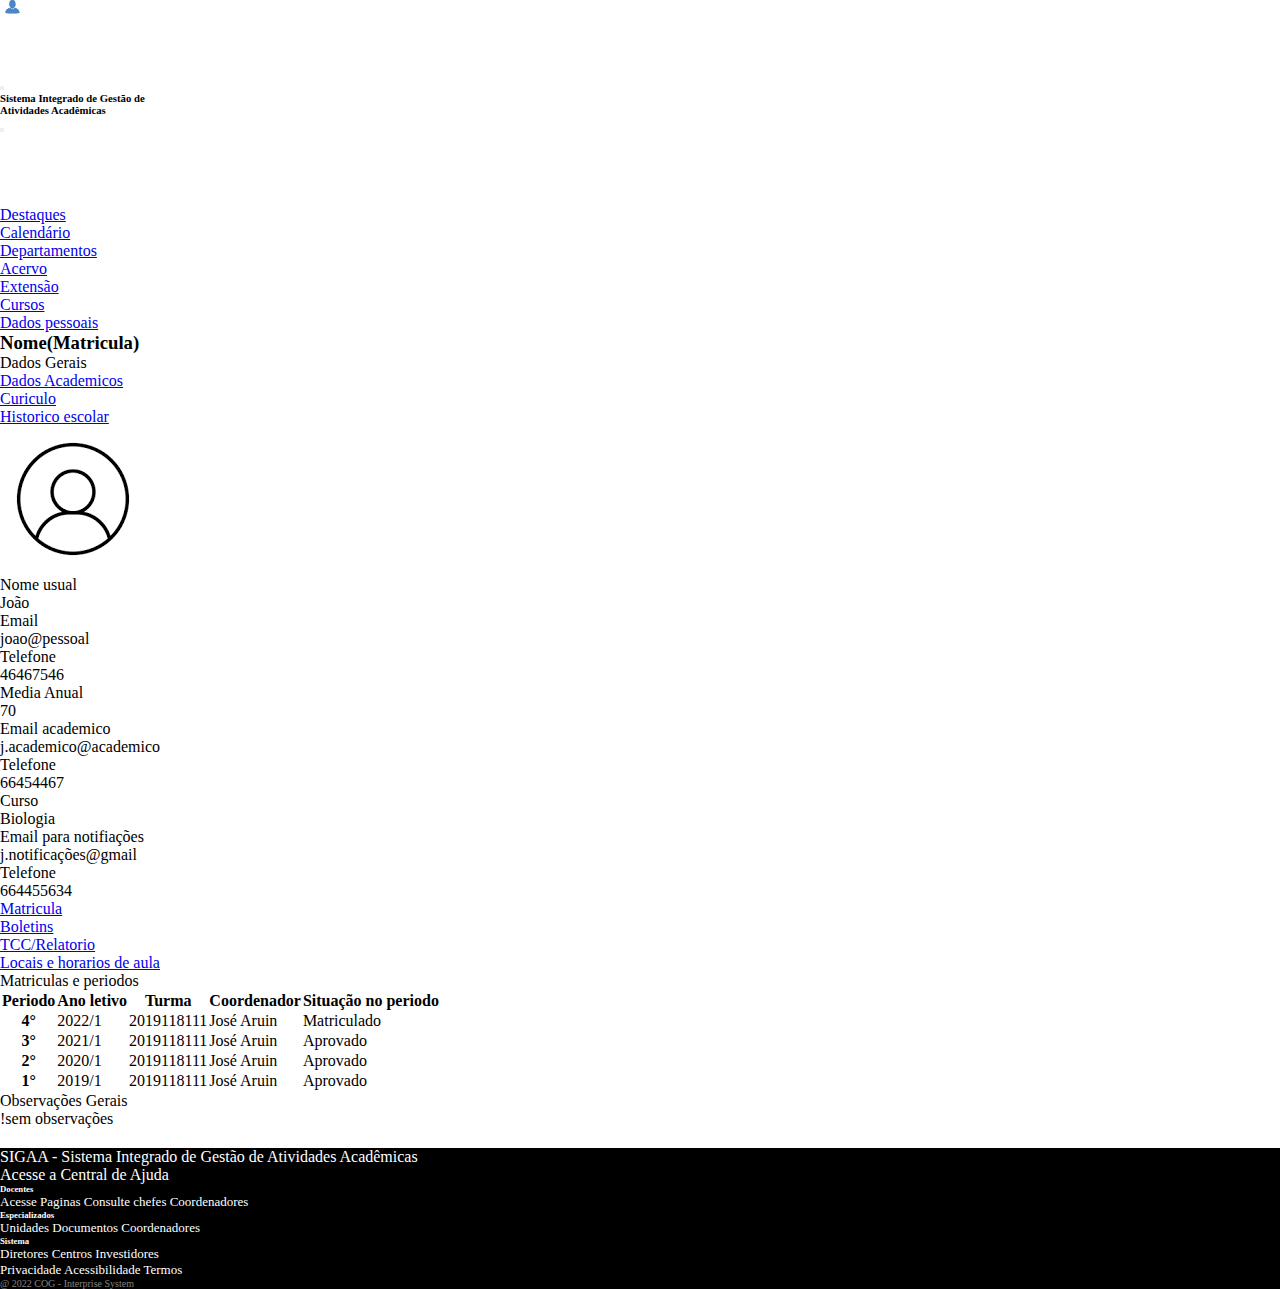
<file: pages/logado/dadosacademicos.html>
<!DOCTYPE html>
<html lang="pt-br">

<head>
  <meta charset="UTF-8">
  <meta http-equiv="X-UA-Compatible" content="IE=edge">
  <meta name="viewport" content="width=device-width, initial-scale=1.0">
  <title>SIGAA</title>
  <link rel="icon" type="image" href="/assets/img/logo.png" />
  <!-- CSS only -->
  <link href="https://cdn.jsdelivr.net/npm/bootstrap@5.2.2/dist/css/bootstrap.min.css" rel="stylesheet"
    integrity="sha384-Zenh87qX5JnK2Jl0vWa8Ck2rdkQ2Bzep5IDxbcnCeuOxjzrPF/et3URy9Bv1WTRi" crossorigin="anonymous">
  <!-- JavaScript Bundle with Popper -->
  <script src="https://cdn.jsdelivr.net/npm/bootstrap@5.2.2/dist/js/bootstrap.bundle.min.js"
    integrity="sha384-OERcA2EqjJCMA+/3y+gxIOqMEjwtxJY7qPCqsdltbNJuaOe923+mo//f6V8Qbsw3"
    crossorigin="anonymous"></script>
  <link rel="stylesheet" href="/assets/css/estilo.css">
</head>

<body>
  <!--Menu do topo-->
  <header>
    <nav class="navbar navbar-dark bg-dark">
      <div class="container-fluid justify-content-between d-flex">
        <div class=" row logo_nav fontes  fw-semibold  px-1">
          <div class="col-4"><img src="../../assets/img/user-img.png" width="25px"></div>
          <div class=" col-8 text-bg-dark border border-info">
            Username

          </div>
        </div>
        <div class="asd fontes fw-bold" style="font-size: 35px;"><a href="index.html">UFRN</a></div>
        <div class="botaoo">
          <button class="navbar-toggler" type="button" data-bs-toggle="offcanvas" data-bs-target="#offcanvasDarkNavbar"
            aria-controls="offcanvasDarkNavbar">
            <span class="navbar-toggler-icon"></span>
          </button>
        </div>
        <div class="offcanvas offcanvas-end text-bg-dark" tabindex="-1" id="offcanvasDarkNavbar"
          aria-labelledby="offcanvasDarkNavbarLabel">
          <div class="offcanvas-header">
            <h6 class="offcanvas-title" id="offcanvasDarkNavbarLabel">Sistema Integrado de Gestão de <br> Atividades
              Acadêmicas</h6>
            <button type="button" class="btn-close btn-close-white" data-bs-dismiss="offcanvas"
              aria-label="Close"></button>
          </div>
          <div class="offcanvas-body">
            <ul class="navbar-nav justify-content-end flex-grow-1 pe-3">
              <li class="nav-item">
                <a class="nav-link active" aria-current="page" href="">Menu</a>
              </li>
              <li class="nav-item">
                <a class="nav-link" href="https://sigaa.ufrn.br/sigaa/public/home.jsf">SIGAA</a>
              </li>
              <li class="nav-item">
                <a class="nav-link" href="https://www.google.com/">Sair</a>
              </li>
              <li class="nav-item">
                <a class="nav-link navbar-fixed-bottom disabled" href="#">09/10/2022</a>
              </li>
            </ul>
          </div>
        </div>
      </div>
    </nav>
  </header>
  <!-- Fechamento Menu do topo-->
  <!--Menu de navegação-->
  <div class="container py-3">
    <ul class="nav nav-tabs">
      <li class="nav-item">
        <a href="index.html" class="nav-link">Destaques</a>
      </li>
      <li class="nav-item">
        <a href="calendario.html" class="nav-link">Calendário</a>
      </li>
      <li class="nav-item">
        <a href="departamentos.html" class="nav-link">Departamentos</a>
      </li>
      <li class="nav-item">
        <a href="acervo.html" class="nav-link">Acervo</a>
      </li>
      <li class="nav-item">
        <a href="extensao.html" class="nav-link">Extensão</a>
      </li>
      <li class="nav-item">
        <a href="cursos.html" class="nav-link">Cursos</a>
      </li>
      <li class="nav-item">
        <a href="dadosacademicos.html" class="nav-link active">Dados pessoais</a>
      </li>
    </ul>
  </div>
  <!--Fechamento Menu navegação-->

  <section class="conteudo">
    <h3> Nome(Matricula)</h3>
    <div class="container">
      <div class="row">
        <div class="col-md-6">
          <ul>
            <li>Dados Gerais</li>
          </ul>
        </div>
        <!-- Menu intermediario (Inativo)-->
        <div class="col-md-6">
          <ul class="nav nav-tabs">
            <li class="nav-item">
              <a href="#" class="nav-link active">Dados Academicos</a>
            </li>
            <li class="nav-item">
              <a href="#" class="nav-link disabled">Curiculo</a>
            </li>
            <li class="nav-item">
              <a href="#" class="nav-link disabled">Historico escolar</a>
            </li>
          </ul>
        </div>
        <!--Fechamento Menu intermediario (Inativo)-->
      </div>
      <!-- Dados Pessoais -->
      <div class="row m-2">
        <div class="col-md-3">
            <img src="../../assets/img/Perfil_user.png" alt="">
        </div>
        <div class="col-md-3">
            <div class="border-bottom border-dark mb-5 pb-3">
                <p class="text-black-50">Nome usual</p>
                <li> João</li>
            </div>
            <div class="border-bottom border-dark mb-5 pb-3">
                <p class="text-black-50">Email</p>
                <li> joao@pessoal</li>
            </div>
            <div class="border-bottom border-dark mb-5 pb-3">
                <p class="text-black-50">Telefone</p>
                <li> 46467546</li>
            </div>
        </div>
        <div class="col-md-3">
            <div class="border-bottom border-dark mb-5 pb-3">
                <p class="text-black-50">Media Anual</p>
                <li> 70</li>
            </div>
            <div class="border-bottom border-dark mb-5 pb-3">
                <p class="text-black-50">Email academico</p>
                <li> j.academico@academico</li>
            </div>
            <div class="border-bottom border-dark mb-5 pb-3">
                <p class="text-black-50">Telefone</p>
                <li> 66454467</li>
            </div>
        </div>
        <div class="col-md-3">
            <div class="border-bottom border-dark mb-5 pb-3">
                <p class="text-black-50">Curso</p>
                <li> Biologia</li>
            </div>
            <div class="border-bottom border-dark mb-5 pb-3">
                <p class="text-black-50">Email para notifiações</p>
                <li> j.notificações@gmail</li>
            </div>
            <div class="border-bottom border-dark mb-5 pb-3">
                <p class="text-black-50">Telefone</p>
                <li> 664455634</li>
            </div>
        </div>
    </div>
      <!-- Fechamento Dados Pessoais -->
    </div>
    <!-- Menu inferior -->
    <div class="row m-5">
      <ul class="nav nav-tabs">
        <li class="nav-item">
          <a href="#" class="nav-link active">Matricula</a>
        </li>
        <li class="nav-item">
          <a href="boletim.html" class="nav-link">Boletins</a>
        </li>
        <li class="nav-item">
          <a href="TCC.html" class="nav-link">TCC/Relatorio</a>
        </li>
        <li class="nav-item">
          <a href="horarios.html" class="nav-link">Locais e horarios de aula</a>
        </li>
      </ul>
    </div>
    <!-- Fechamento Menu Inferior -->
    <div class="row p-3 m-5">
      <ul>
        <li>Matriculas e periodos</li>
      </ul>
      <!-- Tabela -->
      <table class="table table-responsive table-striped table-hover">
        <thead>
          <tr>
            <th scope="col">Periodo</th>
            <th scope="col">Ano letivo</th>
            <th scope="col">Turma</th>
            <th scope="col">Coordenador</th>
            <th scope="col">Situação no periodo</th>
          </tr>
        </thead>
        <tbody>
          <tr>
            <th scope="row">4°</th>
            <td>2022/1</td>
            <td>2019118111</td>
            <td>José Aruin</td>
            <td>Matriculado</td>
          </tr>
          <tr>
            <th scope="row">3°</th>
            <td>2021/1</td>
            <td>2019118111</td>
            <td>José Aruin</td>
            <td>Aprovado</td>
          </tr>
          <tr>
            <th scope="row">2°</th>
            <td>2020/1</td>
            <td>2019118111</td>
            <td>José Aruin</td>
            <td>Aprovado</td>
          </tr>
          <tr>
            <th scope="row">1°</th>
            <td>2019/1</td>
            <td>2019118111</td>
            <td>José Aruin</td>
            <td>Aprovado</td>
          </tr>
        </tbody>
      </table>
      <!-- Fechamento da Tabela -->
      <ul>
        <li>Observações Gerais</li>
      </ul>
      <div class="row m-5">
        !sem observações
      </div>
    </div>
  </section>








  <footer>
    <div class="container-fluid marcador copyright py-3">
      <div class="row py-3 px-3">
        <div class="col-md-6 fw-bold">
          <p>SIGAA - Sistema Integrado de Gestão de Atividades Acadêmicas</p>
        </div>
      </div>
      <div class="row px-3 fw-semibold">
        <div class="col-md-6">
          <a href="">Acesse a Central de Ajuda</a>
        </div>
      </div>
      <div class="row px-3 texto_footer d-flex">

        <div class="col-md-4 col-sm-6 col-xs-3 d-flex flex-column bd-highlight mb-3 mt-3">
          <h6 class="fw-bold">Docentes</h6>
          <a href="">Acesse Paginas</a>
          <a href="">Consulte chefes</a>
          <a href="">Coordenadores</a>
        </div>
        <div class="col-md-4 col-sm-6 col-xs-3 d-flex flex-column bd-highlight mb-3 mt-3">
          <h6 class="fw-bold">Especializados</h6>
          <a href="">Unidades</a>
          <a href="">Documentos</a>
          <a href="">Coordenadores</a>
        </div>
        <div class="col-md-4 col-sm-6 col-xs-3 d-flex flex-column bd-highlight mb-3 mt-3">
          <h6 class="fw-bold">Sistema</h6>
          <a href="">Diretores</a>
          <a href="">Centros</a>
          <a href="">Investidores</a>
        </div>
      </div>
      <div class="row">
        <div class="col-md-6">

        </div>
        <div class="col-md-3 offset-md-3 offset-sm-1 col-sm-10 py-4 texto_footer fw-bold ">
          <a href="" class="px-1">Privacidade</a>
          <a href="" class="px-1">Acessibilidade</a>
          <a href="" class="px-1">Termos</a>
        </div>
      </div>
      <div class="row">
        <div class="col-md-6 offset-md-5" style="color: rgba(255, 255, 255, 0.5); font-size: 10px;">
          @ 2022 COG - Interprise System
        </div>
      </div>
    </div>
  </footer>
</body>

</html>
</file>
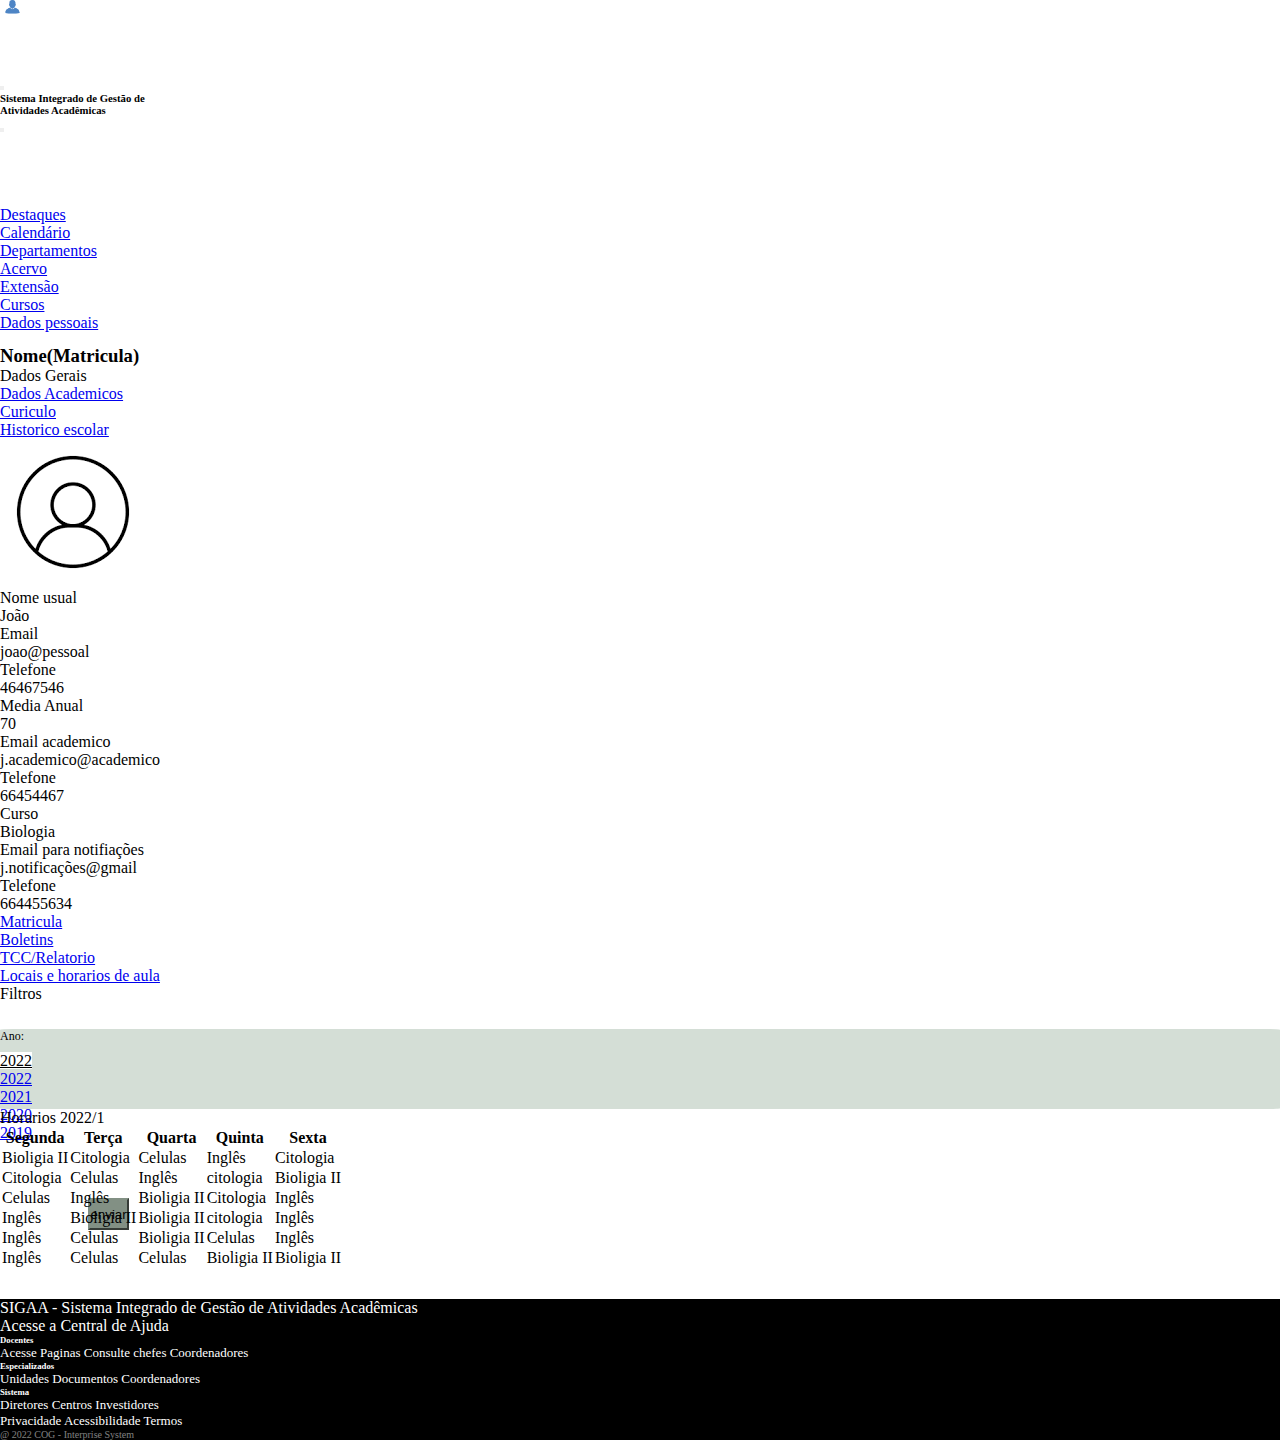
<file: pages/logado/horarios.html>
<!DOCTYPE html>
<html lang="pt-br">

<head>
    <meta charset="UTF-8">
    <meta http-equiv="X-UA-Compatible" content="IE=edge">
    <meta name="viewport" content="width=device-width, initial-scale=1.0">
    <title>SIGAA</title>
    <link rel="icon" type="image" href="/assets/img/logo.png" />
    <!-- CSS only -->
    <link href="https://cdn.jsdelivr.net/npm/bootstrap@5.2.2/dist/css/bootstrap.min.css" rel="stylesheet"
        integrity="sha384-Zenh87qX5JnK2Jl0vWa8Ck2rdkQ2Bzep5IDxbcnCeuOxjzrPF/et3URy9Bv1WTRi" crossorigin="anonymous">
    <!-- JavaScript Bundle with Popper -->
    <script src="https://cdn.jsdelivr.net/npm/bootstrap@5.2.2/dist/js/bootstrap.bundle.min.js"
        integrity="sha384-OERcA2EqjJCMA+/3y+gxIOqMEjwtxJY7qPCqsdltbNJuaOe923+mo//f6V8Qbsw3"
        crossorigin="anonymous"></script>
    <link rel="stylesheet" href="../../assets/css/estilo.css">
    <link rel="stylesheet" href="../../assets/css/calendario.css">
</head>

<body>
    <!--Menu do topo-->
    <header>
        <nav class="navbar navbar-dark bg-dark">
            <div class="container-fluid justify-content-between d-flex">
                <div class=" row logo_nav fontes  fw-semibold  px-1">
                    <div class="col-4"><img src="../../assets/img/user-img.png" width="25px"></div>
                    <div class=" col-8 text-bg-dark border border-info">
                        Username

                    </div>
                </div>
                <div class="asd fontes fw-bold" style="font-size: 35px;"><a href="index.html">UFRN</a></div>
                <div class="botaoo">
                    <button class="navbar-toggler" type="button" data-bs-toggle="offcanvas"
                        data-bs-target="#offcanvasDarkNavbar" aria-controls="offcanvasDarkNavbar">
                        <span class="navbar-toggler-icon"></span>
                    </button>
                </div>
                <div class="offcanvas offcanvas-end text-bg-dark" tabindex="-1" id="offcanvasDarkNavbar"
                    aria-labelledby="offcanvasDarkNavbarLabel">
                    <div class="offcanvas-header">
                        <h6 class="offcanvas-title" id="offcanvasDarkNavbarLabel">Sistema Integrado de Gestão de <br>
                            Atividades
                            Acadêmicas</h6>
                        <button type="button" class="btn-close btn-close-white" data-bs-dismiss="offcanvas"
                            aria-label="Close"></button>
                    </div>
                    <div class="offcanvas-body">
                        <ul class="navbar-nav justify-content-end flex-grow-1 pe-3">
                            <li class="nav-item">
                                <a class="nav-link active" aria-current="page" href="">Menu</a>
                            </li>
                            <li class="nav-item">
                                <a class="nav-link" href="https://sigaa.ufrn.br/sigaa/public/home.jsf">SIGAA</a>
                            </li>
                            <li class="nav-item">
                                <a class="nav-link" href="https://www.google.com/">Sair</a>
                            </li>
                            <li class="nav-item">
                                <a class="nav-link navbar-fixed-bottom disabled" href="#">09/10/2022</a>
                            </li>
                        </ul>
                    </div>
                </div>
            </div>
        </nav>
    </header>
    <!-- Fechamento Menu do topo-->
    <!--Menu de navegação-->
    <div class="container py-3">
        <ul class="nav nav-tabs">
            <li class="nav-item">
                <a href="index.html" class="nav-link">Destaques</a>
            </li>
            <li class="nav-item">
                <a href="calendario.html" class="nav-link">Calendário</a>
            </li>
            <li class="nav-item">
                <a href="departamentos.html" class="nav-link">Departamentos</a>
            </li>
            <li class="nav-item">
                <a href="acervo.html" class="nav-link">Acervo</a>
            </li>
            <li class="nav-item">
                <a href="extensao.html" class="nav-link">Extensão</a>
            </li>
            <li class="nav-item">
                <a href="cursos.html" class="nav-link">Cursos</a>
            </li>
            <li class="nav-item">
                <a href="dadosacademicos.html" class="nav-link active">Dados pessoais</a>
            </li>
        </ul>
    </div>
    <!--Fechamento Menu navegação-->

    <section class="conteudo">
        <h3 class="m-3"> Nome(Matricula)</h3>
        <div class="container">
            <div class="row">
                <div class="col-md-6">
                    <ul>
                        <li>Dados Gerais</li>
                    </ul>
                </div>
                <!-- Menu intermediario (Inativo)-->
                <div class="col-md-6">
                    <ul class="nav nav-tabs">
                        <li class="nav-item">
                            <a href="#" class="nav-link active">Dados Academicos</a>
                        </li>
                        <li class="nav-item">
                            <a href="#" class="nav-link disabled">Curiculo</a>
                        </li>
                        <li class="nav-item">
                            <a href="#" class="nav-link disabled">Historico escolar</a>
                        </li>
                    </ul>
                </div>
                <!--Fechamento Menu intermediario (Inativo)-->
            </div>
            <!-- Dados Pessoais -->
            <div class="row m-2">
                <div class="col-md-3">
                    <img src="../../assets/img/Perfil_user.png" alt="">
                </div>
                <div class="col-md-3">
                    <div class="border-bottom border-dark mb-5 pb-3">
                        <p class="text-black-50">Nome usual</p>
                        <li> João</li>
                    </div>
                    <div class="border-bottom border-dark mb-5 pb-3">
                        <p class="text-black-50">Email</p>
                        <li> joao@pessoal</li>
                    </div>
                    <div class="border-bottom border-dark mb-5 pb-3">
                        <p class="text-black-50">Telefone</p>
                        <li> 46467546</li>
                    </div>
                </div>
                <div class="col-md-3">
                    <div class="border-bottom border-dark mb-5 pb-3">
                        <p class="text-black-50">Media Anual</p>
                        <li> 70</li>
                    </div>
                    <div class="border-bottom border-dark mb-5 pb-3">
                        <p class="text-black-50">Email academico</p>
                        <li> j.academico@academico</li>
                    </div>
                    <div class="border-bottom border-dark mb-5 pb-3">
                        <p class="text-black-50">Telefone</p>
                        <li> 66454467</li>
                    </div>
                </div>
                <div class="col-md-3">
                    <div class="border-bottom border-dark mb-5 pb-3">
                        <p class="text-black-50">Curso</p>
                        <li> Biologia</li>
                    </div>
                    <div class="border-bottom border-dark mb-5 pb-3">
                        <p class="text-black-50">Email para notifiações</p>
                        <li> j.notificações@gmail</li>
                    </div>
                    <div class="border-bottom border-dark mb-5 pb-3">
                        <p class="text-black-50">Telefone</p>
                        <li> 664455634</li>
                    </div>
                </div>
            </div>
            <!-- Fechamento Dados Pessoais -->
        </div>
        <!-- Menu inferior -->
        <div class="row m-5">
            <ul class="nav nav-tabs">
                <li class="nav-item">
                    <a href="dadosacademicos.html" class="nav-link">Matricula</a>
                </li>
                <li class="nav-item">
                    <a href="boletim.html" class="nav-link">Boletins</a>
                </li>
                <li class="nav-item">
                    <a href="TCC.html" class="nav-link">TCC/Relatorio</a>
                </li>
                <li class="nav-item">
                    <a href="#" class="nav-link active">Locais e horarios de aula</a>
                </li>
            </ul>
        </div>
        <!-- Fechamento Menu Inferior -->
        <div class="row m-5">
            <ul>
                <li>Filtros</li>
            </ul>
            <!-- Filtro Ano -->
            <div class="row infor m-3">
                <div class="col-md-12 ">
                  <div class="col-md-6 d-flex ">
                    <div class="offset-md-1 col-md-2 col-sm-2 ">
                      <p class="fw-semibold text_infor">Ano:</p>
                      <div class="dropdown ">
                        <a class="btn btn-secondary dropdown-toggle" href="#" role="button" data-bs-toggle="dropdown" aria-expanded="false">
                         2022
                        </a>    
                        <ul class="dropdown-menu">
                          <li><a class="dropdown-item" href="#">2022</a></li>
                          <li><a class="dropdown-item" href="#">2021</a></li>
                          <li><a class="dropdown-item" href="#">2020</a></li>
                          <li><a class="dropdown-item" href="#">2019</a></li>
                        </ul>
                      </div>
                    </div>
                    <div class=" enviar  mx-5 d-flex ">
                      <button type="button" class=" btn btn-primary btn-sm moveeb">enviar</button>
                    </div>
                  </div>
                  <div class="col-md-6">     
                  </div>
                </div>
              </div>
              <!-- Fechamento Filtro Ano -->
            <ul>
                <li>Horarios 2022/1</li>
            </ul>
            <!-- Tabela -->
            <table class="table-responsive table table-striped table-hover">
                <thead>
                    <tr>
                        <th scope="col">Segunda</th>
                        <th scope="col">Terça</th>
                        <th scope="col">Quarta</th>
                        <th scope="col">Quinta</th>
                        <th scope="col">Sexta</th>
                    </tr>
                </thead>
                <tbody>
                    <tr>
                        <td scope="row">Bioligia II</td>
                        <td>Citologia</td>
                        <td>Celulas</td>
                        <td>Inglês</td>
                        <td>Citologia</td>
                        
                    </tr>
                    <tr>
                        <td scope="row">Citologia</td>
                        <td>Celulas</td>
                        <td>Inglês</td>
                        <td>citologia</td>
                        <td>Bioligia II</td>
                        
                    </tr>
                    <tr>
                        <td scope="row">Celulas</td>
                        <td>Inglês</td>
                        <td>Bioligia II</td>
                        <td>Citologia</td>
                        <td>Inglês</td>
                        
                    </tr>
                    <tr>
                        <td scope="row">Inglês</td>
                        <td>Bioligia II</td>
                        <td>Bioligia II</td>
                        <td>citologia</td>
                        <td>Inglês</td>
                        
                    </tr>
                    <tr>
                        <td scope="row">Inglês</td>
                        <td>Celulas</td>
                        <td>Bioligia II</td>
                        <td>Celulas</td>
                        <td>Inglês</td>
                        
                    </tr>
                    <tr>
                        <td scope="row">Inglês</td>
                        <td>Celulas</td>
                        <td>Celulas</td>
                        <td>Bioligia II</td>
                        <td>Bioligia II</td>
                        
                    </tr>
                </tbody>
            </table>
            <!-- Fechamento da Tabela -->
        </div>
    </section>








    <footer>
        <div class="container-fluid marcador copyright py-3">
            <div class="row py-3 px-3">
                <div class="col-md-6 fw-bold">
                    <p>SIGAA - Sistema Integrado de Gestão de Atividades Acadêmicas</p>
                </div>
            </div>
            <div class="row px-3 fw-semibold">
                <div class="col-md-6">
                    <a href="">Acesse a Central de Ajuda</a>
                </div>
            </div>
            <div class="row px-3 texto_footer d-flex">

                <div class="col-md-4 col-sm-6 col-xs-3 d-flex flex-column bd-highlight mb-3 mt-3">
                    <h6 class="fw-bold">Docentes</h6>
                    <a href="">Acesse Paginas</a>
                    <a href="">Consulte chefes</a>
                    <a href="">Coordenadores</a>
                </div>
                <div class="col-md-4 col-sm-6 col-xs-3 d-flex flex-column bd-highlight mb-3 mt-3">
                    <h6 class="fw-bold">Especializados</h6>
                    <a href="">Unidades</a>
                    <a href="">Documentos</a>
                    <a href="">Coordenadores</a>
                </div>
                <div class="col-md-4 col-sm-6 col-xs-3 d-flex flex-column bd-highlight mb-3 mt-3">
                    <h6 class="fw-bold">Sistema</h6>
                    <a href="">Diretores</a>
                    <a href="">Centros</a>
                    <a href="">Investidores</a>
                </div>
            </div>
            <div class="row">
                <div class="col-md-6">

                </div>
                <div class="col-md-3 offset-md-3 offset-sm-1 col-sm-10 py-4 texto_footer fw-bold ">
                    <a href="" class="px-1">Privacidade</a>
                    <a href="" class="px-1">Acessibilidade</a>
                    <a href="" class="px-1">Termos</a>
                </div>
            </div>
            <div class="row">
                <div class="col-md-6 offset-md-5" style="color: rgba(255, 255, 255, 0.5); font-size: 10px;">
                    @ 2022 COG - Interprise System
                </div>
            </div>
        </div>
    </footer>
</body>

</html>
</file>
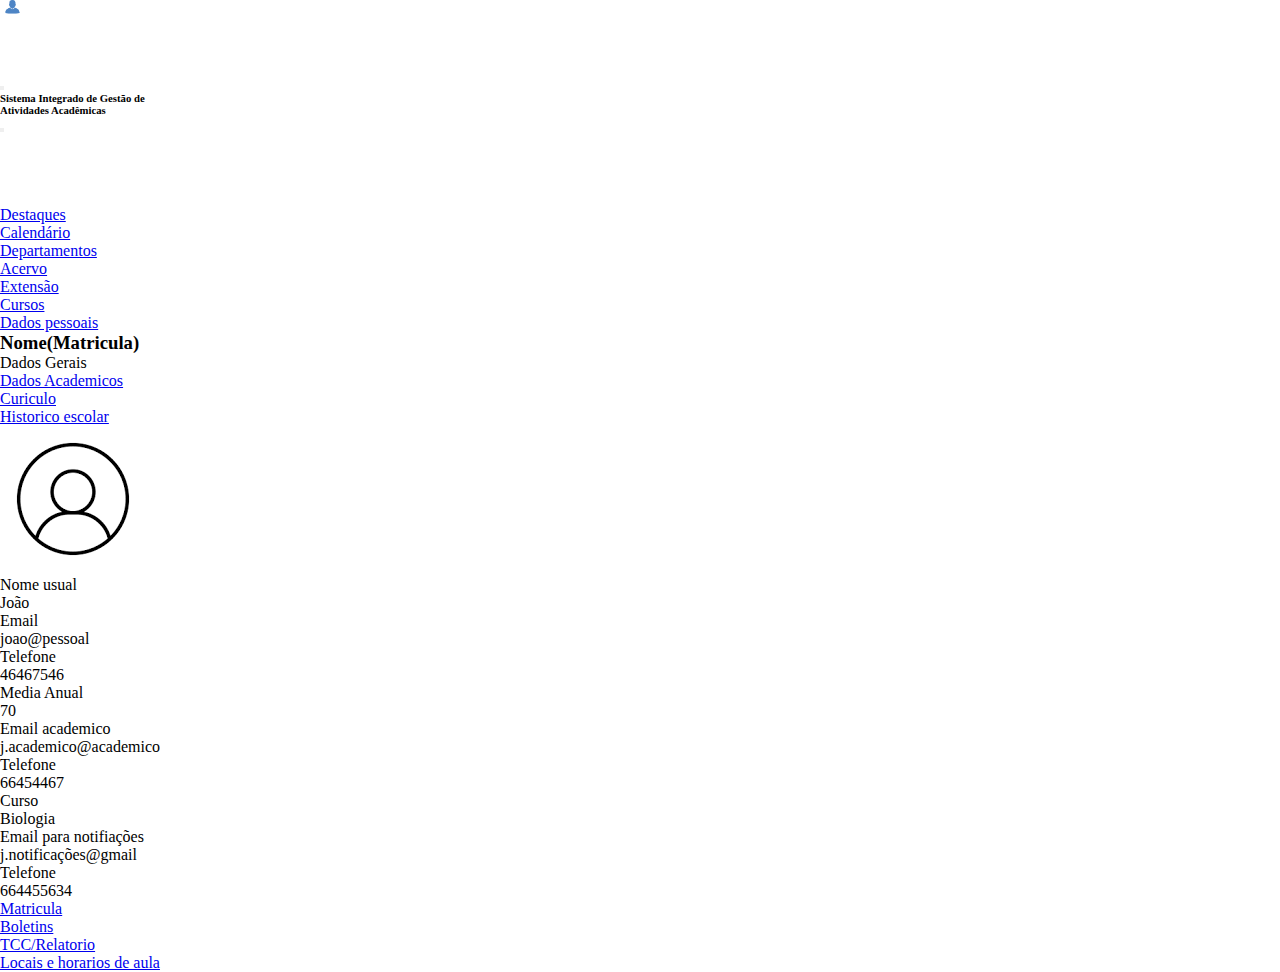
<file: pages/logado/TCC.html>
<!DOCTYPE html>
<html lang="en">

<head>
    <meta charset="UTF-8">
    <meta http-equiv="X-UA-Compatible" content="IE=edge">
    <meta name="viewport" content="width=device-width, initial-scale=1.0">
    <title>SIGAA</title>
    <link rel="icon" type="image" href="/assets/img/logo.png" />
    <!-- CSS only -->
    <link href="https://cdn.jsdelivr.net/npm/bootstrap@5.2.2/dist/css/bootstrap.min.css" rel="stylesheet"
        integrity="sha384-Zenh87qX5JnK2Jl0vWa8Ck2rdkQ2Bzep5IDxbcnCeuOxjzrPF/et3URy9Bv1WTRi" crossorigin="anonymous">
    <!-- JavaScript Bundle with Popper -->
    <script src="https://cdn.jsdelivr.net/npm/bootstrap@5.2.2/dist/js/bootstrap.bundle.min.js"
        integrity="sha384-OERcA2EqjJCMA+/3y+gxIOqMEjwtxJY7qPCqsdltbNJuaOe923+mo//f6V8Qbsw3"
        crossorigin="anonymous"></script>
    <link rel="stylesheet" href="/assets/css/estilo.css">
</head>

<body>
    <header>
        <nav class="navbar navbar-dark bg-dark">
            <div class="container-fluid justify-content-between d-flex">
                <div class=" row logo_nav fontes  fw-semibold  px-1">
                    <div class="col-4"><img src="../../assets/img/user-img.png" width="25px"></div>
                    <div class=" col-8 text-bg-dark border border-info">
                        Username

                    </div>
                </div>
                <div class="asd fontes fw-bold" style="font-size: 35px;"><a href="index.html">UFRN</a></div>
                <div class="botaoo">
                    <button class="navbar-toggler" type="button" data-bs-toggle="offcanvas"
                        data-bs-target="#offcanvasDarkNavbar" aria-controls="offcanvasDarkNavbar">
                        <span class="navbar-toggler-icon"></span>
                    </button>
                </div>
                <div class="offcanvas offcanvas-end text-bg-dark" tabindex="-1" id="offcanvasDarkNavbar"
                    aria-labelledby="offcanvasDarkNavbarLabel">
                    <div class="offcanvas-header">
                        <h6 class="offcanvas-title" id="offcanvasDarkNavbarLabel">Sistema Integrado de Gestão de <br>
                            Atividades
                            Acadêmicas</h6>
                        <button type="button" class="btn-close btn-close-white" data-bs-dismiss="offcanvas"
                            aria-label="Close"></button>
                    </div>
                    <div class="offcanvas-body">
                        <ul class="navbar-nav justify-content-end flex-grow-1 pe-3">
                            <li class="nav-item">
                                <a class="nav-link active" aria-current="page" href="">Menu</a>
                            </li>
                            <li class="nav-item">
                                <a class="nav-link" href="https://sigaa.ufrn.br/sigaa/public/home.jsf">SIGAA</a>
                            </li>
                            <li class="nav-item">
                                <a class="nav-link" href="https://www.google.com/">Sair</a>
                            </li>
                            <li class="nav-item">
                                <a class="nav-link navbar-fixed-bottom disabled" href="#">09/10/2022</a>
                            </li>
                        </ul>
                    </div>
                </div>
            </div>
        </nav>
    </header>

    <div class="container py-3">
        <ul class="nav nav-tabs">
            <li class="nav-item">
                <a href="index.html" class="nav-link">Destaques</a>
            </li>
            <li class="nav-item">
                <a href="calendario.html" class="nav-link">Calendário</a>
            </li>
            <li class="nav-item">
                <a href="departamentos.html" class="nav-link">Departamentos</a>
            </li>
            <li class="nav-item">
                <a href="acervo.html" class="nav-link">Acervo</a>
            </li>
            <li class="nav-item">
                <a href="extensao.html" class="nav-link">Extensão</a>
            </li>
            <li class="nav-item">
                <a href="cursos.html" class="nav-link">Cursos</a>
            </li>
            <li class="nav-item">
                <a href="dadosacademicos.html" class="nav-link active">Dados pessoais</a>
            </li>
        </ul>
    </div>

    <section class="conteudo">
        <h3> Nome(Matricula)</h3>
        <div class="container">
            <div class="row">
                <div class="col-md-6">
                    <ul>
                        <li>Dados Gerais</li>
                    </ul>
                </div>
                <div class="col-md-6">

                    <ul class="nav nav-tabs">
                        <li class="nav-item">
                            <a href="#" class="nav-link active">Dados Academicos</a>
                        </li>
                        <li class="nav-item">
                            <a href="#" class="nav-link disabled">Curiculo</a>
                        </li>
                        <li class="nav-item">
                            <a href="#" class="nav-link disabled">Historico escolar</a>
                        </li>
                    </ul>
                </div>
            </div>
            <div class="row m-2">
                <div class="col-md-3">
                    <img src="../../assets/img/Perfil_user.png" alt="">
                </div>
                <div class="col-md-3">
                    <div class="border-bottom border-dark mb-5 pb-3">
                        <p class="text-black-50">Nome usual</p>
                        <li> João</li>
                    </div>
                    <div class="border-bottom border-dark mb-5 pb-3">
                        <p class="text-black-50">Email</p>
                        <li> joao@pessoal</li>
                    </div>
                    <div class="border-bottom border-dark mb-5 pb-3">
                        <p class="text-black-50">Telefone</p>
                        <li> 46467546</li>
                    </div>
                </div>
                <div class="col-md-3">
                    <div class="border-bottom border-dark mb-5 pb-3">
                        <p class="text-black-50">Media Anual</p>
                        <li> 70</li>
                    </div>
                    <div class="border-bottom border-dark mb-5 pb-3">
                        <p class="text-black-50">Email academico</p>
                        <li> j.academico@academico</li>
                    </div>
                    <div class="border-bottom border-dark mb-5 pb-3">
                        <p class="text-black-50">Telefone</p>
                        <li> 66454467</li>
                    </div>
                </div>
                <div class="col-md-3">
                    <div class="border-bottom border-dark mb-5 pb-3">
                        <p class="text-black-50">Curso</p>
                        <li> Biologia</li>
                    </div>
                    <div class="border-bottom border-dark mb-5 pb-3">
                        <p class="text-black-50">Email para notifiações</p>
                        <li> j.notificações@gmail</li>
                    </div>
                    <div class="border-bottom border-dark mb-5 pb-3">
                        <p class="text-black-50">Telefone</p>
                        <li> 664455634</li>
                    </div>
                </div>
            </div>
        </div>
        <div class="row m-5">
            <ul class="nav nav-tabs">
                <li class="nav-item">
                    <a href="dadosacademicos.html" class="nav-link">Matricula</a>
                </li>
                <li class="nav-item">
                    <a href="boletim.html" class="nav-link">Boletins</a>
                </li>
                <li class="nav-item">
                    <a href="#" class="nav-link active">TCC/Relatorio</a>
                </li>
                <li class="nav-item">
                    <a href="horarios.html" class="nav-link">Locais e horarios de aula</a>
                </li>
            </ul>
        </div>
</body>

</html>
</file>
<file: assets/css/calendario.css>
.itens{
    margin-left: 50px;

}

.infor {
    margin-top: 2%;
    background-color: #d4ded6;
    width: 100%;
    height: 80px;
    border-radius: 1%;
}


.container_calendario {
    height: 500px;
    overflow-y: scroll;
}


footer {
    margin-top: 30px;
}


.dropdown .btn {
    background-color: #ffffff !important;
    border: none;
    border-radius: none !important;
    width: 150px;
    color: black;
}

.enviar .btn {
    background-color: #829084 !important;
    border-color: #829084;
    height: 32px;
}



.text_infor{
    font-size: 12px;
    height: 0;
    margin-bottom: 23px;
}

.calendario_img{
    width: 50%;
    display: flex;
    justify-content: center;
    align-items: center;
}

.enviar{
    margin-left: 3%;
    margin-top: 4%;
    width: 10px;
    height: 30px;
}
.enviar a {
    margin-left: 5px;
    font-size: 14px;
    text-decoration: none !important;
}
.enviar a:hover{
    color: rgb(13, 13, 141);
}

.conteudo {
    margin-top: 1%;
   
}

.conteudoc h5{
    margin-left: 5% !important;
    font-size: 13px;
    font-weight: bolder !important;
   
}
</file>
<file: assets/css/acervo.css>
.conteudo_acervo {
    margin-top: 5% !important;
    margin-bottom: 5% !important;
}

a {
    text-decoration: none;
}



@media screen and (max-width: 1198px) {
        .imagem_livro {
            margin-left: -100px !important;
        }
    }

    @media screen and (max-width: 806px) {
        .imagem_livro {
            margin-left: -70px !important;
        }
    }

    @media screen and (max-width: 767px) {
        .imagem_livro {
            margin-left: 100px !important;
            margin-bottom: 50px;
        }
        .livros1 {
            height: 1000px !important;
        }
        .quantidade {
            height: 1000px !important;
        }
        .botao {
            margin-left: -5px;
            width: 150%;
        }
    }


    .centralizar {
        display: flex;
        flex-wrap: wrap;
        justify-content: center;
        flex-direction: column;
        text-align: center;
    }


    .centralizar h4 {
        font-size: 15px;
        font-weight: bold;
    }

    .centralizar p {
        font-size: 13px;
    }


    .livros1{
        height: 300px;
        display:flex !important;
        justify-content:space-between !important;
        margin-bottom: 20px;
    }

    .icones {
        color: yellow;
        font-size: 25px;
        margin-bottom: 20px;
    }

    .linhas {
        color: yellow !important;
        
    }

    .centralizar2 {
        display: flex;
        flex-wrap: wrap;
        justify-content: center;
        flex-direction: column;
        text-align: center;
    }


    .centralizar2 h4 {
        font-size: 40px;
        font-weight: normal;
    }

    .centralizar2 p {
        font-size: 13px;
    }


    .quantidade{
        height: 300px;
        display:flex !important;
        justify-content:space-between !important;
        margin-bottom: 20px;
    }

    .botao .btn {
        font-size: 15px;
        margin-bottom: 30px;
        background-color: yellow;
        color: #112039;
        font-weight:bolder;
        border-color: #0000 !important;
    }

    .botao .btn:hover{
        background-color: white;
        color: #112039;
    }
</file>
<file: assets/css/estilo_departamentos.css>
.links {
    height: 70%;
}

.itens h4 {
    height: 20px;
    margin-top: 5px;
    margin-left: 10px;
}


.imagee{
    margin-top: 1%;
    margin-bottom: 2%;
    margin-left: 15% !important;
    width: 100px;
}


@media screen and (max-width: 768px) { 

    .caixa h4 {
        font-size: 15px;
    }
    h5 {
        font-size: 15px;
    }
    .departrow li {
        font-size: 13px;
    }

    .imagee {
        margin-left: 10px !important;
    }

    .ul_infos {
        margin-top: 6%;
    }

    .ul_infos li{

        font-size: 13px !important;
    }


}
</file>
<file: assets/css/cursos.css>
.classss h1 {
    font-weight: lighter;
    font-size: 60px !important;
    margin-bottom: 20px;
}

.classss h3 {
    margin-top: 20px;
}

.classss {
    width: 60%;
    margin-bottom: 50px;
}
</file>
<file: assets/css/estilo_login.css>
.divider:after,
.divider:before {
content: "";
flex: 1;
height: 1px;
background: #eee;
}
.h-custom {
height: calc(100% - 73px);
}
@media (max-width: 450px) {
.h-custom {
height: 100%;
}
}

.estilo{
    text-decoration: none;
}

.estilo:hover{
    font-weight: bold;
  
}

.place {
    font-size: 15px;
}

.butao_form {

    width: 50%;
}
</file>
<file: assets/css/estilo_recuperarsenha.css>
.place {
    font-size: 15px;
}

.butao_form {

    width: 50%;
}

.estilo{
    text-decoration: none;
}

.estilo:hover{
    font-weight: bold;
  
}
</file>
<file: assets/css/estilo.css>
@import url('https://fonts.googleapis.com/css2?family=Roboto:wght@100;400;500;700&display=swap');

@import url("https://maxcdn.bootstrapcdn.com/font-awesome/4.7.0/css/font-awesome.min.css");



*{
    padding: 0%;
    margin: 0%;
}



.acadastrar {
    margin-left: 8px;
    font-size: 15px;
    font-weight: lighter    ;
}
.acadastrar:hover {
    color: rgb(221, 221, 221) ;
}



.marcador {
    background-color: rgb(0, 0, 0);
    color: white;
    margin-top: 20px;
}

.fontes {
    color: white;
    font-size: 13px;
}


header a {
    
    text-decoration:none;
    color: white;
    
}

header a:hover {
    
    color: black;
    
}



footer a {
    text-decoration:none;
    color: white;
}


.texto_footer {
    font-size: 13px;
}

H3 {
    margin: 0;
}

.copyright {
  
    bottom: 0;
}

.TEXTD{
    font-size: 12px;
}

@media screen and (max-width: 992px) {
    .image2{
        display: none;
    }
    .TEXTD{
        display: none;
    }
    }


 @media screen and (max-width: 1400px) {
     .movee{
        margin-left: 80px !important;
     }
     .moveeb{
        margin-top: 5px;
        margin-left: 50px !important;
     }
    }
    
 @media screen and (max-width: 991px) {
    .movee{
       margin-left: 100px !important;
    }
    .moveeb{
       margin-top: 10px;
       margin-left: 50px !important;
    }
    .extensao {
        display: none;
    }
    .extensaotext {
        width: 50%;
    }
   }
   
   @media screen and (max-width: 575px) {
    .movee{
       margin-left: 10px !important;
    }
    .moveeb{
       margin-top: 0px !important;
       margin-left: -30px !important;
    }
   

   }
   

   @media screen and (max-width: 767px) {
    .biologia {
        margin-left: 100px;
        width: 100%;
    }
    .cursoss {
        width: 100%;
    }

   }
</file>
